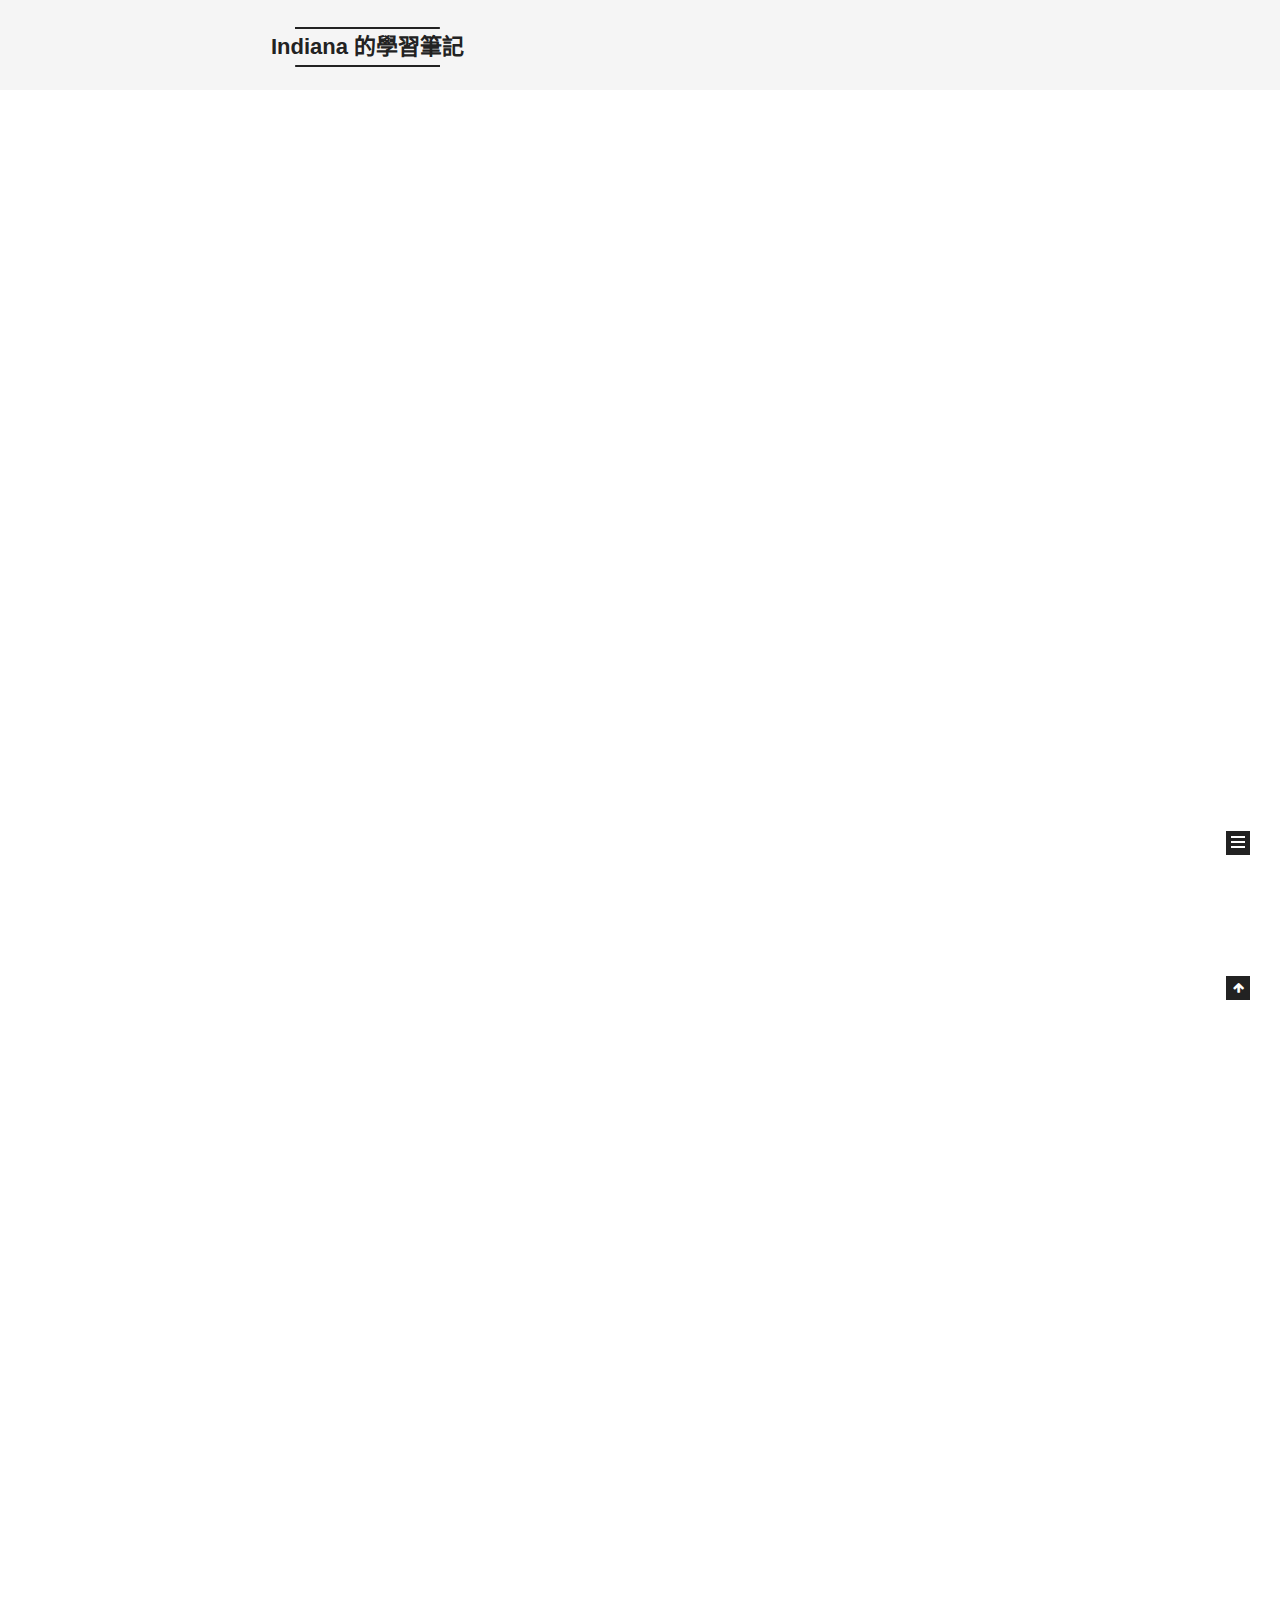
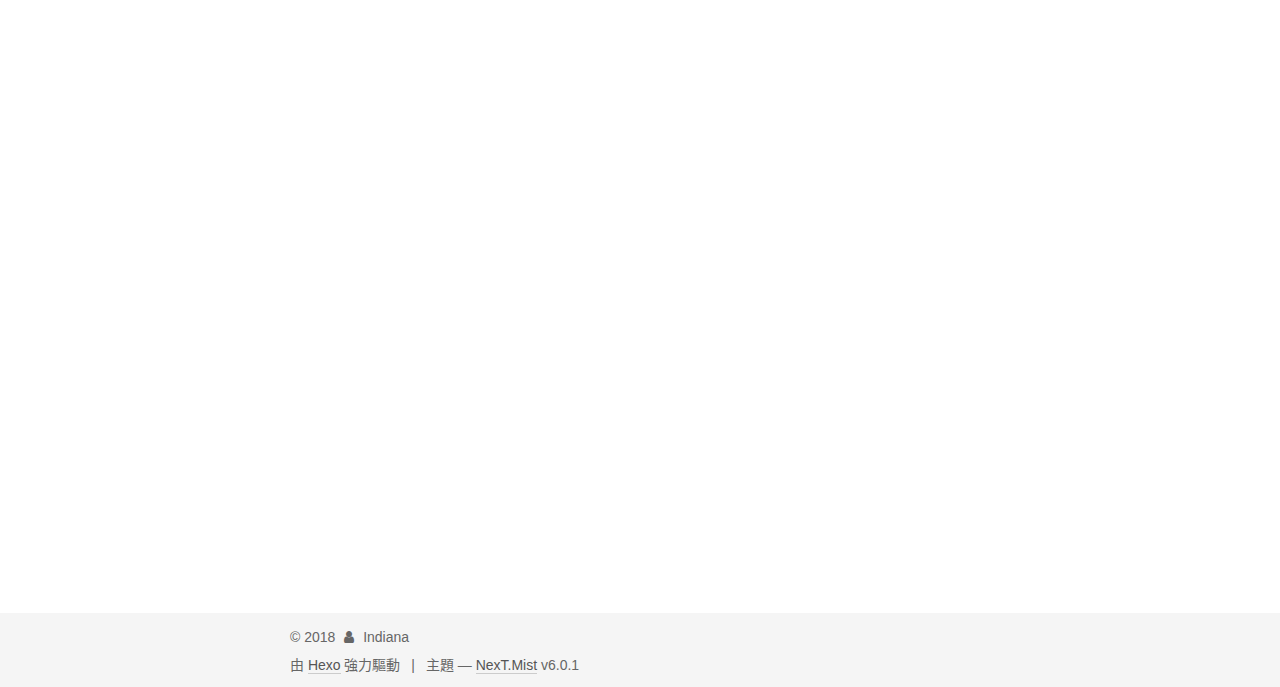
<file: index.html>
<!DOCTYPE html>



  


<html class="theme-next mist use-motion" lang="zh-tw">
<head>
  <meta charset="UTF-8"/>
<meta http-equiv="X-UA-Compatible" content="IE=edge" />
<meta name="viewport" content="width=device-width, initial-scale=1, maximum-scale=1"/>
<meta name="theme-color" content="#222">












<meta http-equiv="Cache-Control" content="no-transform" />
<meta http-equiv="Cache-Control" content="no-siteapp" />






















<link href="/lib/font-awesome/css/font-awesome.min.css?v=4.6.2" rel="stylesheet" type="text/css" />

<link href="/css/main.css?v=6.0.1" rel="stylesheet" type="text/css" />


  <link rel="apple-touch-icon" sizes="180x180" href="/favicon.ico?v=6.0.1">


  <link rel="icon" type="image/png" sizes="32x32" href="/favicon.ico?v=6.0.1">


  <link rel="icon" type="image/png" sizes="16x16" href="/favicon.ico?v=6.0.1">


  <link rel="mask-icon" href="/favicon.ico?v=6.0.1" color="#222">






  <meta property="fb:admins" content="indiana.zhao" />
  <meta property="fb:app_id" content="" />




<script type="text/javascript" id="hexo.configurations">
  var NexT = window.NexT || {};
  var CONFIG = {
    root: '/',
    scheme: 'Mist',
    version: '6.0.1',
    sidebar: {"position":"left","display":"post","offset":12,"b2t":false,"scrollpercent":false,"onmobile":false},
    fancybox: false,
    fastclick: false,
    lazyload: false,
    tabs: true,
    motion: {"enable":true,"async":false,"transition":{"post_block":"fadeIn","post_header":"slideDownIn","post_body":"slideDownIn","coll_header":"slideLeftIn","sidebar":"slideUpIn"}},
    algolia: {
      applicationID: '',
      apiKey: '',
      indexName: '',
      hits: {"per_page":10},
      labels: {"input_placeholder":"Search for Posts","hits_empty":"We didn't find any results for the search: ${query}","hits_stats":"${hits} results found in ${time} ms"}
    }
  };
</script>




  
  <meta name="keywords" content="Hexo, NexT" />


<meta property="og:type" content="website">
<meta property="og:title" content="Indiana 的學習筆記">
<meta property="og:url" content="http://indianazhao.github.io/index.html">
<meta property="og:site_name" content="Indiana 的學習筆記">
<meta property="og:locale" content="zh-tw">
<meta name="twitter:card" content="summary">
<meta name="twitter:title" content="Indiana 的學習筆記">






  <link rel="canonical" href="http://indianazhao.github.io/"/>


  <title>Indiana 的學習筆記</title>
  
<script>
  window.fbAsyncInit = function() {
    FB.init({
      appId      : '',
      xfbml      : true,
      version    : 'v2.10'
    });
  };

  (function(d, s, id){
     var js, fjs = d.getElementsByTagName(s)[0];
     if (d.getElementById(id)) {return;}
     js = d.createElement(s); js.id = id;
     js.src = "//connect.facebook.net/zh_tw/sdk.js";
     fjs.parentNode.insertBefore(js, fjs);
   }(document, 'script', 'facebook-jssdk'));
</script>










  <noscript>
  <style type="text/css">
    .use-motion .motion-element,
    .use-motion .brand,
    .use-motion .menu-item,
    .sidebar-inner,
    .use-motion .post-block,
    .use-motion .pagination,
    .use-motion .comments,
    .use-motion .post-header,
    .use-motion .post-body,
    .use-motion .collection-title { opacity: initial; }

    .use-motion .logo,
    .use-motion .site-title,
    .use-motion .site-subtitle {
      opacity: initial;
      top: initial;
    }

    .use-motion {
      .logo-line-before i { left: initial; }
      .logo-line-after i { right: initial; }
    }
  </style>
</noscript>

</head>

<body itemscope itemtype="http://schema.org/WebPage" lang="zh-tw">

  
  
    
  

  <div class="container sidebar-position-left 
  page-home">
    <div class="headband"></div>

    <header id="header" class="header" itemscope itemtype="http://schema.org/WPHeader">
      <div class="header-inner"> <div class="site-brand-wrapper">
  <div class="site-meta ">
    

    <div class="custom-logo-site-title">
      <a href="/"  class="brand" rel="start">
        <span class="logo-line-before"><i></i></span>
        <span class="site-title">Indiana 的學習筆記</span>
        <span class="logo-line-after"><i></i></span>
      </a>
    </div>
      
        <p class="site-subtitle"></p>
      
  </div>

  <div class="site-nav-toggle">
    <button>
      <span class="btn-bar"></span>
      <span class="btn-bar"></span>
      <span class="btn-bar"></span>
    </button>
  </div>
</div>

<nav class="site-nav">
  

  
    <ul id="menu" class="menu">
      
        
        <li class="menu-item menu-item-home">
          <a href="/" rel="section">
            <i class="menu-item-icon fa fa-fw fa-home"></i> <br />首頁</a>
        </li>
      
        
        <li class="menu-item menu-item-categories">
          <a href="/categories/" rel="section">
            <i class="menu-item-icon fa fa-fw fa-th"></i> <br />分類</a>
        </li>
      
        
        <li class="menu-item menu-item-archives">
          <a href="/archives/" rel="section">
            <i class="menu-item-icon fa fa-fw fa-archive"></i> <br />歸檔</a>
        </li>
      

      
    </ul>
  

  
</nav>



 </div>
    </header>

    


    <main id="main" class="main">
      <div class="main-inner">
        <div class="content-wrap">
          <div id="content" class="content">
            
  <section id="posts" class="posts-expand">
    
      

  

  
  
  

  

  <article class="post post-type-normal" itemscope itemtype="http://schema.org/Article">
  
  
  
  <div class="post-block">
    <link itemprop="mainEntityOfPage" href="http://indianazhao.github.io/2018/02/08/profile-bash-profile-bashrc/">

    <span hidden itemprop="author" itemscope itemtype="http://schema.org/Person">
      <meta itemprop="name" content="Indiana">
      <meta itemprop="description" content="">
      <meta itemprop="image" content="/img/avatar.jpg">
    </span>

    <span hidden itemprop="publisher" itemscope itemtype="http://schema.org/Organization">
      <meta itemprop="name" content="Indiana 的學習筆記">
    </span>

    
      <header class="post-header">

        
        
          <h1 class="post-title" itemprop="name headline">
                
                <a class="post-title-link" href="/2018/02/08/profile-bash-profile-bashrc/" itemprop="url">profile，bash_profile 與 bashrc</a></h1>
        

        <div class="post-meta">
          <span class="post-time">
            
              <span class="post-meta-item-icon">
                <i class="fa fa-calendar-o"></i>
              </span>
              
                <span class="post-meta-item-text">發表於</span>
              
              <time title="創建於" itemprop="dateCreated datePublished" datetime="2018-02-08T10:14:16+08:00">2018-02-08</time>
            

            

            
          </span>

          
            <span class="post-category" >
            
              <span class="post-meta-divider">|</span>
            
              <span class="post-meta-item-icon">
                <i class="fa fa-folder-o"></i>
              </span>
              
                <span class="post-meta-item-text">分類於</span>
              
              
                <span itemprop="about" itemscope itemtype="http://schema.org/Thing"><a href="/categories/Linux/" itemprop="url" rel="index"><span itemprop="name">Linux</span></a></span>

                
                
              
            </span>
          

          
            
              <span class="post-comments-count">
                <span class="post-meta-divider">|</span>
                <span class="post-meta-item-icon">
                  <i class="fa fa-comment-o"></i>
                </span>
                <a href="/2018/02/08/profile-bash-profile-bashrc/#comments" itemprop="discussionUrl">
                  <span class="post-comments-count fb-comments-count" data-href="http://indianazhao.github.io/2018/02/08/profile-bash-profile-bashrc/" itemprop="commentCount">0</span> comments
                </a>
              </span>
            
          

          
          

          

          

          

        </div>
      </header>
    

    
    
    
    <div class="post-body" itemprop="articleBody">

      
      

      
        
          <h2 id="profile，bash-profile-與-bashrc"><a href="#profile，bash-profile-與-bashrc" class="headerlink" title="profile，bash_profile 與 bashrc"></a>profile，bash_profile 與 bashrc</h2><p><strong>/etc/profile</strong>: 此文件為系統的每個用戶設置環境信息，當用戶第一次登錄時，該文件被執行。<br>並從/etc/profile.d目錄的配置文件中蒐集shell的設置。</p>
<p><strong>/etc/bashrc</strong>: 為每一個運行bash shell的用戶執行此文件.當bash shell被打開時，該文件被讀取。</p>
<p><strong>~/.bash_profile</strong>: 每個用戶都可使用該文件輸入專用於自己使用的shell信息，當用戶登錄時，該<br>文件僅僅執行一次!默認情況下，他設置一些環境變量，執行用戶的.bashrc文件。</p>
<p><strong>~/.bashrc</strong>: 該文件包含專用於你的bash shell的bash信息，當登錄時以及每次打開新的shell時，該<br>該文件被讀取。</p>
<p><strong>~/.bash_logout</strong>: 當每次退出系統(退出bash shell)時，執行該文件。 </p>
<p>另外，/etc/profile 中設定的變量(全局)的可以作用於任何用戶，而 ~/.bashrc 等中設定的變量(局部)只能繼承 /etc/profile 中的變量，他們是”父子”關係。</p>
<p>~/.bash_profile 是交互式、login 方式進入 bash 運行的；~/.bashrc 是交互式 non-login 方式進入 bash 運行的。通常二者設置大致相同，所以通常前者會調用後者。</p>
<p><strong>設置生效</strong>：可以重啟生效，也可以使用命令：source</p>
<figure class="highlight bash"><table><tr><td class="gutter"><pre><span class="line">1</span><br><span class="line">2</span><br></pre></td><td class="code"><pre><span class="line"><span class="built_in">alias</span> php=/var/eyouim/pub/php/bin/php</span><br><span class="line"><span class="built_in">source</span> /etc/profile</span><br></pre></td></tr></table></figure>
          <!--noindex-->
          <div class="post-button text-center">
            <a class="btn" href="/2018/02/08/profile-bash-profile-bashrc/#more" rel="contents">
              閱讀全文 &raquo;
            </a>
          </div>
          <!--/noindex-->
        
      
    </div>
    
    
    

    

    

    

    <footer class="post-footer">
      

      

      

      
      
        <div class="post-eof"></div>
      
    </footer>
  </div>
  
  
  
  </article>


    
      

  

  
  
  

  

  <article class="post post-type-normal" itemscope itemtype="http://schema.org/Article">
  
  
  
  <div class="post-block">
    <link itemprop="mainEntityOfPage" href="http://indianazhao.github.io/2018/01/19/nativescript-troubleshooting/">

    <span hidden itemprop="author" itemscope itemtype="http://schema.org/Person">
      <meta itemprop="name" content="Indiana">
      <meta itemprop="description" content="">
      <meta itemprop="image" content="/img/avatar.jpg">
    </span>

    <span hidden itemprop="publisher" itemscope itemtype="http://schema.org/Organization">
      <meta itemprop="name" content="Indiana 的學習筆記">
    </span>

    
      <header class="post-header">

        
        
          <h1 class="post-title" itemprop="name headline">
                
                <a class="post-title-link" href="/2018/01/19/nativescript-troubleshooting/" itemprop="url">NativeScript 的故障排除</a></h1>
        

        <div class="post-meta">
          <span class="post-time">
            
              <span class="post-meta-item-icon">
                <i class="fa fa-calendar-o"></i>
              </span>
              
                <span class="post-meta-item-text">發表於</span>
              
              <time title="創建於" itemprop="dateCreated datePublished" datetime="2018-01-19T23:53:47+08:00">2018-01-19</time>
            

            

            
          </span>

          
            <span class="post-category" >
            
              <span class="post-meta-divider">|</span>
            
              <span class="post-meta-item-icon">
                <i class="fa fa-folder-o"></i>
              </span>
              
                <span class="post-meta-item-text">分類於</span>
              
              
                <span itemprop="about" itemscope itemtype="http://schema.org/Thing"><a href="/categories/NativeScript/" itemprop="url" rel="index"><span itemprop="name">NativeScript</span></a></span>

                
                
              
            </span>
          

          
            
              <span class="post-comments-count">
                <span class="post-meta-divider">|</span>
                <span class="post-meta-item-icon">
                  <i class="fa fa-comment-o"></i>
                </span>
                <a href="/2018/01/19/nativescript-troubleshooting/#comments" itemprop="discussionUrl">
                  <span class="post-comments-count fb-comments-count" data-href="http://indianazhao.github.io/2018/01/19/nativescript-troubleshooting/" itemprop="commentCount">0</span> comments
                </a>
              </span>
            
          

          
          

          

          

          

        </div>
      </header>
    

    
    
    
    <div class="post-body" itemprop="articleBody">

      
      

      
        
          <p>過去 <a href="http://www.ezqueue.com" target="_blank" rel="noopener">MediQ 醫療輕鬆排!</a> 的 Android 版本是由我在維護。一直到 2017 年底，為了能夠同時維護 iOS 版本，開始把 MediQ 移植到 <a href="https://www.nativescript.org/" target="_blank" rel="noopener">NativeScript</a> 平台，終於可以做到「Develop once, deploy anywhere」。</p>
<p>只是這移植的過程並非一帆風順，所以就把一路踩過的雷、跨過的坑，記錄下來…</p>
<h3 id="錯誤訊息-You-need-to-have-Android-SDK-22-or-later-and-the-latest-Android-Support-Repository-installed-on-your-system"><a href="#錯誤訊息-You-need-to-have-Android-SDK-22-or-later-and-the-latest-Android-Support-Repository-installed-on-your-system" class="headerlink" title="[錯誤訊息] You need to have Android SDK 22 or later and the latest Android Support Repository installed on your system"></a><strong>[錯誤訊息]</strong> You need to have Android SDK 22 or later and the latest Android Support Repository installed on your system</h3><p>直接利用官方提供的單一 script，雖然可以一路安裝到底，但是最後用 $tns doctor 檢查是否正確時，會出現錯誤：You need to have Android SDK 22 or later and the latest Android Support Repository installed on your system.</p>
<blockquote>
<p><strong>[解決方法]</strong> 單獨執行分解動作的這一個步驟：<br><code>$ANDROID_HOME/tools/bin/sdkmanager &quot;tools&quot; &quot;platform-tools&quot; &quot;platforms;android-25&quot; &quot;build-tools;25.0.2&quot; &quot;extras;android;m2repository&quot; &quot;extras;google;m2repository&quot;</code></p>
</blockquote>
          <!--noindex-->
          <div class="post-button text-center">
            <a class="btn" href="/2018/01/19/nativescript-troubleshooting/#more" rel="contents">
              閱讀全文 &raquo;
            </a>
          </div>
          <!--/noindex-->
        
      
    </div>
    
    
    

    

    

    

    <footer class="post-footer">
      

      

      

      
      
        <div class="post-eof"></div>
      
    </footer>
  </div>
  
  
  
  </article>


    
      

  

  
  
  

  

  <article class="post post-type-normal" itemscope itemtype="http://schema.org/Article">
  
  
  
  <div class="post-block">
    <link itemprop="mainEntityOfPage" href="http://indianazhao.github.io/2018/01/19/first-post/">

    <span hidden itemprop="author" itemscope itemtype="http://schema.org/Person">
      <meta itemprop="name" content="Indiana">
      <meta itemprop="description" content="">
      <meta itemprop="image" content="/img/avatar.jpg">
    </span>

    <span hidden itemprop="publisher" itemscope itemtype="http://schema.org/Organization">
      <meta itemprop="name" content="Indiana 的學習筆記">
    </span>

    
      <header class="post-header">

        
        
          <h1 class="post-title" itemprop="name headline">
                
                <a class="post-title-link" href="/2018/01/19/first-post/" itemprop="url">前言</a></h1>
        

        <div class="post-meta">
          <span class="post-time">
            
              <span class="post-meta-item-icon">
                <i class="fa fa-calendar-o"></i>
              </span>
              
                <span class="post-meta-item-text">發表於</span>
              
              <time title="創建於" itemprop="dateCreated datePublished" datetime="2018-01-19T17:26:40+08:00">2018-01-19</time>
            

            

            
          </span>

          
            <span class="post-category" >
            
              <span class="post-meta-divider">|</span>
            
              <span class="post-meta-item-icon">
                <i class="fa fa-folder-o"></i>
              </span>
              
                <span class="post-meta-item-text">分類於</span>
              
              
                <span itemprop="about" itemscope itemtype="http://schema.org/Thing"><a href="/categories/其他/" itemprop="url" rel="index"><span itemprop="name">其他</span></a></span>

                
                
              
            </span>
          

          
            
              <span class="post-comments-count">
                <span class="post-meta-divider">|</span>
                <span class="post-meta-item-icon">
                  <i class="fa fa-comment-o"></i>
                </span>
                <a href="/2018/01/19/first-post/#comments" itemprop="discussionUrl">
                  <span class="post-comments-count fb-comments-count" data-href="http://indianazhao.github.io/2018/01/19/first-post/" itemprop="commentCount">0</span> comments
                </a>
              </span>
            
          

          
          

          

          

          

        </div>
      </header>
    

    
    
    
    <div class="post-body" itemprop="articleBody">

      
      

      
        
          
            <p>一直以來都習慣用 Google Doc 來製作筆記，最多是與同事協同編輯一些檔案。但覺得還是有些缺點：</p>
<ul>
<li>程式碼不太容易編輯/閱讀</li>
<li>不易快速分享/查詢</li>
</ul>
<p>趁這次改用 <a href="https://hexo.io/" target="_blank" rel="noopener">hexo</a> 把一些過去的筆記整理出來，也順便練習一下 markdown 語法。</p>
<p>筆記內容主要是以自己學習過程踩過的雷、提醒自己注意的內容為主，所以排版上可能不一定符合各位的需求。如果有人能因為這些紀錄受益，也算是自己對開源的一點貢獻吧～</p>

          
        
      
    </div>
    
    
    

    

    

    

    <footer class="post-footer">
      

      

      

      
      
        <div class="post-eof"></div>
      
    </footer>
  </div>
  
  
  
  </article>


    
  </section>

  


          </div>
          

        </div>
        
          
  
  <div class="sidebar-toggle">
    <div class="sidebar-toggle-line-wrap">
      <span class="sidebar-toggle-line sidebar-toggle-line-first"></span>
      <span class="sidebar-toggle-line sidebar-toggle-line-middle"></span>
      <span class="sidebar-toggle-line sidebar-toggle-line-last"></span>
    </div>
  </div>

  <aside id="sidebar" class="sidebar">
    
    <div class="sidebar-inner">

      

      

      <section class="site-overview-wrap sidebar-panel sidebar-panel-active">
        <div class="site-overview">
          <div class="site-author motion-element" itemprop="author" itemscope itemtype="http://schema.org/Person">
            
              <img class="site-author-image" itemprop="image"
                src="/img/avatar.jpg"
                alt="Indiana" />
            
              <p class="site-author-name" itemprop="name">Indiana</p>
              <p class="site-description motion-element" itemprop="description"></p>
          </div>

          
            <nav class="site-state motion-element">
              
                <div class="site-state-item site-state-posts">
                
                  <a href="/archives/">
                
                    <span class="site-state-item-count">3</span>
                    <span class="site-state-item-name">文章</span>
                  </a>
                </div>
              

              
                
                
                <div class="site-state-item site-state-categories">
                  <a href="/categories/index.html">
                    <span class="site-state-item-count">3</span>
                    <span class="site-state-item-name">分類</span>
                  </a>
                </div>
              

              
                
                
                <div class="site-state-item site-state-tags">
                  
                    <span class="site-state-item-count">2</span>
                    <span class="site-state-item-name">標籤</span>
                  
                </div>
              
            </nav>
          

          

          

          
          

          
          

          

        </div>
      </section>

      

      

    </div>
  </aside>


        
      </div>
    </main>

    <footer id="footer" class="footer">
      <div class="footer-inner">
        <div class="copyright">&copy; <span itemprop="copyrightYear">2018</span>
  <span class="with-love">
    <i class="fa fa-user"></i>
  </span>
  <span class="author" itemprop="copyrightHolder">Indiana</span>

  

  
</div>


  <div class="powered-by">由 <a class="theme-link" target="_blank" href="https://hexo.io">Hexo</a> 強力驅動</div>



  <span class="post-meta-divider">|</span>



  <div class="theme-info">主題 &mdash; <a class="theme-link" target="_blank" href="https://github.com/theme-next/hexo-theme-next">NexT.Mist</a> v6.0.1</div>




        







        
      </div>
    </footer>

    
      <div class="back-to-top">
        <i class="fa fa-arrow-up"></i>
        
      </div>
    

    

  </div>

  

<script type="text/javascript">
  if (Object.prototype.toString.call(window.Promise) !== '[object Function]') {
    window.Promise = null;
  }
</script>


























  
  
    <script type="text/javascript" src="/lib/jquery/index.js?v=2.1.3"></script>
  

  
  
    <script type="text/javascript" src="/lib/velocity/velocity.min.js?v=1.2.1"></script>
  

  
  
    <script type="text/javascript" src="/lib/velocity/velocity.ui.min.js?v=1.2.1"></script>
  


  


  <script type="text/javascript" src="/js/src/utils.js?v=6.0.1"></script>

  <script type="text/javascript" src="/js/src/motion.js?v=6.0.1"></script>



  
  

  

  


  <script type="text/javascript" src="/js/src/bootstrap.js?v=6.0.1"></script>



  



	





  





  










  





  

  

  

  
  

  

  

  

</body>
</html>
</file>
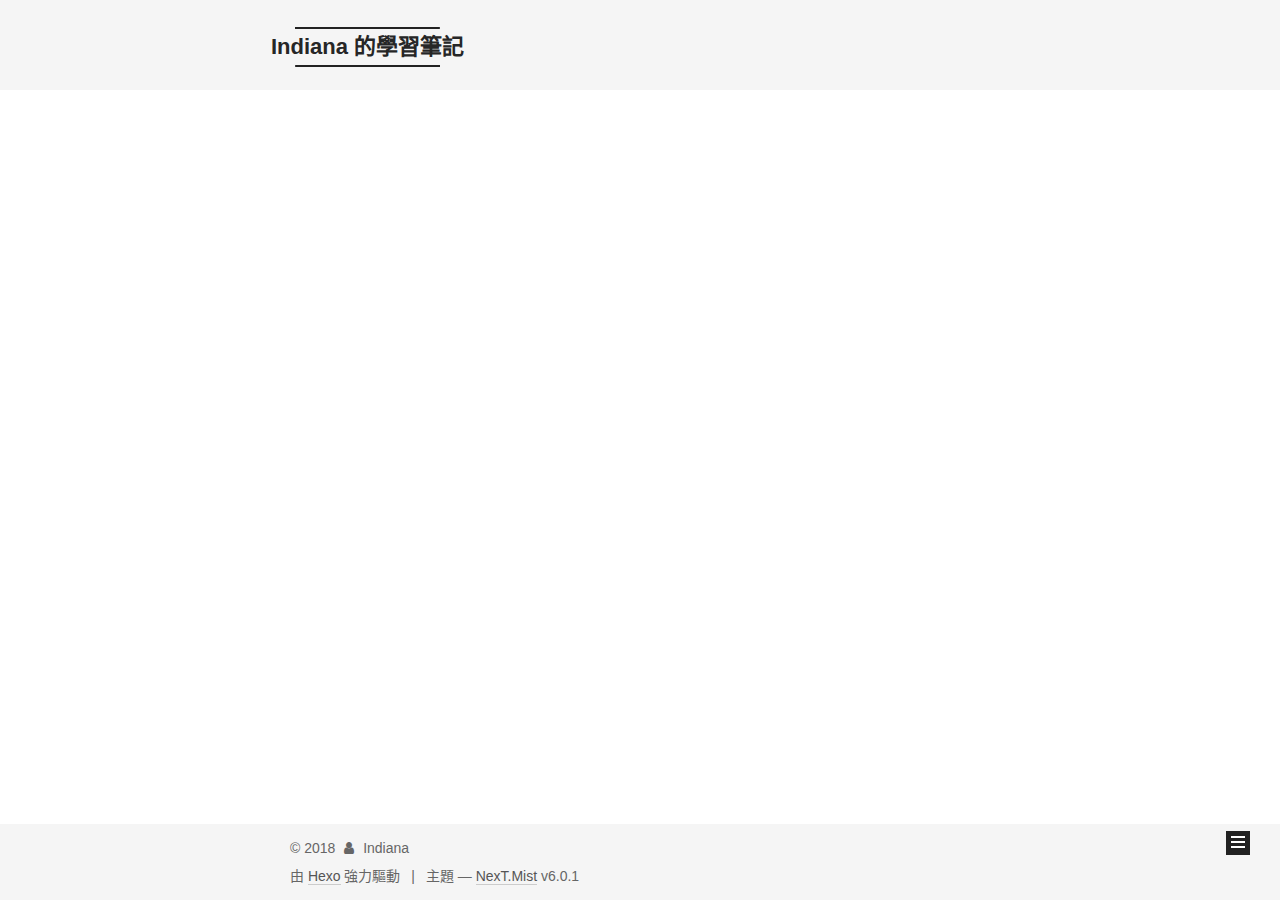
<file: archives/index.html>
<!DOCTYPE html>



  


<html class="theme-next mist use-motion" lang="zh-tw">
<head>
  <meta charset="UTF-8"/>
<meta http-equiv="X-UA-Compatible" content="IE=edge" />
<meta name="viewport" content="width=device-width, initial-scale=1, maximum-scale=1"/>
<meta name="theme-color" content="#222">












<meta http-equiv="Cache-Control" content="no-transform" />
<meta http-equiv="Cache-Control" content="no-siteapp" />






















<link href="/lib/font-awesome/css/font-awesome.min.css?v=4.6.2" rel="stylesheet" type="text/css" />

<link href="/css/main.css?v=6.0.1" rel="stylesheet" type="text/css" />


  <link rel="apple-touch-icon" sizes="180x180" href="/favicon.ico?v=6.0.1">


  <link rel="icon" type="image/png" sizes="32x32" href="/favicon.ico?v=6.0.1">


  <link rel="icon" type="image/png" sizes="16x16" href="/favicon.ico?v=6.0.1">


  <link rel="mask-icon" href="/favicon.ico?v=6.0.1" color="#222">






  <meta property="fb:admins" content="indiana.zhao" />
  <meta property="fb:app_id" content="" />




<script type="text/javascript" id="hexo.configurations">
  var NexT = window.NexT || {};
  var CONFIG = {
    root: '/',
    scheme: 'Mist',
    version: '6.0.1',
    sidebar: {"position":"left","display":"post","offset":12,"b2t":false,"scrollpercent":false,"onmobile":false},
    fancybox: false,
    fastclick: false,
    lazyload: false,
    tabs: true,
    motion: {"enable":true,"async":false,"transition":{"post_block":"fadeIn","post_header":"slideDownIn","post_body":"slideDownIn","coll_header":"slideLeftIn","sidebar":"slideUpIn"}},
    algolia: {
      applicationID: '',
      apiKey: '',
      indexName: '',
      hits: {"per_page":10},
      labels: {"input_placeholder":"Search for Posts","hits_empty":"We didn't find any results for the search: ${query}","hits_stats":"${hits} results found in ${time} ms"}
    }
  };
</script>




  
  <meta name="keywords" content="Hexo, NexT" />


<meta property="og:type" content="website">
<meta property="og:title" content="Indiana 的學習筆記">
<meta property="og:url" content="http://indianazhao.github.io/archives/index.html">
<meta property="og:site_name" content="Indiana 的學習筆記">
<meta property="og:locale" content="zh-tw">
<meta name="twitter:card" content="summary">
<meta name="twitter:title" content="Indiana 的學習筆記">






  <link rel="canonical" href="http://indianazhao.github.io/archives/"/>


  <title>歸檔 | Indiana 的學習筆記</title>
  
<script>
  window.fbAsyncInit = function() {
    FB.init({
      appId      : '',
      xfbml      : true,
      version    : 'v2.10'
    });
  };

  (function(d, s, id){
     var js, fjs = d.getElementsByTagName(s)[0];
     if (d.getElementById(id)) {return;}
     js = d.createElement(s); js.id = id;
     js.src = "//connect.facebook.net/zh_tw/sdk.js";
     fjs.parentNode.insertBefore(js, fjs);
   }(document, 'script', 'facebook-jssdk'));
</script>










  <noscript>
  <style type="text/css">
    .use-motion .motion-element,
    .use-motion .brand,
    .use-motion .menu-item,
    .sidebar-inner,
    .use-motion .post-block,
    .use-motion .pagination,
    .use-motion .comments,
    .use-motion .post-header,
    .use-motion .post-body,
    .use-motion .collection-title { opacity: initial; }

    .use-motion .logo,
    .use-motion .site-title,
    .use-motion .site-subtitle {
      opacity: initial;
      top: initial;
    }

    .use-motion {
      .logo-line-before i { left: initial; }
      .logo-line-after i { right: initial; }
    }
  </style>
</noscript>

</head>

<body itemscope itemtype="http://schema.org/WebPage" lang="zh-tw">

  
  
    
  

  <div class="container sidebar-position-left page-archive">
    <div class="headband"></div>

    <header id="header" class="header" itemscope itemtype="http://schema.org/WPHeader">
      <div class="header-inner"> <div class="site-brand-wrapper">
  <div class="site-meta ">
    

    <div class="custom-logo-site-title">
      <a href="/"  class="brand" rel="start">
        <span class="logo-line-before"><i></i></span>
        <span class="site-title">Indiana 的學習筆記</span>
        <span class="logo-line-after"><i></i></span>
      </a>
    </div>
      
        <p class="site-subtitle"></p>
      
  </div>

  <div class="site-nav-toggle">
    <button>
      <span class="btn-bar"></span>
      <span class="btn-bar"></span>
      <span class="btn-bar"></span>
    </button>
  </div>
</div>

<nav class="site-nav">
  

  
    <ul id="menu" class="menu">
      
        
        <li class="menu-item menu-item-home">
          <a href="/" rel="section">
            <i class="menu-item-icon fa fa-fw fa-home"></i> <br />首頁</a>
        </li>
      
        
        <li class="menu-item menu-item-categories">
          <a href="/categories/" rel="section">
            <i class="menu-item-icon fa fa-fw fa-th"></i> <br />分類</a>
        </li>
      
        
        <li class="menu-item menu-item-archives">
          <a href="/archives/" rel="section">
            <i class="menu-item-icon fa fa-fw fa-archive"></i> <br />歸檔</a>
        </li>
      

      
    </ul>
  

  
</nav>



 </div>
    </header>

    


    <main id="main" class="main">
      <div class="main-inner">
        <div class="content-wrap">
          <div id="content" class="content">
            

  
  
  
  <div class="post-block archive">
    <div id="posts" class="posts-collapse">
      <span class="archive-move-on"></span>

      
      <span class="archive-page-counter">
        
        
        
          
        
        嗯..! 目前共計 3 篇文章。 繼續努力。
      </span>
      

      

        
        
        

        
          
          <div class="collection-title">
            <h1 class="archive-year" id="archive-year-2018">2018</h1>
          </div>
        
        

        

  <article class="post post-type-normal" itemscope itemtype="http://schema.org/Article">
    <header class="post-header">

      <h2 class="post-title">
        
            <a class="post-title-link" href="/2018/02/08/profile-bash-profile-bashrc/" itemprop="url">
              
                <span itemprop="name">profile，bash_profile 與 bashrc</span>
              
            </a>
        
      </h2>

      <div class="post-meta">
        <time class="post-time" itemprop="dateCreated"
              datetime="2018-02-08T10:14:16+08:00"
              content="2018-02-08" >
          02-08
        </time>
      </div>

    </header>
  </article>



      

        
        
        

        
        

        

  <article class="post post-type-normal" itemscope itemtype="http://schema.org/Article">
    <header class="post-header">

      <h2 class="post-title">
        
            <a class="post-title-link" href="/2018/01/19/nativescript-troubleshooting/" itemprop="url">
              
                <span itemprop="name">NativeScript 的故障排除</span>
              
            </a>
        
      </h2>

      <div class="post-meta">
        <time class="post-time" itemprop="dateCreated"
              datetime="2018-01-19T23:53:47+08:00"
              content="2018-01-19" >
          01-19
        </time>
      </div>

    </header>
  </article>



      

        
        
        

        
        

        

  <article class="post post-type-normal" itemscope itemtype="http://schema.org/Article">
    <header class="post-header">

      <h2 class="post-title">
        
            <a class="post-title-link" href="/2018/01/19/first-post/" itemprop="url">
              
                <span itemprop="name">前言</span>
              
            </a>
        
      </h2>

      <div class="post-meta">
        <time class="post-time" itemprop="dateCreated"
              datetime="2018-01-19T17:26:40+08:00"
              content="2018-01-19" >
          01-19
        </time>
      </div>

    </header>
  </article>



      

    </div>
  </div>
  
  
  

  



          </div>
          

        </div>
        
          
  
  <div class="sidebar-toggle">
    <div class="sidebar-toggle-line-wrap">
      <span class="sidebar-toggle-line sidebar-toggle-line-first"></span>
      <span class="sidebar-toggle-line sidebar-toggle-line-middle"></span>
      <span class="sidebar-toggle-line sidebar-toggle-line-last"></span>
    </div>
  </div>

  <aside id="sidebar" class="sidebar">
    
    <div class="sidebar-inner">

      

      

      <section class="site-overview-wrap sidebar-panel sidebar-panel-active">
        <div class="site-overview">
          <div class="site-author motion-element" itemprop="author" itemscope itemtype="http://schema.org/Person">
            
              <img class="site-author-image" itemprop="image"
                src="/img/avatar.jpg"
                alt="Indiana" />
            
              <p class="site-author-name" itemprop="name">Indiana</p>
              <p class="site-description motion-element" itemprop="description"></p>
          </div>

          
            <nav class="site-state motion-element">
              
                <div class="site-state-item site-state-posts">
                
                  <a href="/archives/">
                
                    <span class="site-state-item-count">3</span>
                    <span class="site-state-item-name">文章</span>
                  </a>
                </div>
              

              
                
                
                <div class="site-state-item site-state-categories">
                  <a href="/categories/index.html">
                    <span class="site-state-item-count">3</span>
                    <span class="site-state-item-name">分類</span>
                  </a>
                </div>
              

              
                
                
                <div class="site-state-item site-state-tags">
                  
                    <span class="site-state-item-count">2</span>
                    <span class="site-state-item-name">標籤</span>
                  
                </div>
              
            </nav>
          

          

          

          
          

          
          

          

        </div>
      </section>

      

      

    </div>
  </aside>


        
      </div>
    </main>

    <footer id="footer" class="footer">
      <div class="footer-inner">
        <div class="copyright">&copy; <span itemprop="copyrightYear">2018</span>
  <span class="with-love">
    <i class="fa fa-user"></i>
  </span>
  <span class="author" itemprop="copyrightHolder">Indiana</span>

  

  
</div>


  <div class="powered-by">由 <a class="theme-link" target="_blank" href="https://hexo.io">Hexo</a> 強力驅動</div>



  <span class="post-meta-divider">|</span>



  <div class="theme-info">主題 &mdash; <a class="theme-link" target="_blank" href="https://github.com/theme-next/hexo-theme-next">NexT.Mist</a> v6.0.1</div>




        







        
      </div>
    </footer>

    
      <div class="back-to-top">
        <i class="fa fa-arrow-up"></i>
        
      </div>
    

    

  </div>

  

<script type="text/javascript">
  if (Object.prototype.toString.call(window.Promise) !== '[object Function]') {
    window.Promise = null;
  }
</script>


























  
  
    <script type="text/javascript" src="/lib/jquery/index.js?v=2.1.3"></script>
  

  
  
    <script type="text/javascript" src="/lib/velocity/velocity.min.js?v=1.2.1"></script>
  

  
  
    <script type="text/javascript" src="/lib/velocity/velocity.ui.min.js?v=1.2.1"></script>
  


  


  <script type="text/javascript" src="/js/src/utils.js?v=6.0.1"></script>

  <script type="text/javascript" src="/js/src/motion.js?v=6.0.1"></script>



  
  

  

  


  <script type="text/javascript" src="/js/src/bootstrap.js?v=6.0.1"></script>



  



	





  





  










  





  

  

  

  
  

  

  

  

</body>
</html>
</file>
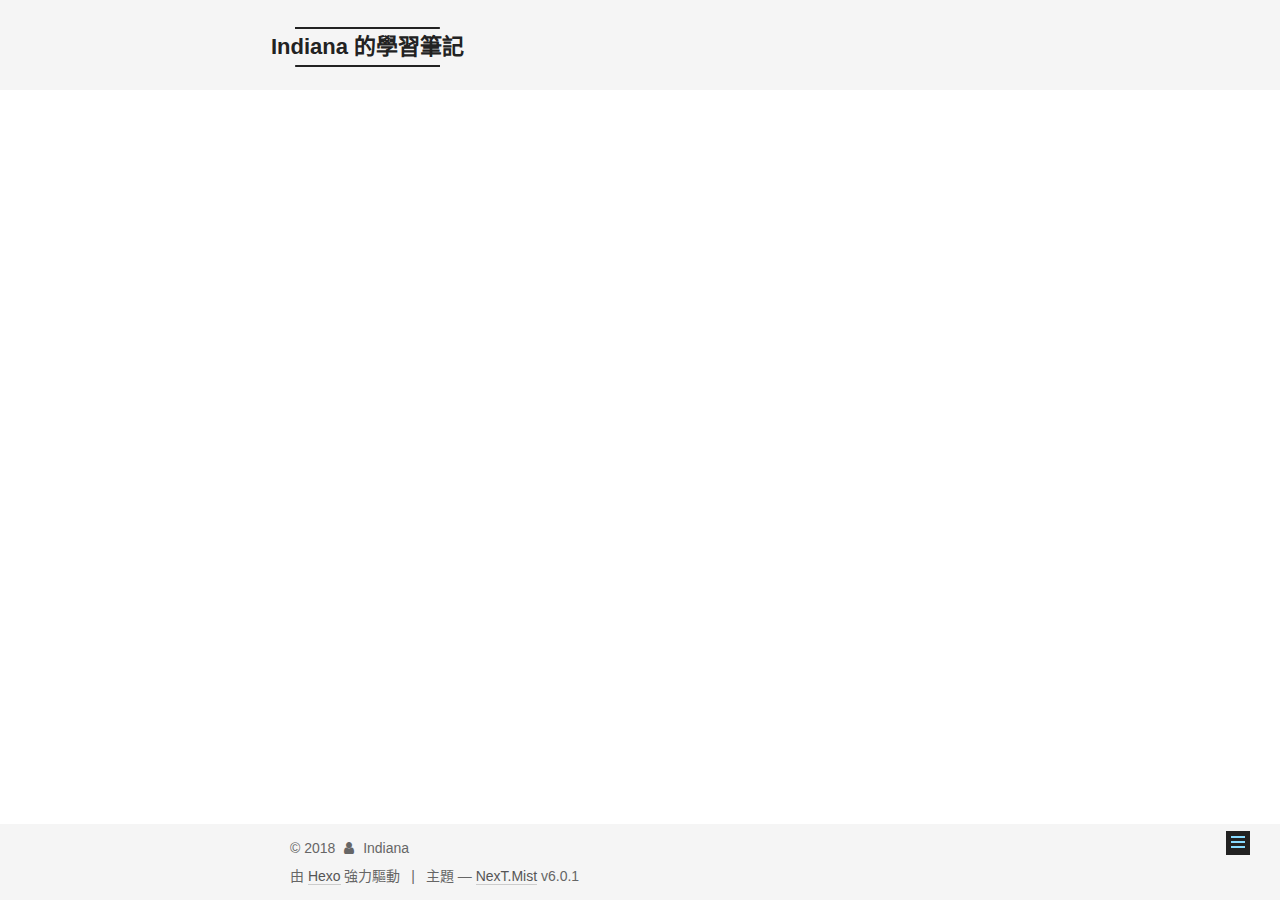
<file: categories/index.html>
<!DOCTYPE html>



  


<html class="theme-next mist use-motion" lang="zh-tw">
<head>
  <meta charset="UTF-8"/>
<meta http-equiv="X-UA-Compatible" content="IE=edge" />
<meta name="viewport" content="width=device-width, initial-scale=1, maximum-scale=1"/>
<meta name="theme-color" content="#222">












<meta http-equiv="Cache-Control" content="no-transform" />
<meta http-equiv="Cache-Control" content="no-siteapp" />






















<link href="/lib/font-awesome/css/font-awesome.min.css?v=4.6.2" rel="stylesheet" type="text/css" />

<link href="/css/main.css?v=6.0.1" rel="stylesheet" type="text/css" />


  <link rel="apple-touch-icon" sizes="180x180" href="/favicon.ico?v=6.0.1">


  <link rel="icon" type="image/png" sizes="32x32" href="/favicon.ico?v=6.0.1">


  <link rel="icon" type="image/png" sizes="16x16" href="/favicon.ico?v=6.0.1">


  <link rel="mask-icon" href="/favicon.ico?v=6.0.1" color="#222">






  <meta property="fb:admins" content="indiana.zhao" />
  <meta property="fb:app_id" content="" />




<script type="text/javascript" id="hexo.configurations">
  var NexT = window.NexT || {};
  var CONFIG = {
    root: '/',
    scheme: 'Mist',
    version: '6.0.1',
    sidebar: {"position":"left","display":"post","offset":12,"b2t":false,"scrollpercent":false,"onmobile":false},
    fancybox: false,
    fastclick: false,
    lazyload: false,
    tabs: true,
    motion: {"enable":true,"async":false,"transition":{"post_block":"fadeIn","post_header":"slideDownIn","post_body":"slideDownIn","coll_header":"slideLeftIn","sidebar":"slideUpIn"}},
    algolia: {
      applicationID: '',
      apiKey: '',
      indexName: '',
      hits: {"per_page":10},
      labels: {"input_placeholder":"Search for Posts","hits_empty":"We didn't find any results for the search: ${query}","hits_stats":"${hits} results found in ${time} ms"}
    }
  };
</script>




  
  <meta name="keywords" content="Hexo, NexT" />


<meta property="og:type" content="website">
<meta property="og:title" content="分類">
<meta property="og:url" content="http://indianazhao.github.io/categories/index.html">
<meta property="og:site_name" content="Indiana 的學習筆記">
<meta property="og:locale" content="zh-tw">
<meta property="og:updated_time" content="2018-01-21T07:21:05.309Z">
<meta name="twitter:card" content="summary">
<meta name="twitter:title" content="分類">






  <link rel="canonical" href="http://indianazhao.github.io/categories/"/>


  <title>分類 | Indiana 的學習筆記</title>
  
<script>
  window.fbAsyncInit = function() {
    FB.init({
      appId      : '',
      xfbml      : true,
      version    : 'v2.10'
    });
  };

  (function(d, s, id){
     var js, fjs = d.getElementsByTagName(s)[0];
     if (d.getElementById(id)) {return;}
     js = d.createElement(s); js.id = id;
     js.src = "//connect.facebook.net/zh_tw/sdk.js";
     fjs.parentNode.insertBefore(js, fjs);
   }(document, 'script', 'facebook-jssdk'));
</script>










  <noscript>
  <style type="text/css">
    .use-motion .motion-element,
    .use-motion .brand,
    .use-motion .menu-item,
    .sidebar-inner,
    .use-motion .post-block,
    .use-motion .pagination,
    .use-motion .comments,
    .use-motion .post-header,
    .use-motion .post-body,
    .use-motion .collection-title { opacity: initial; }

    .use-motion .logo,
    .use-motion .site-title,
    .use-motion .site-subtitle {
      opacity: initial;
      top: initial;
    }

    .use-motion {
      .logo-line-before i { left: initial; }
      .logo-line-after i { right: initial; }
    }
  </style>
</noscript>

</head>

<body itemscope itemtype="http://schema.org/WebPage" lang="zh-tw">

  
  
    
  

  <div class="container sidebar-position-left page-post-detail">
    <div class="headband"></div>

    <header id="header" class="header" itemscope itemtype="http://schema.org/WPHeader">
      <div class="header-inner"> <div class="site-brand-wrapper">
  <div class="site-meta ">
    

    <div class="custom-logo-site-title">
      <a href="/"  class="brand" rel="start">
        <span class="logo-line-before"><i></i></span>
        <span class="site-title">Indiana 的學習筆記</span>
        <span class="logo-line-after"><i></i></span>
      </a>
    </div>
      
        <p class="site-subtitle"></p>
      
  </div>

  <div class="site-nav-toggle">
    <button>
      <span class="btn-bar"></span>
      <span class="btn-bar"></span>
      <span class="btn-bar"></span>
    </button>
  </div>
</div>

<nav class="site-nav">
  

  
    <ul id="menu" class="menu">
      
        
        <li class="menu-item menu-item-home">
          <a href="/" rel="section">
            <i class="menu-item-icon fa fa-fw fa-home"></i> <br />首頁</a>
        </li>
      
        
        <li class="menu-item menu-item-categories">
          <a href="/categories/" rel="section">
            <i class="menu-item-icon fa fa-fw fa-th"></i> <br />分類</a>
        </li>
      
        
        <li class="menu-item menu-item-archives">
          <a href="/archives/" rel="section">
            <i class="menu-item-icon fa fa-fw fa-archive"></i> <br />歸檔</a>
        </li>
      

      
    </ul>
  

  
</nav>



 </div>
    </header>

    


    <main id="main" class="main">
      <div class="main-inner">
        <div class="content-wrap">
          <div id="content" class="content">
            

  <div id="posts" class="posts-expand">
    
    
    
    <div class="post-block page">
      <header class="post-header">

	<h1 class="post-title" itemprop="name headline">分類</h1>



</header>

      
      
      
      <div class="post-body">
        
        
          <div class="category-all-page">
            <div class="category-all-title">
                
                
                  
                    
                  
                
                  
                    
                  
                
                  
                    
                  
                
                目前共計 3 個分類
            </div>
            <div class="category-all">
              <ul class="category-list"><li class="category-list-item"><a class="category-list-link" href="/categories/Linux/">Linux</a><span class="category-list-count">1</span></li><li class="category-list-item"><a class="category-list-link" href="/categories/NativeScript/">NativeScript</a><span class="category-list-count">1</span></li><li class="category-list-item"><a class="category-list-link" href="/categories/其他/">其他</a><span class="category-list-count">1</span></li></ul>
            </div>
          </div>
        
      </div>
      
      
      
    </div>
    
    
    
  </div>


          </div>
          

  
    <div class="comments" id="comments">
      <div class="fb-comments"
           data-href="http://indianazhao.github.io/categories/index.html"
           data-numposts="10"
           data-width="100%"
           data-colorscheme="light">
      </div>
    </div>

  



        </div>
        
          
  
  <div class="sidebar-toggle">
    <div class="sidebar-toggle-line-wrap">
      <span class="sidebar-toggle-line sidebar-toggle-line-first"></span>
      <span class="sidebar-toggle-line sidebar-toggle-line-middle"></span>
      <span class="sidebar-toggle-line sidebar-toggle-line-last"></span>
    </div>
  </div>

  <aside id="sidebar" class="sidebar">
    
    <div class="sidebar-inner">

      

      

      <section class="site-overview-wrap sidebar-panel sidebar-panel-active">
        <div class="site-overview">
          <div class="site-author motion-element" itemprop="author" itemscope itemtype="http://schema.org/Person">
            
              <img class="site-author-image" itemprop="image"
                src="/img/avatar.jpg"
                alt="Indiana" />
            
              <p class="site-author-name" itemprop="name">Indiana</p>
              <p class="site-description motion-element" itemprop="description"></p>
          </div>

          
            <nav class="site-state motion-element">
              
                <div class="site-state-item site-state-posts">
                
                  <a href="/archives/">
                
                    <span class="site-state-item-count">3</span>
                    <span class="site-state-item-name">文章</span>
                  </a>
                </div>
              

              
                
                
                <div class="site-state-item site-state-categories">
                  <a href="/categories/index.html">
                    <span class="site-state-item-count">3</span>
                    <span class="site-state-item-name">分類</span>
                  </a>
                </div>
              

              
                
                
                <div class="site-state-item site-state-tags">
                  
                    <span class="site-state-item-count">2</span>
                    <span class="site-state-item-name">標籤</span>
                  
                </div>
              
            </nav>
          

          

          

          
          

          
          

          

        </div>
      </section>

      

      

    </div>
  </aside>


        
      </div>
    </main>

    <footer id="footer" class="footer">
      <div class="footer-inner">
        <div class="copyright">&copy; <span itemprop="copyrightYear">2018</span>
  <span class="with-love">
    <i class="fa fa-user"></i>
  </span>
  <span class="author" itemprop="copyrightHolder">Indiana</span>

  

  
</div>


  <div class="powered-by">由 <a class="theme-link" target="_blank" href="https://hexo.io">Hexo</a> 強力驅動</div>



  <span class="post-meta-divider">|</span>



  <div class="theme-info">主題 &mdash; <a class="theme-link" target="_blank" href="https://github.com/theme-next/hexo-theme-next">NexT.Mist</a> v6.0.1</div>




        







        
      </div>
    </footer>

    
      <div class="back-to-top">
        <i class="fa fa-arrow-up"></i>
        
      </div>
    

    

  </div>

  

<script type="text/javascript">
  if (Object.prototype.toString.call(window.Promise) !== '[object Function]') {
    window.Promise = null;
  }
</script>


























  
  
    <script type="text/javascript" src="/lib/jquery/index.js?v=2.1.3"></script>
  

  
  
    <script type="text/javascript" src="/lib/velocity/velocity.min.js?v=1.2.1"></script>
  

  
  
    <script type="text/javascript" src="/lib/velocity/velocity.ui.min.js?v=1.2.1"></script>
  


  


  <script type="text/javascript" src="/js/src/utils.js?v=6.0.1"></script>

  <script type="text/javascript" src="/js/src/motion.js?v=6.0.1"></script>



  
  

  
  <script type="text/javascript" src="/js/src/scrollspy.js?v=6.0.1"></script>
<script type="text/javascript" src="/js/src/post-details.js?v=6.0.1"></script>



  


  <script type="text/javascript" src="/js/src/bootstrap.js?v=6.0.1"></script>



  



	





  





  










  





  

  

  

  
  

  

  

  

</body>
</html>
</file>
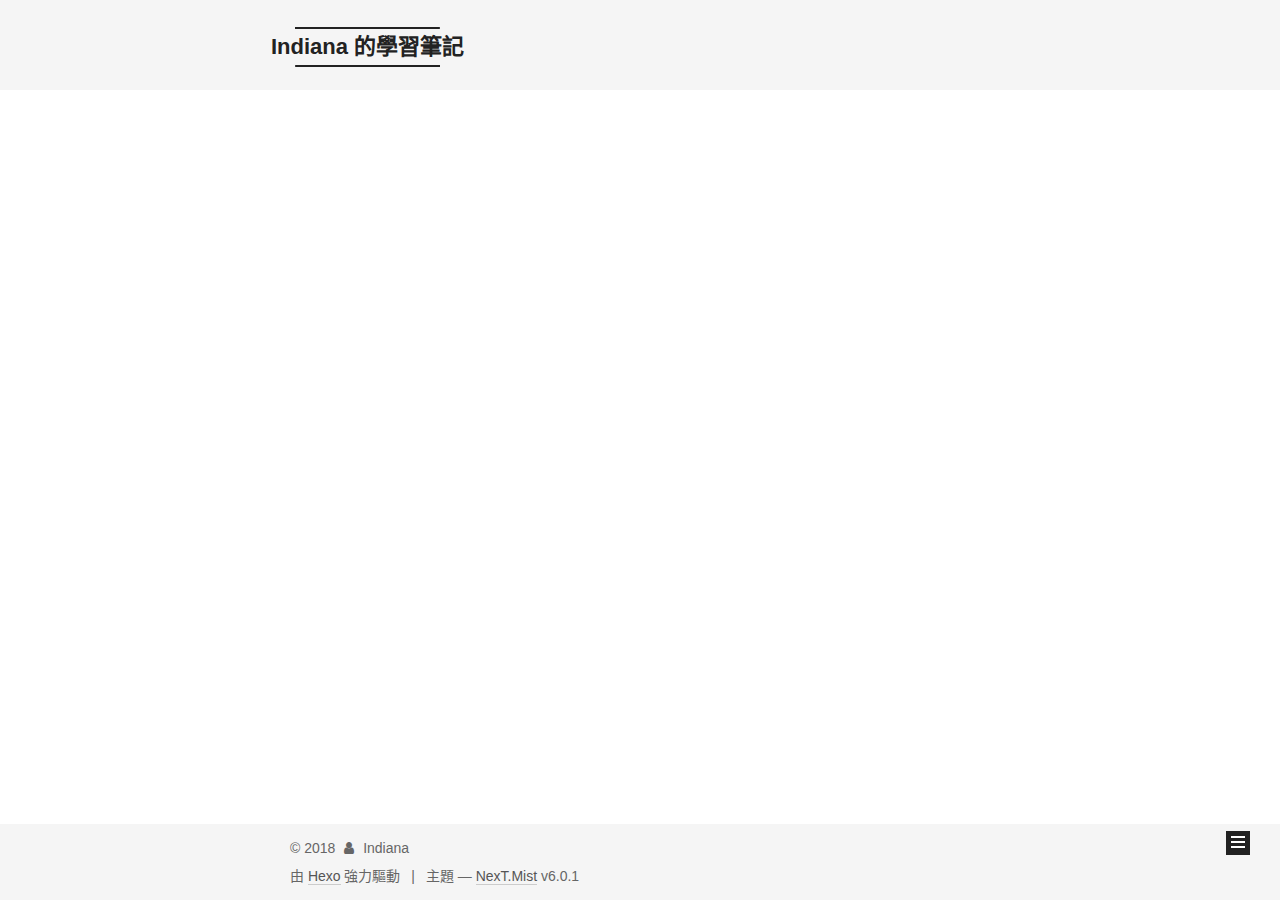
<file: archives/2018/index.html>
<!DOCTYPE html>



  


<html class="theme-next mist use-motion" lang="zh-tw">
<head>
  <meta charset="UTF-8"/>
<meta http-equiv="X-UA-Compatible" content="IE=edge" />
<meta name="viewport" content="width=device-width, initial-scale=1, maximum-scale=1"/>
<meta name="theme-color" content="#222">












<meta http-equiv="Cache-Control" content="no-transform" />
<meta http-equiv="Cache-Control" content="no-siteapp" />






















<link href="/lib/font-awesome/css/font-awesome.min.css?v=4.6.2" rel="stylesheet" type="text/css" />

<link href="/css/main.css?v=6.0.1" rel="stylesheet" type="text/css" />


  <link rel="apple-touch-icon" sizes="180x180" href="/favicon.ico?v=6.0.1">


  <link rel="icon" type="image/png" sizes="32x32" href="/favicon.ico?v=6.0.1">


  <link rel="icon" type="image/png" sizes="16x16" href="/favicon.ico?v=6.0.1">


  <link rel="mask-icon" href="/favicon.ico?v=6.0.1" color="#222">






  <meta property="fb:admins" content="indiana.zhao" />
  <meta property="fb:app_id" content="" />




<script type="text/javascript" id="hexo.configurations">
  var NexT = window.NexT || {};
  var CONFIG = {
    root: '/',
    scheme: 'Mist',
    version: '6.0.1',
    sidebar: {"position":"left","display":"post","offset":12,"b2t":false,"scrollpercent":false,"onmobile":false},
    fancybox: false,
    fastclick: false,
    lazyload: false,
    tabs: true,
    motion: {"enable":true,"async":false,"transition":{"post_block":"fadeIn","post_header":"slideDownIn","post_body":"slideDownIn","coll_header":"slideLeftIn","sidebar":"slideUpIn"}},
    algolia: {
      applicationID: '',
      apiKey: '',
      indexName: '',
      hits: {"per_page":10},
      labels: {"input_placeholder":"Search for Posts","hits_empty":"We didn't find any results for the search: ${query}","hits_stats":"${hits} results found in ${time} ms"}
    }
  };
</script>




  
  <meta name="keywords" content="Hexo, NexT" />


<meta property="og:type" content="website">
<meta property="og:title" content="Indiana 的學習筆記">
<meta property="og:url" content="http://indianazhao.github.io/archives/2018/index.html">
<meta property="og:site_name" content="Indiana 的學習筆記">
<meta property="og:locale" content="zh-tw">
<meta name="twitter:card" content="summary">
<meta name="twitter:title" content="Indiana 的學習筆記">






  <link rel="canonical" href="http://indianazhao.github.io/archives/2018/"/>


  <title>歸檔 | Indiana 的學習筆記</title>
  
<script>
  window.fbAsyncInit = function() {
    FB.init({
      appId      : '',
      xfbml      : true,
      version    : 'v2.10'
    });
  };

  (function(d, s, id){
     var js, fjs = d.getElementsByTagName(s)[0];
     if (d.getElementById(id)) {return;}
     js = d.createElement(s); js.id = id;
     js.src = "//connect.facebook.net/zh_tw/sdk.js";
     fjs.parentNode.insertBefore(js, fjs);
   }(document, 'script', 'facebook-jssdk'));
</script>










  <noscript>
  <style type="text/css">
    .use-motion .motion-element,
    .use-motion .brand,
    .use-motion .menu-item,
    .sidebar-inner,
    .use-motion .post-block,
    .use-motion .pagination,
    .use-motion .comments,
    .use-motion .post-header,
    .use-motion .post-body,
    .use-motion .collection-title { opacity: initial; }

    .use-motion .logo,
    .use-motion .site-title,
    .use-motion .site-subtitle {
      opacity: initial;
      top: initial;
    }

    .use-motion {
      .logo-line-before i { left: initial; }
      .logo-line-after i { right: initial; }
    }
  </style>
</noscript>

</head>

<body itemscope itemtype="http://schema.org/WebPage" lang="zh-tw">

  
  
    
  

  <div class="container sidebar-position-left page-archive">
    <div class="headband"></div>

    <header id="header" class="header" itemscope itemtype="http://schema.org/WPHeader">
      <div class="header-inner"> <div class="site-brand-wrapper">
  <div class="site-meta ">
    

    <div class="custom-logo-site-title">
      <a href="/"  class="brand" rel="start">
        <span class="logo-line-before"><i></i></span>
        <span class="site-title">Indiana 的學習筆記</span>
        <span class="logo-line-after"><i></i></span>
      </a>
    </div>
      
        <p class="site-subtitle"></p>
      
  </div>

  <div class="site-nav-toggle">
    <button>
      <span class="btn-bar"></span>
      <span class="btn-bar"></span>
      <span class="btn-bar"></span>
    </button>
  </div>
</div>

<nav class="site-nav">
  

  
    <ul id="menu" class="menu">
      
        
        <li class="menu-item menu-item-home">
          <a href="/" rel="section">
            <i class="menu-item-icon fa fa-fw fa-home"></i> <br />首頁</a>
        </li>
      
        
        <li class="menu-item menu-item-categories">
          <a href="/categories/" rel="section">
            <i class="menu-item-icon fa fa-fw fa-th"></i> <br />分類</a>
        </li>
      
        
        <li class="menu-item menu-item-archives">
          <a href="/archives/" rel="section">
            <i class="menu-item-icon fa fa-fw fa-archive"></i> <br />歸檔</a>
        </li>
      

      
    </ul>
  

  
</nav>



 </div>
    </header>

    


    <main id="main" class="main">
      <div class="main-inner">
        <div class="content-wrap">
          <div id="content" class="content">
            

  
  
  
  <div class="post-block archive">
    <div id="posts" class="posts-collapse">
      <span class="archive-move-on"></span>

      
      <span class="archive-page-counter">
        
        
        
          
        
        嗯..! 目前共計 3 篇文章。 繼續努力。
      </span>
      

      

        
        
        

        
          
          <div class="collection-title">
            <h1 class="archive-year" id="archive-year-2018">2018</h1>
          </div>
        
        

        

  <article class="post post-type-normal" itemscope itemtype="http://schema.org/Article">
    <header class="post-header">

      <h2 class="post-title">
        
            <a class="post-title-link" href="/2018/02/08/profile-bash-profile-bashrc/" itemprop="url">
              
                <span itemprop="name">profile，bash_profile 與 bashrc</span>
              
            </a>
        
      </h2>

      <div class="post-meta">
        <time class="post-time" itemprop="dateCreated"
              datetime="2018-02-08T10:14:16+08:00"
              content="2018-02-08" >
          02-08
        </time>
      </div>

    </header>
  </article>



      

        
        
        

        
        

        

  <article class="post post-type-normal" itemscope itemtype="http://schema.org/Article">
    <header class="post-header">

      <h2 class="post-title">
        
            <a class="post-title-link" href="/2018/01/19/nativescript-troubleshooting/" itemprop="url">
              
                <span itemprop="name">NativeScript 的故障排除</span>
              
            </a>
        
      </h2>

      <div class="post-meta">
        <time class="post-time" itemprop="dateCreated"
              datetime="2018-01-19T23:53:47+08:00"
              content="2018-01-19" >
          01-19
        </time>
      </div>

    </header>
  </article>



      

        
        
        

        
        

        

  <article class="post post-type-normal" itemscope itemtype="http://schema.org/Article">
    <header class="post-header">

      <h2 class="post-title">
        
            <a class="post-title-link" href="/2018/01/19/first-post/" itemprop="url">
              
                <span itemprop="name">前言</span>
              
            </a>
        
      </h2>

      <div class="post-meta">
        <time class="post-time" itemprop="dateCreated"
              datetime="2018-01-19T17:26:40+08:00"
              content="2018-01-19" >
          01-19
        </time>
      </div>

    </header>
  </article>



      

    </div>
  </div>
  
  
  

  



          </div>
          

        </div>
        
          
  
  <div class="sidebar-toggle">
    <div class="sidebar-toggle-line-wrap">
      <span class="sidebar-toggle-line sidebar-toggle-line-first"></span>
      <span class="sidebar-toggle-line sidebar-toggle-line-middle"></span>
      <span class="sidebar-toggle-line sidebar-toggle-line-last"></span>
    </div>
  </div>

  <aside id="sidebar" class="sidebar">
    
    <div class="sidebar-inner">

      

      

      <section class="site-overview-wrap sidebar-panel sidebar-panel-active">
        <div class="site-overview">
          <div class="site-author motion-element" itemprop="author" itemscope itemtype="http://schema.org/Person">
            
              <img class="site-author-image" itemprop="image"
                src="/img/avatar.jpg"
                alt="Indiana" />
            
              <p class="site-author-name" itemprop="name">Indiana</p>
              <p class="site-description motion-element" itemprop="description"></p>
          </div>

          
            <nav class="site-state motion-element">
              
                <div class="site-state-item site-state-posts">
                
                  <a href="/archives/">
                
                    <span class="site-state-item-count">3</span>
                    <span class="site-state-item-name">文章</span>
                  </a>
                </div>
              

              
                
                
                <div class="site-state-item site-state-categories">
                  <a href="/categories/index.html">
                    <span class="site-state-item-count">3</span>
                    <span class="site-state-item-name">分類</span>
                  </a>
                </div>
              

              
                
                
                <div class="site-state-item site-state-tags">
                  
                    <span class="site-state-item-count">2</span>
                    <span class="site-state-item-name">標籤</span>
                  
                </div>
              
            </nav>
          

          

          

          
          

          
          

          

        </div>
      </section>

      

      

    </div>
  </aside>


        
      </div>
    </main>

    <footer id="footer" class="footer">
      <div class="footer-inner">
        <div class="copyright">&copy; <span itemprop="copyrightYear">2018</span>
  <span class="with-love">
    <i class="fa fa-user"></i>
  </span>
  <span class="author" itemprop="copyrightHolder">Indiana</span>

  

  
</div>


  <div class="powered-by">由 <a class="theme-link" target="_blank" href="https://hexo.io">Hexo</a> 強力驅動</div>



  <span class="post-meta-divider">|</span>



  <div class="theme-info">主題 &mdash; <a class="theme-link" target="_blank" href="https://github.com/theme-next/hexo-theme-next">NexT.Mist</a> v6.0.1</div>




        







        
      </div>
    </footer>

    
      <div class="back-to-top">
        <i class="fa fa-arrow-up"></i>
        
      </div>
    

    

  </div>

  

<script type="text/javascript">
  if (Object.prototype.toString.call(window.Promise) !== '[object Function]') {
    window.Promise = null;
  }
</script>


























  
  
    <script type="text/javascript" src="/lib/jquery/index.js?v=2.1.3"></script>
  

  
  
    <script type="text/javascript" src="/lib/velocity/velocity.min.js?v=1.2.1"></script>
  

  
  
    <script type="text/javascript" src="/lib/velocity/velocity.ui.min.js?v=1.2.1"></script>
  


  


  <script type="text/javascript" src="/js/src/utils.js?v=6.0.1"></script>

  <script type="text/javascript" src="/js/src/motion.js?v=6.0.1"></script>



  
  

  

  


  <script type="text/javascript" src="/js/src/bootstrap.js?v=6.0.1"></script>



  



	





  





  










  





  

  

  

  
  

  

  

  

</body>
</html>
</file>
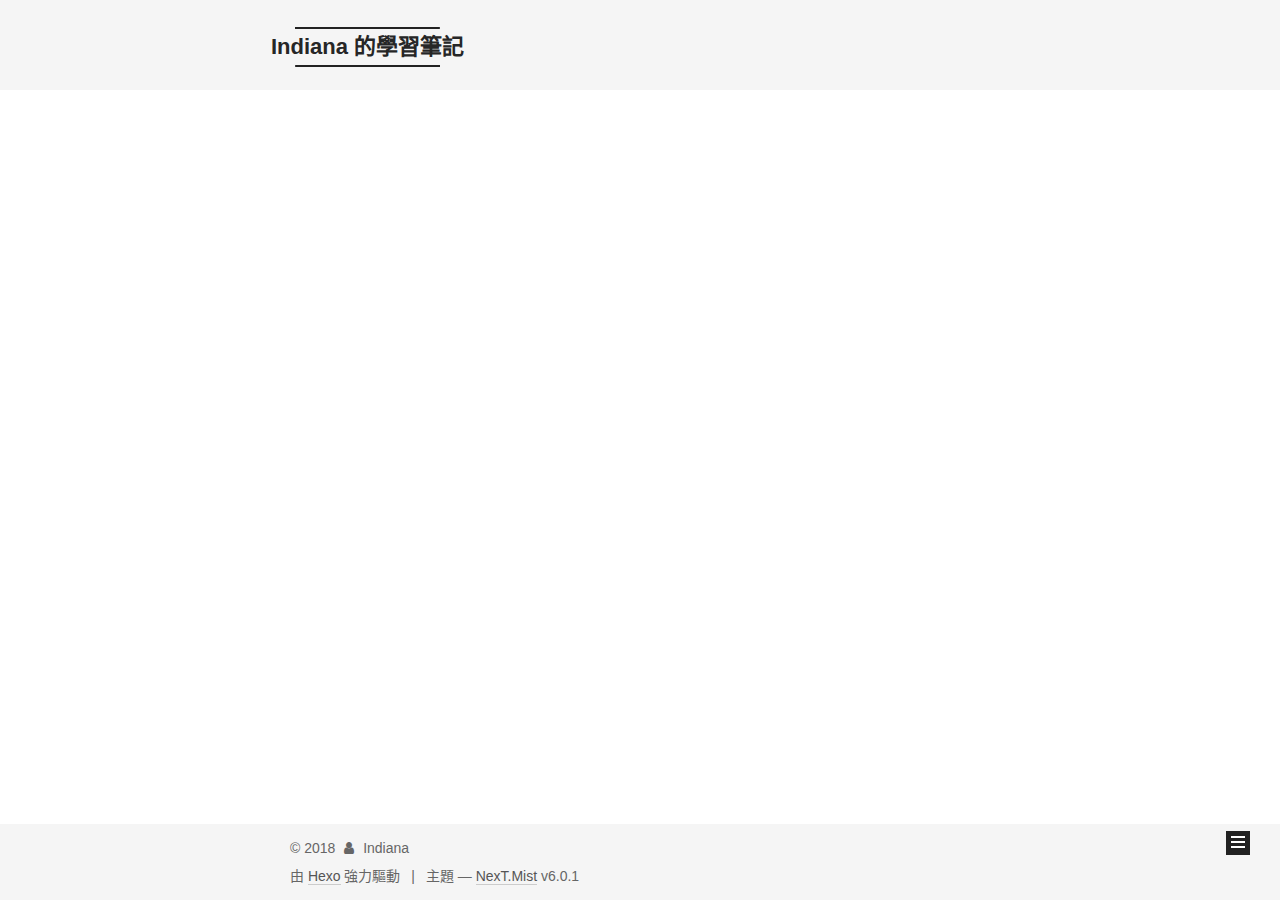
<file: categories/Linux/index.html>
<!DOCTYPE html>



  


<html class="theme-next mist use-motion" lang="zh-tw">
<head>
  <meta charset="UTF-8"/>
<meta http-equiv="X-UA-Compatible" content="IE=edge" />
<meta name="viewport" content="width=device-width, initial-scale=1, maximum-scale=1"/>
<meta name="theme-color" content="#222">












<meta http-equiv="Cache-Control" content="no-transform" />
<meta http-equiv="Cache-Control" content="no-siteapp" />






















<link href="/lib/font-awesome/css/font-awesome.min.css?v=4.6.2" rel="stylesheet" type="text/css" />

<link href="/css/main.css?v=6.0.1" rel="stylesheet" type="text/css" />


  <link rel="apple-touch-icon" sizes="180x180" href="/favicon.ico?v=6.0.1">


  <link rel="icon" type="image/png" sizes="32x32" href="/favicon.ico?v=6.0.1">


  <link rel="icon" type="image/png" sizes="16x16" href="/favicon.ico?v=6.0.1">


  <link rel="mask-icon" href="/favicon.ico?v=6.0.1" color="#222">






  <meta property="fb:admins" content="indiana.zhao" />
  <meta property="fb:app_id" content="" />




<script type="text/javascript" id="hexo.configurations">
  var NexT = window.NexT || {};
  var CONFIG = {
    root: '/',
    scheme: 'Mist',
    version: '6.0.1',
    sidebar: {"position":"left","display":"post","offset":12,"b2t":false,"scrollpercent":false,"onmobile":false},
    fancybox: false,
    fastclick: false,
    lazyload: false,
    tabs: true,
    motion: {"enable":true,"async":false,"transition":{"post_block":"fadeIn","post_header":"slideDownIn","post_body":"slideDownIn","coll_header":"slideLeftIn","sidebar":"slideUpIn"}},
    algolia: {
      applicationID: '',
      apiKey: '',
      indexName: '',
      hits: {"per_page":10},
      labels: {"input_placeholder":"Search for Posts","hits_empty":"We didn't find any results for the search: ${query}","hits_stats":"${hits} results found in ${time} ms"}
    }
  };
</script>




  
  <meta name="keywords" content="Hexo, NexT" />


<meta property="og:type" content="website">
<meta property="og:title" content="Indiana 的學習筆記">
<meta property="og:url" content="http://indianazhao.github.io/categories/Linux/index.html">
<meta property="og:site_name" content="Indiana 的學習筆記">
<meta property="og:locale" content="zh-tw">
<meta name="twitter:card" content="summary">
<meta name="twitter:title" content="Indiana 的學習筆記">






  <link rel="canonical" href="http://indianazhao.github.io/categories/Linux/"/>


  <title>分類: Linux | Indiana 的學習筆記</title>
  
<script>
  window.fbAsyncInit = function() {
    FB.init({
      appId      : '',
      xfbml      : true,
      version    : 'v2.10'
    });
  };

  (function(d, s, id){
     var js, fjs = d.getElementsByTagName(s)[0];
     if (d.getElementById(id)) {return;}
     js = d.createElement(s); js.id = id;
     js.src = "//connect.facebook.net/zh_tw/sdk.js";
     fjs.parentNode.insertBefore(js, fjs);
   }(document, 'script', 'facebook-jssdk'));
</script>










  <noscript>
  <style type="text/css">
    .use-motion .motion-element,
    .use-motion .brand,
    .use-motion .menu-item,
    .sidebar-inner,
    .use-motion .post-block,
    .use-motion .pagination,
    .use-motion .comments,
    .use-motion .post-header,
    .use-motion .post-body,
    .use-motion .collection-title { opacity: initial; }

    .use-motion .logo,
    .use-motion .site-title,
    .use-motion .site-subtitle {
      opacity: initial;
      top: initial;
    }

    .use-motion {
      .logo-line-before i { left: initial; }
      .logo-line-after i { right: initial; }
    }
  </style>
</noscript>

</head>

<body itemscope itemtype="http://schema.org/WebPage" lang="zh-tw">

  
  
    
  

  <div class="container sidebar-position-left ">
    <div class="headband"></div>

    <header id="header" class="header" itemscope itemtype="http://schema.org/WPHeader">
      <div class="header-inner"> <div class="site-brand-wrapper">
  <div class="site-meta ">
    

    <div class="custom-logo-site-title">
      <a href="/"  class="brand" rel="start">
        <span class="logo-line-before"><i></i></span>
        <span class="site-title">Indiana 的學習筆記</span>
        <span class="logo-line-after"><i></i></span>
      </a>
    </div>
      
        <p class="site-subtitle"></p>
      
  </div>

  <div class="site-nav-toggle">
    <button>
      <span class="btn-bar"></span>
      <span class="btn-bar"></span>
      <span class="btn-bar"></span>
    </button>
  </div>
</div>

<nav class="site-nav">
  

  
    <ul id="menu" class="menu">
      
        
        <li class="menu-item menu-item-home">
          <a href="/" rel="section">
            <i class="menu-item-icon fa fa-fw fa-home"></i> <br />首頁</a>
        </li>
      
        
        <li class="menu-item menu-item-categories">
          <a href="/categories/" rel="section">
            <i class="menu-item-icon fa fa-fw fa-th"></i> <br />分類</a>
        </li>
      
        
        <li class="menu-item menu-item-archives">
          <a href="/archives/" rel="section">
            <i class="menu-item-icon fa fa-fw fa-archive"></i> <br />歸檔</a>
        </li>
      

      
    </ul>
  

  
</nav>



 </div>
    </header>

    


    <main id="main" class="main">
      <div class="main-inner">
        <div class="content-wrap">
          <div id="content" class="content">
            

  
  
  
  <div class="post-block category">

    <div id="posts" class="posts-collapse">
      <div class="collection-title">
        <h1>Linux<small>分類</small>
        </h1>
      </div>

      
        

  <article class="post post-type-normal" itemscope itemtype="http://schema.org/Article">
    <header class="post-header">

      <h2 class="post-title">
        
            <a class="post-title-link" href="/2018/02/08/profile-bash-profile-bashrc/" itemprop="url">
              
                <span itemprop="name">profile，bash_profile 與 bashrc</span>
              
            </a>
        
      </h2>

      <div class="post-meta">
        <time class="post-time" itemprop="dateCreated"
              datetime="2018-02-08T10:14:16+08:00"
              content="2018-02-08" >
          02-08
        </time>
      </div>

    </header>
  </article>


      
    </div>

  </div>
  
  
  

  



          </div>
          

        </div>
        
          
  
  <div class="sidebar-toggle">
    <div class="sidebar-toggle-line-wrap">
      <span class="sidebar-toggle-line sidebar-toggle-line-first"></span>
      <span class="sidebar-toggle-line sidebar-toggle-line-middle"></span>
      <span class="sidebar-toggle-line sidebar-toggle-line-last"></span>
    </div>
  </div>

  <aside id="sidebar" class="sidebar">
    
    <div class="sidebar-inner">

      

      

      <section class="site-overview-wrap sidebar-panel sidebar-panel-active">
        <div class="site-overview">
          <div class="site-author motion-element" itemprop="author" itemscope itemtype="http://schema.org/Person">
            
              <img class="site-author-image" itemprop="image"
                src="/img/avatar.jpg"
                alt="Indiana" />
            
              <p class="site-author-name" itemprop="name">Indiana</p>
              <p class="site-description motion-element" itemprop="description"></p>
          </div>

          
            <nav class="site-state motion-element">
              
                <div class="site-state-item site-state-posts">
                
                  <a href="/archives/">
                
                    <span class="site-state-item-count">3</span>
                    <span class="site-state-item-name">文章</span>
                  </a>
                </div>
              

              
                
                
                <div class="site-state-item site-state-categories">
                  <a href="/categories/index.html">
                    <span class="site-state-item-count">3</span>
                    <span class="site-state-item-name">分類</span>
                  </a>
                </div>
              

              
                
                
                <div class="site-state-item site-state-tags">
                  
                    <span class="site-state-item-count">2</span>
                    <span class="site-state-item-name">標籤</span>
                  
                </div>
              
            </nav>
          

          

          

          
          

          
          

          

        </div>
      </section>

      

      

    </div>
  </aside>


        
      </div>
    </main>

    <footer id="footer" class="footer">
      <div class="footer-inner">
        <div class="copyright">&copy; <span itemprop="copyrightYear">2018</span>
  <span class="with-love">
    <i class="fa fa-user"></i>
  </span>
  <span class="author" itemprop="copyrightHolder">Indiana</span>

  

  
</div>


  <div class="powered-by">由 <a class="theme-link" target="_blank" href="https://hexo.io">Hexo</a> 強力驅動</div>



  <span class="post-meta-divider">|</span>



  <div class="theme-info">主題 &mdash; <a class="theme-link" target="_blank" href="https://github.com/theme-next/hexo-theme-next">NexT.Mist</a> v6.0.1</div>




        







        
      </div>
    </footer>

    
      <div class="back-to-top">
        <i class="fa fa-arrow-up"></i>
        
      </div>
    

    

  </div>

  

<script type="text/javascript">
  if (Object.prototype.toString.call(window.Promise) !== '[object Function]') {
    window.Promise = null;
  }
</script>


























  
  
    <script type="text/javascript" src="/lib/jquery/index.js?v=2.1.3"></script>
  

  
  
    <script type="text/javascript" src="/lib/velocity/velocity.min.js?v=1.2.1"></script>
  

  
  
    <script type="text/javascript" src="/lib/velocity/velocity.ui.min.js?v=1.2.1"></script>
  


  


  <script type="text/javascript" src="/js/src/utils.js?v=6.0.1"></script>

  <script type="text/javascript" src="/js/src/motion.js?v=6.0.1"></script>



  
  

  

  


  <script type="text/javascript" src="/js/src/bootstrap.js?v=6.0.1"></script>



  



	





  





  










  





  

  

  

  
  

  

  

  

</body>
</html>
</file>
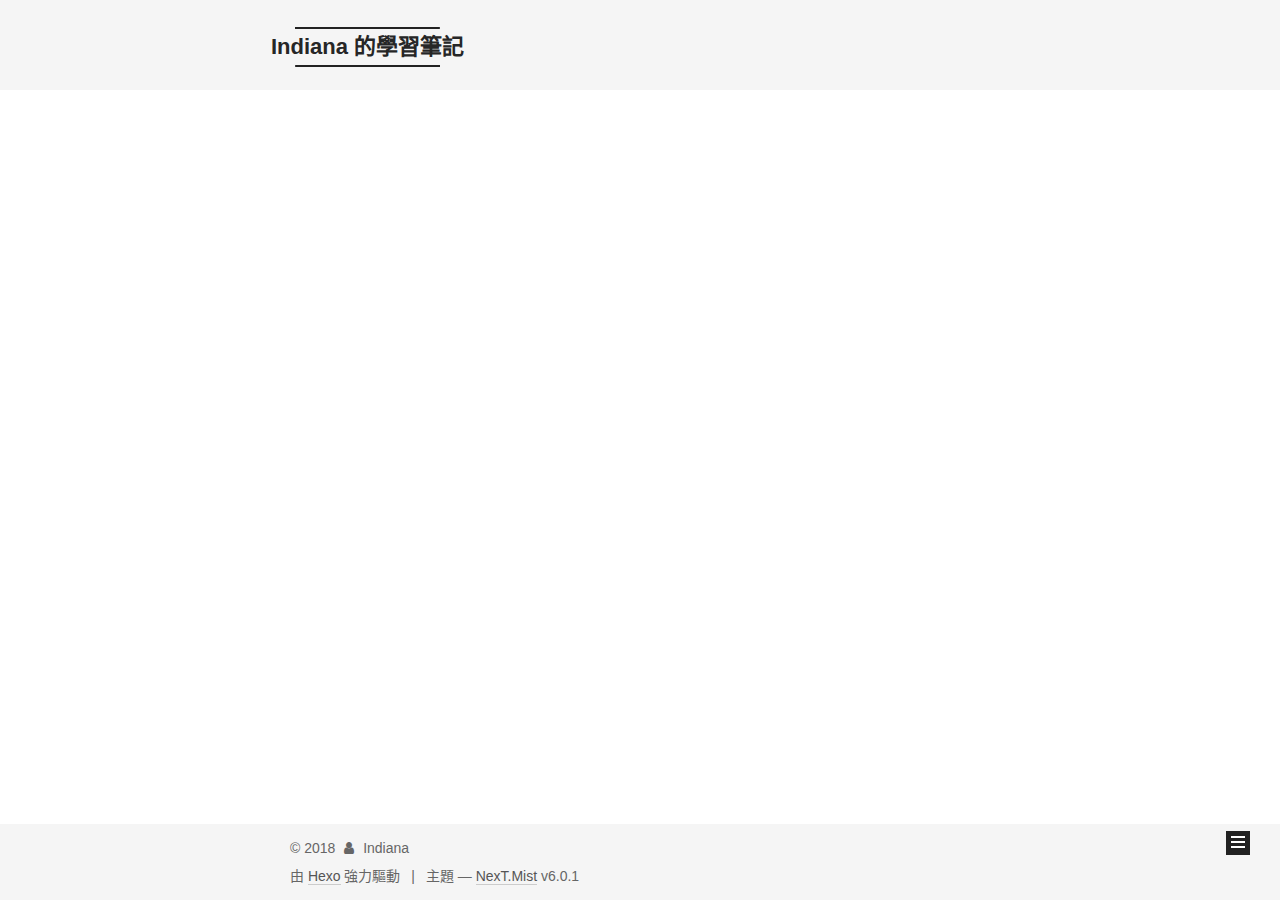
<file: categories/NativeScript/index.html>
<!DOCTYPE html>



  


<html class="theme-next mist use-motion" lang="zh-tw">
<head>
  <meta charset="UTF-8"/>
<meta http-equiv="X-UA-Compatible" content="IE=edge" />
<meta name="viewport" content="width=device-width, initial-scale=1, maximum-scale=1"/>
<meta name="theme-color" content="#222">












<meta http-equiv="Cache-Control" content="no-transform" />
<meta http-equiv="Cache-Control" content="no-siteapp" />






















<link href="/lib/font-awesome/css/font-awesome.min.css?v=4.6.2" rel="stylesheet" type="text/css" />

<link href="/css/main.css?v=6.0.1" rel="stylesheet" type="text/css" />


  <link rel="apple-touch-icon" sizes="180x180" href="/favicon.ico?v=6.0.1">


  <link rel="icon" type="image/png" sizes="32x32" href="/favicon.ico?v=6.0.1">


  <link rel="icon" type="image/png" sizes="16x16" href="/favicon.ico?v=6.0.1">


  <link rel="mask-icon" href="/favicon.ico?v=6.0.1" color="#222">






  <meta property="fb:admins" content="indiana.zhao" />
  <meta property="fb:app_id" content="" />




<script type="text/javascript" id="hexo.configurations">
  var NexT = window.NexT || {};
  var CONFIG = {
    root: '/',
    scheme: 'Mist',
    version: '6.0.1',
    sidebar: {"position":"left","display":"post","offset":12,"b2t":false,"scrollpercent":false,"onmobile":false},
    fancybox: false,
    fastclick: false,
    lazyload: false,
    tabs: true,
    motion: {"enable":true,"async":false,"transition":{"post_block":"fadeIn","post_header":"slideDownIn","post_body":"slideDownIn","coll_header":"slideLeftIn","sidebar":"slideUpIn"}},
    algolia: {
      applicationID: '',
      apiKey: '',
      indexName: '',
      hits: {"per_page":10},
      labels: {"input_placeholder":"Search for Posts","hits_empty":"We didn't find any results for the search: ${query}","hits_stats":"${hits} results found in ${time} ms"}
    }
  };
</script>




  
  <meta name="keywords" content="Hexo, NexT" />


<meta property="og:type" content="website">
<meta property="og:title" content="Indiana 的學習筆記">
<meta property="og:url" content="http://indianazhao.github.io/categories/NativeScript/index.html">
<meta property="og:site_name" content="Indiana 的學習筆記">
<meta property="og:locale" content="zh-tw">
<meta name="twitter:card" content="summary">
<meta name="twitter:title" content="Indiana 的學習筆記">






  <link rel="canonical" href="http://indianazhao.github.io/categories/NativeScript/"/>


  <title>分類: NativeScript | Indiana 的學習筆記</title>
  
<script>
  window.fbAsyncInit = function() {
    FB.init({
      appId      : '',
      xfbml      : true,
      version    : 'v2.10'
    });
  };

  (function(d, s, id){
     var js, fjs = d.getElementsByTagName(s)[0];
     if (d.getElementById(id)) {return;}
     js = d.createElement(s); js.id = id;
     js.src = "//connect.facebook.net/zh_tw/sdk.js";
     fjs.parentNode.insertBefore(js, fjs);
   }(document, 'script', 'facebook-jssdk'));
</script>










  <noscript>
  <style type="text/css">
    .use-motion .motion-element,
    .use-motion .brand,
    .use-motion .menu-item,
    .sidebar-inner,
    .use-motion .post-block,
    .use-motion .pagination,
    .use-motion .comments,
    .use-motion .post-header,
    .use-motion .post-body,
    .use-motion .collection-title { opacity: initial; }

    .use-motion .logo,
    .use-motion .site-title,
    .use-motion .site-subtitle {
      opacity: initial;
      top: initial;
    }

    .use-motion {
      .logo-line-before i { left: initial; }
      .logo-line-after i { right: initial; }
    }
  </style>
</noscript>

</head>

<body itemscope itemtype="http://schema.org/WebPage" lang="zh-tw">

  
  
    
  

  <div class="container sidebar-position-left ">
    <div class="headband"></div>

    <header id="header" class="header" itemscope itemtype="http://schema.org/WPHeader">
      <div class="header-inner"> <div class="site-brand-wrapper">
  <div class="site-meta ">
    

    <div class="custom-logo-site-title">
      <a href="/"  class="brand" rel="start">
        <span class="logo-line-before"><i></i></span>
        <span class="site-title">Indiana 的學習筆記</span>
        <span class="logo-line-after"><i></i></span>
      </a>
    </div>
      
        <p class="site-subtitle"></p>
      
  </div>

  <div class="site-nav-toggle">
    <button>
      <span class="btn-bar"></span>
      <span class="btn-bar"></span>
      <span class="btn-bar"></span>
    </button>
  </div>
</div>

<nav class="site-nav">
  

  
    <ul id="menu" class="menu">
      
        
        <li class="menu-item menu-item-home">
          <a href="/" rel="section">
            <i class="menu-item-icon fa fa-fw fa-home"></i> <br />首頁</a>
        </li>
      
        
        <li class="menu-item menu-item-categories">
          <a href="/categories/" rel="section">
            <i class="menu-item-icon fa fa-fw fa-th"></i> <br />分類</a>
        </li>
      
        
        <li class="menu-item menu-item-archives">
          <a href="/archives/" rel="section">
            <i class="menu-item-icon fa fa-fw fa-archive"></i> <br />歸檔</a>
        </li>
      

      
    </ul>
  

  
</nav>



 </div>
    </header>

    


    <main id="main" class="main">
      <div class="main-inner">
        <div class="content-wrap">
          <div id="content" class="content">
            

  
  
  
  <div class="post-block category">

    <div id="posts" class="posts-collapse">
      <div class="collection-title">
        <h1>NativeScript<small>分類</small>
        </h1>
      </div>

      
        

  <article class="post post-type-normal" itemscope itemtype="http://schema.org/Article">
    <header class="post-header">

      <h2 class="post-title">
        
            <a class="post-title-link" href="/2018/01/19/nativescript-troubleshooting/" itemprop="url">
              
                <span itemprop="name">NativeScript 的故障排除</span>
              
            </a>
        
      </h2>

      <div class="post-meta">
        <time class="post-time" itemprop="dateCreated"
              datetime="2018-01-19T23:53:47+08:00"
              content="2018-01-19" >
          01-19
        </time>
      </div>

    </header>
  </article>


      
    </div>

  </div>
  
  
  

  



          </div>
          

        </div>
        
          
  
  <div class="sidebar-toggle">
    <div class="sidebar-toggle-line-wrap">
      <span class="sidebar-toggle-line sidebar-toggle-line-first"></span>
      <span class="sidebar-toggle-line sidebar-toggle-line-middle"></span>
      <span class="sidebar-toggle-line sidebar-toggle-line-last"></span>
    </div>
  </div>

  <aside id="sidebar" class="sidebar">
    
    <div class="sidebar-inner">

      

      

      <section class="site-overview-wrap sidebar-panel sidebar-panel-active">
        <div class="site-overview">
          <div class="site-author motion-element" itemprop="author" itemscope itemtype="http://schema.org/Person">
            
              <img class="site-author-image" itemprop="image"
                src="/img/avatar.jpg"
                alt="Indiana" />
            
              <p class="site-author-name" itemprop="name">Indiana</p>
              <p class="site-description motion-element" itemprop="description"></p>
          </div>

          
            <nav class="site-state motion-element">
              
                <div class="site-state-item site-state-posts">
                
                  <a href="/archives/">
                
                    <span class="site-state-item-count">2</span>
                    <span class="site-state-item-name">文章</span>
                  </a>
                </div>
              

              
                
                
                <div class="site-state-item site-state-categories">
                  <a href="/categories/index.html">
                    <span class="site-state-item-count">2</span>
                    <span class="site-state-item-name">分類</span>
                  </a>
                </div>
              

              
            </nav>
          

          

          

          
          

          
          

          

        </div>
      </section>

      

      

    </div>
  </aside>


        
      </div>
    </main>

    <footer id="footer" class="footer">
      <div class="footer-inner">
        <div class="copyright">&copy; <span itemprop="copyrightYear">2018</span>
  <span class="with-love">
    <i class="fa fa-user"></i>
  </span>
  <span class="author" itemprop="copyrightHolder">Indiana</span>

  

  
</div>


  <div class="powered-by">由 <a class="theme-link" target="_blank" href="https://hexo.io">Hexo</a> 強力驅動</div>



  <span class="post-meta-divider">|</span>



  <div class="theme-info">主題 &mdash; <a class="theme-link" target="_blank" href="https://github.com/theme-next/hexo-theme-next">NexT.Mist</a> v6.0.1</div>




        







        
      </div>
    </footer>

    
      <div class="back-to-top">
        <i class="fa fa-arrow-up"></i>
        
      </div>
    

    

  </div>

  

<script type="text/javascript">
  if (Object.prototype.toString.call(window.Promise) !== '[object Function]') {
    window.Promise = null;
  }
</script>


























  
  
    <script type="text/javascript" src="/lib/jquery/index.js?v=2.1.3"></script>
  

  
  
    <script type="text/javascript" src="/lib/velocity/velocity.min.js?v=1.2.1"></script>
  

  
  
    <script type="text/javascript" src="/lib/velocity/velocity.ui.min.js?v=1.2.1"></script>
  


  


  <script type="text/javascript" src="/js/src/utils.js?v=6.0.1"></script>

  <script type="text/javascript" src="/js/src/motion.js?v=6.0.1"></script>



  
  

  

  


  <script type="text/javascript" src="/js/src/bootstrap.js?v=6.0.1"></script>



  



	





  





  










  





  

  

  

  
  

  

  

  

</body>
</html>
</file>
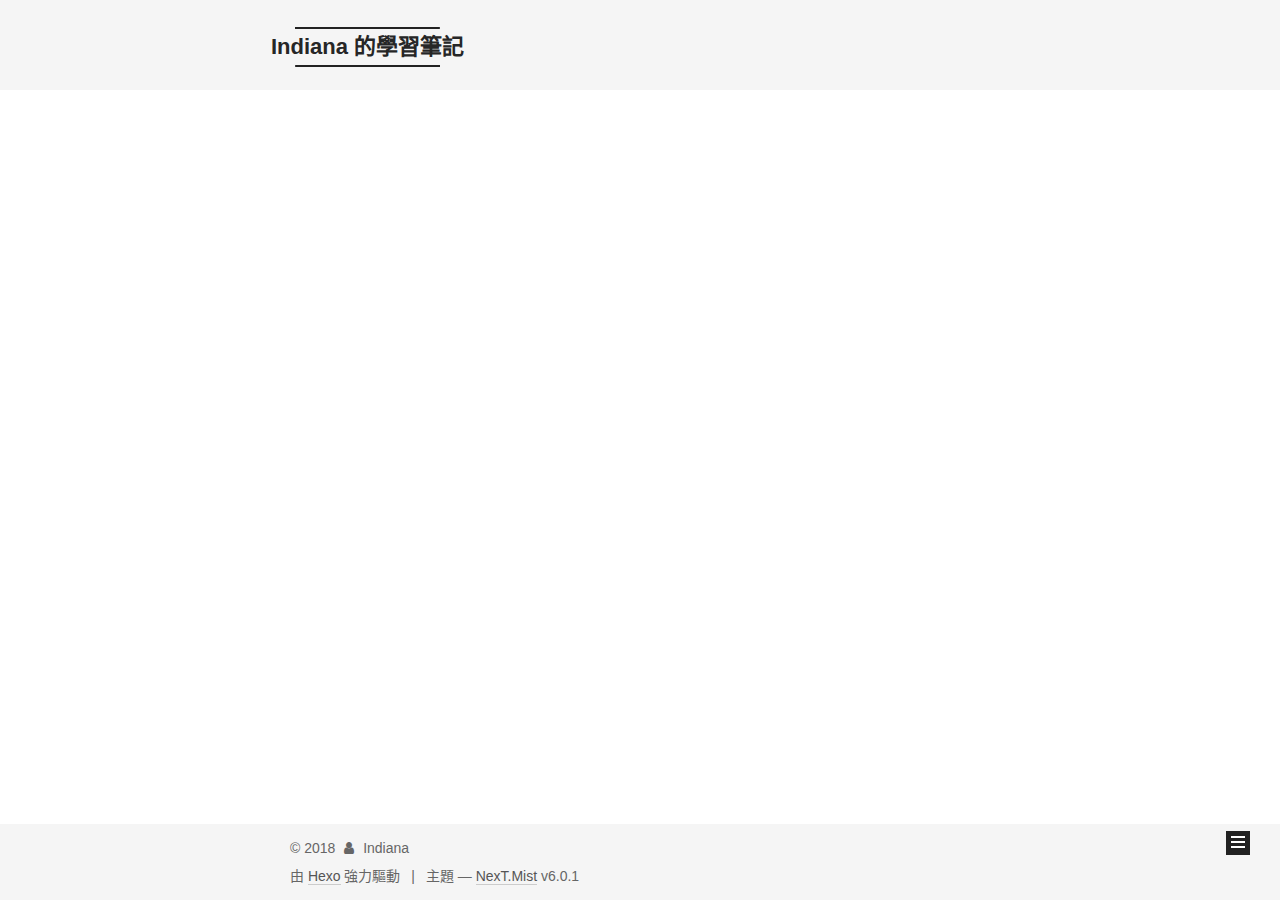
<file: categories/其他/index.html>
<!DOCTYPE html>



  


<html class="theme-next mist use-motion" lang="zh-tw">
<head>
  <meta charset="UTF-8"/>
<meta http-equiv="X-UA-Compatible" content="IE=edge" />
<meta name="viewport" content="width=device-width, initial-scale=1, maximum-scale=1"/>
<meta name="theme-color" content="#222">












<meta http-equiv="Cache-Control" content="no-transform" />
<meta http-equiv="Cache-Control" content="no-siteapp" />






















<link href="/lib/font-awesome/css/font-awesome.min.css?v=4.6.2" rel="stylesheet" type="text/css" />

<link href="/css/main.css?v=6.0.1" rel="stylesheet" type="text/css" />


  <link rel="apple-touch-icon" sizes="180x180" href="/favicon.ico?v=6.0.1">


  <link rel="icon" type="image/png" sizes="32x32" href="/favicon.ico?v=6.0.1">


  <link rel="icon" type="image/png" sizes="16x16" href="/favicon.ico?v=6.0.1">


  <link rel="mask-icon" href="/favicon.ico?v=6.0.1" color="#222">






  <meta property="fb:admins" content="indiana.zhao" />
  <meta property="fb:app_id" content="" />




<script type="text/javascript" id="hexo.configurations">
  var NexT = window.NexT || {};
  var CONFIG = {
    root: '/',
    scheme: 'Mist',
    version: '6.0.1',
    sidebar: {"position":"left","display":"post","offset":12,"b2t":false,"scrollpercent":false,"onmobile":false},
    fancybox: false,
    fastclick: false,
    lazyload: false,
    tabs: true,
    motion: {"enable":true,"async":false,"transition":{"post_block":"fadeIn","post_header":"slideDownIn","post_body":"slideDownIn","coll_header":"slideLeftIn","sidebar":"slideUpIn"}},
    algolia: {
      applicationID: '',
      apiKey: '',
      indexName: '',
      hits: {"per_page":10},
      labels: {"input_placeholder":"Search for Posts","hits_empty":"We didn't find any results for the search: ${query}","hits_stats":"${hits} results found in ${time} ms"}
    }
  };
</script>




  
  <meta name="keywords" content="Hexo, NexT" />


<meta property="og:type" content="website">
<meta property="og:title" content="Indiana 的學習筆記">
<meta property="og:url" content="http://indianazhao.github.io/categories/其他/index.html">
<meta property="og:site_name" content="Indiana 的學習筆記">
<meta property="og:locale" content="zh-tw">
<meta name="twitter:card" content="summary">
<meta name="twitter:title" content="Indiana 的學習筆記">






  <link rel="canonical" href="http://indianazhao.github.io/categories/其他/"/>


  <title>分類: 其他 | Indiana 的學習筆記</title>
  
<script>
  window.fbAsyncInit = function() {
    FB.init({
      appId      : '',
      xfbml      : true,
      version    : 'v2.10'
    });
  };

  (function(d, s, id){
     var js, fjs = d.getElementsByTagName(s)[0];
     if (d.getElementById(id)) {return;}
     js = d.createElement(s); js.id = id;
     js.src = "//connect.facebook.net/zh_tw/sdk.js";
     fjs.parentNode.insertBefore(js, fjs);
   }(document, 'script', 'facebook-jssdk'));
</script>










  <noscript>
  <style type="text/css">
    .use-motion .motion-element,
    .use-motion .brand,
    .use-motion .menu-item,
    .sidebar-inner,
    .use-motion .post-block,
    .use-motion .pagination,
    .use-motion .comments,
    .use-motion .post-header,
    .use-motion .post-body,
    .use-motion .collection-title { opacity: initial; }

    .use-motion .logo,
    .use-motion .site-title,
    .use-motion .site-subtitle {
      opacity: initial;
      top: initial;
    }

    .use-motion {
      .logo-line-before i { left: initial; }
      .logo-line-after i { right: initial; }
    }
  </style>
</noscript>

</head>

<body itemscope itemtype="http://schema.org/WebPage" lang="zh-tw">

  
  
    
  

  <div class="container sidebar-position-left ">
    <div class="headband"></div>

    <header id="header" class="header" itemscope itemtype="http://schema.org/WPHeader">
      <div class="header-inner"> <div class="site-brand-wrapper">
  <div class="site-meta ">
    

    <div class="custom-logo-site-title">
      <a href="/"  class="brand" rel="start">
        <span class="logo-line-before"><i></i></span>
        <span class="site-title">Indiana 的學習筆記</span>
        <span class="logo-line-after"><i></i></span>
      </a>
    </div>
      
        <p class="site-subtitle"></p>
      
  </div>

  <div class="site-nav-toggle">
    <button>
      <span class="btn-bar"></span>
      <span class="btn-bar"></span>
      <span class="btn-bar"></span>
    </button>
  </div>
</div>

<nav class="site-nav">
  

  
    <ul id="menu" class="menu">
      
        
        <li class="menu-item menu-item-home">
          <a href="/" rel="section">
            <i class="menu-item-icon fa fa-fw fa-home"></i> <br />首頁</a>
        </li>
      
        
        <li class="menu-item menu-item-categories">
          <a href="/categories/" rel="section">
            <i class="menu-item-icon fa fa-fw fa-th"></i> <br />分類</a>
        </li>
      
        
        <li class="menu-item menu-item-archives">
          <a href="/archives/" rel="section">
            <i class="menu-item-icon fa fa-fw fa-archive"></i> <br />歸檔</a>
        </li>
      

      
    </ul>
  

  
</nav>



 </div>
    </header>

    


    <main id="main" class="main">
      <div class="main-inner">
        <div class="content-wrap">
          <div id="content" class="content">
            

  
  
  
  <div class="post-block category">

    <div id="posts" class="posts-collapse">
      <div class="collection-title">
        <h1>其他<small>分類</small>
        </h1>
      </div>

      
        

  <article class="post post-type-normal" itemscope itemtype="http://schema.org/Article">
    <header class="post-header">

      <h2 class="post-title">
        
            <a class="post-title-link" href="/2018/01/19/first-post/" itemprop="url">
              
                <span itemprop="name">前言</span>
              
            </a>
        
      </h2>

      <div class="post-meta">
        <time class="post-time" itemprop="dateCreated"
              datetime="2018-01-19T17:26:40+08:00"
              content="2018-01-19" >
          01-19
        </time>
      </div>

    </header>
  </article>


      
    </div>

  </div>
  
  
  

  



          </div>
          

        </div>
        
          
  
  <div class="sidebar-toggle">
    <div class="sidebar-toggle-line-wrap">
      <span class="sidebar-toggle-line sidebar-toggle-line-first"></span>
      <span class="sidebar-toggle-line sidebar-toggle-line-middle"></span>
      <span class="sidebar-toggle-line sidebar-toggle-line-last"></span>
    </div>
  </div>

  <aside id="sidebar" class="sidebar">
    
    <div class="sidebar-inner">

      

      

      <section class="site-overview-wrap sidebar-panel sidebar-panel-active">
        <div class="site-overview">
          <div class="site-author motion-element" itemprop="author" itemscope itemtype="http://schema.org/Person">
            
              <img class="site-author-image" itemprop="image"
                src="/img/avatar.jpg"
                alt="Indiana" />
            
              <p class="site-author-name" itemprop="name">Indiana</p>
              <p class="site-description motion-element" itemprop="description"></p>
          </div>

          
            <nav class="site-state motion-element">
              
                <div class="site-state-item site-state-posts">
                
                  <a href="/archives/">
                
                    <span class="site-state-item-count">3</span>
                    <span class="site-state-item-name">文章</span>
                  </a>
                </div>
              

              
                
                
                <div class="site-state-item site-state-categories">
                  <a href="/categories/index.html">
                    <span class="site-state-item-count">3</span>
                    <span class="site-state-item-name">分類</span>
                  </a>
                </div>
              

              
                
                
                <div class="site-state-item site-state-tags">
                  
                    <span class="site-state-item-count">2</span>
                    <span class="site-state-item-name">標籤</span>
                  
                </div>
              
            </nav>
          

          

          

          
          

          
          

          

        </div>
      </section>

      

      

    </div>
  </aside>


        
      </div>
    </main>

    <footer id="footer" class="footer">
      <div class="footer-inner">
        <div class="copyright">&copy; <span itemprop="copyrightYear">2018</span>
  <span class="with-love">
    <i class="fa fa-user"></i>
  </span>
  <span class="author" itemprop="copyrightHolder">Indiana</span>

  

  
</div>


  <div class="powered-by">由 <a class="theme-link" target="_blank" href="https://hexo.io">Hexo</a> 強力驅動</div>



  <span class="post-meta-divider">|</span>



  <div class="theme-info">主題 &mdash; <a class="theme-link" target="_blank" href="https://github.com/theme-next/hexo-theme-next">NexT.Mist</a> v6.0.1</div>




        







        
      </div>
    </footer>

    
      <div class="back-to-top">
        <i class="fa fa-arrow-up"></i>
        
      </div>
    

    

  </div>

  

<script type="text/javascript">
  if (Object.prototype.toString.call(window.Promise) !== '[object Function]') {
    window.Promise = null;
  }
</script>


























  
  
    <script type="text/javascript" src="/lib/jquery/index.js?v=2.1.3"></script>
  

  
  
    <script type="text/javascript" src="/lib/velocity/velocity.min.js?v=1.2.1"></script>
  

  
  
    <script type="text/javascript" src="/lib/velocity/velocity.ui.min.js?v=1.2.1"></script>
  


  


  <script type="text/javascript" src="/js/src/utils.js?v=6.0.1"></script>

  <script type="text/javascript" src="/js/src/motion.js?v=6.0.1"></script>



  
  

  

  


  <script type="text/javascript" src="/js/src/bootstrap.js?v=6.0.1"></script>



  



	





  





  










  





  

  

  

  
  

  

  

  

</body>
</html>
</file>
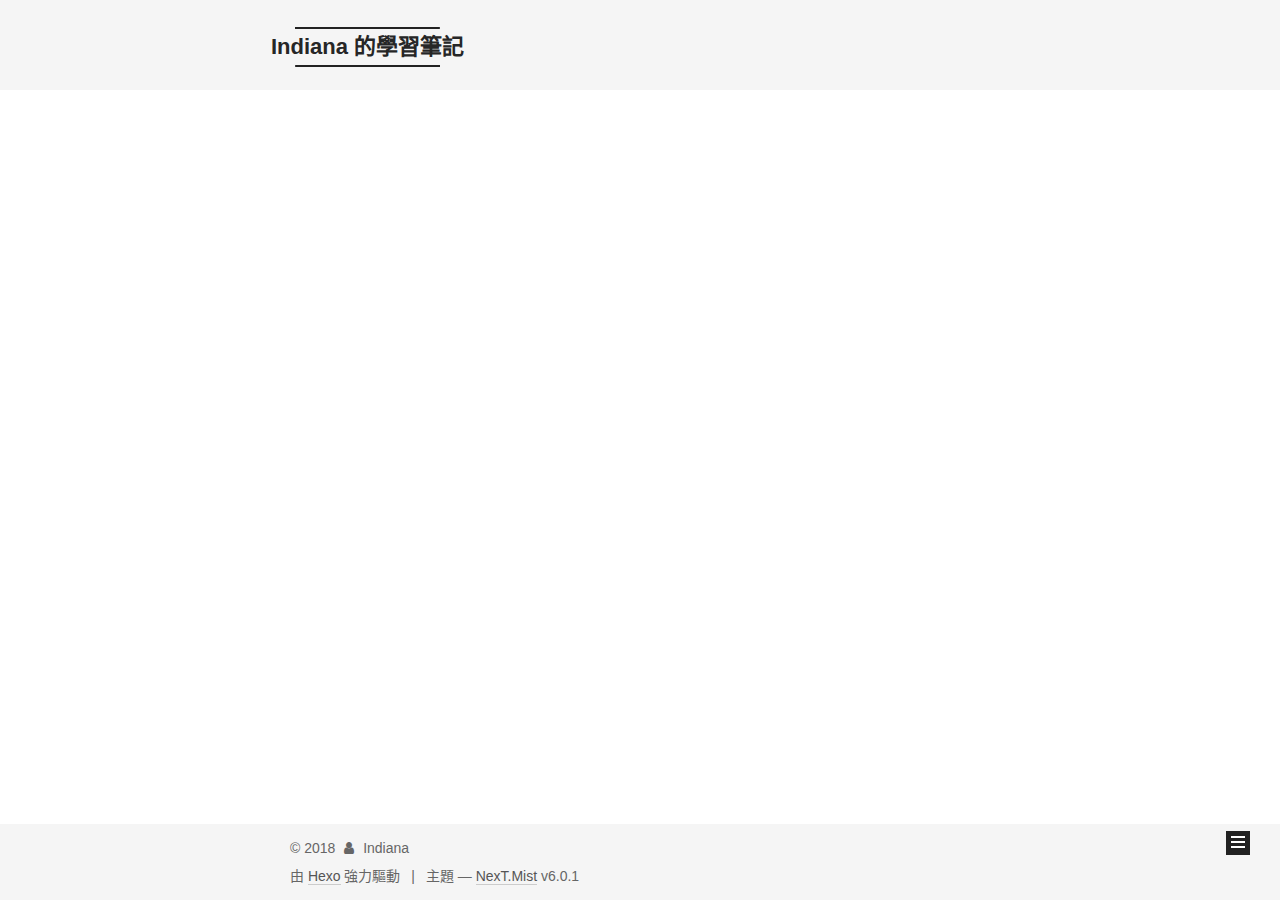
<file: tags/nativescript/index.html>
<!DOCTYPE html>



  


<html class="theme-next mist use-motion" lang="zh-tw">
<head>
  <meta charset="UTF-8"/>
<meta http-equiv="X-UA-Compatible" content="IE=edge" />
<meta name="viewport" content="width=device-width, initial-scale=1, maximum-scale=1"/>
<meta name="theme-color" content="#222">












<meta http-equiv="Cache-Control" content="no-transform" />
<meta http-equiv="Cache-Control" content="no-siteapp" />






















<link href="/lib/font-awesome/css/font-awesome.min.css?v=4.6.2" rel="stylesheet" type="text/css" />

<link href="/css/main.css?v=6.0.1" rel="stylesheet" type="text/css" />


  <link rel="apple-touch-icon" sizes="180x180" href="/favicon.ico?v=6.0.1">


  <link rel="icon" type="image/png" sizes="32x32" href="/favicon.ico?v=6.0.1">


  <link rel="icon" type="image/png" sizes="16x16" href="/favicon.ico?v=6.0.1">


  <link rel="mask-icon" href="/favicon.ico?v=6.0.1" color="#222">






  <meta property="fb:admins" content="indiana.zhao" />
  <meta property="fb:app_id" content="" />




<script type="text/javascript" id="hexo.configurations">
  var NexT = window.NexT || {};
  var CONFIG = {
    root: '/',
    scheme: 'Mist',
    version: '6.0.1',
    sidebar: {"position":"left","display":"post","offset":12,"b2t":false,"scrollpercent":false,"onmobile":false},
    fancybox: false,
    fastclick: false,
    lazyload: false,
    tabs: true,
    motion: {"enable":true,"async":false,"transition":{"post_block":"fadeIn","post_header":"slideDownIn","post_body":"slideDownIn","coll_header":"slideLeftIn","sidebar":"slideUpIn"}},
    algolia: {
      applicationID: '',
      apiKey: '',
      indexName: '',
      hits: {"per_page":10},
      labels: {"input_placeholder":"Search for Posts","hits_empty":"We didn't find any results for the search: ${query}","hits_stats":"${hits} results found in ${time} ms"}
    }
  };
</script>




  
  <meta name="keywords" content="Hexo, NexT" />


<meta property="og:type" content="website">
<meta property="og:title" content="Indiana 的學習筆記">
<meta property="og:url" content="http://indianazhao.github.io/tags/nativescript/index.html">
<meta property="og:site_name" content="Indiana 的學習筆記">
<meta property="og:locale" content="zh-tw">
<meta name="twitter:card" content="summary">
<meta name="twitter:title" content="Indiana 的學習筆記">






  <link rel="canonical" href="http://indianazhao.github.io/tags/nativescript/"/>


  <title>標籤: nativescript | Indiana 的學習筆記</title>
  
<script>
  window.fbAsyncInit = function() {
    FB.init({
      appId      : '',
      xfbml      : true,
      version    : 'v2.10'
    });
  };

  (function(d, s, id){
     var js, fjs = d.getElementsByTagName(s)[0];
     if (d.getElementById(id)) {return;}
     js = d.createElement(s); js.id = id;
     js.src = "//connect.facebook.net/zh_tw/sdk.js";
     fjs.parentNode.insertBefore(js, fjs);
   }(document, 'script', 'facebook-jssdk'));
</script>










  <noscript>
  <style type="text/css">
    .use-motion .motion-element,
    .use-motion .brand,
    .use-motion .menu-item,
    .sidebar-inner,
    .use-motion .post-block,
    .use-motion .pagination,
    .use-motion .comments,
    .use-motion .post-header,
    .use-motion .post-body,
    .use-motion .collection-title { opacity: initial; }

    .use-motion .logo,
    .use-motion .site-title,
    .use-motion .site-subtitle {
      opacity: initial;
      top: initial;
    }

    .use-motion {
      .logo-line-before i { left: initial; }
      .logo-line-after i { right: initial; }
    }
  </style>
</noscript>

</head>

<body itemscope itemtype="http://schema.org/WebPage" lang="zh-tw">

  
  
    
  

  <div class="container sidebar-position-left ">
    <div class="headband"></div>

    <header id="header" class="header" itemscope itemtype="http://schema.org/WPHeader">
      <div class="header-inner"> <div class="site-brand-wrapper">
  <div class="site-meta ">
    

    <div class="custom-logo-site-title">
      <a href="/"  class="brand" rel="start">
        <span class="logo-line-before"><i></i></span>
        <span class="site-title">Indiana 的學習筆記</span>
        <span class="logo-line-after"><i></i></span>
      </a>
    </div>
      
        <p class="site-subtitle"></p>
      
  </div>

  <div class="site-nav-toggle">
    <button>
      <span class="btn-bar"></span>
      <span class="btn-bar"></span>
      <span class="btn-bar"></span>
    </button>
  </div>
</div>

<nav class="site-nav">
  

  
    <ul id="menu" class="menu">
      
        
        <li class="menu-item menu-item-home">
          <a href="/" rel="section">
            <i class="menu-item-icon fa fa-fw fa-home"></i> <br />首頁</a>
        </li>
      
        
        <li class="menu-item menu-item-categories">
          <a href="/categories/" rel="section">
            <i class="menu-item-icon fa fa-fw fa-th"></i> <br />分類</a>
        </li>
      
        
        <li class="menu-item menu-item-archives">
          <a href="/archives/" rel="section">
            <i class="menu-item-icon fa fa-fw fa-archive"></i> <br />歸檔</a>
        </li>
      

      
    </ul>
  

  
</nav>



 </div>
    </header>

    


    <main id="main" class="main">
      <div class="main-inner">
        <div class="content-wrap">
          <div id="content" class="content">
            

  
  
  
  <div class="post-block tag">

    <div id="posts" class="posts-collapse">
      <div class="collection-title">
        <h1>nativescript<small>標籤</small>
        </h1>
      </div>

      
        

  <article class="post post-type-normal" itemscope itemtype="http://schema.org/Article">
    <header class="post-header">

      <h2 class="post-title">
        
            <a class="post-title-link" href="/2018/01/19/nativescript-troubleshooting/" itemprop="url">
              
                <span itemprop="name">NativeScript 的故障排除</span>
              
            </a>
        
      </h2>

      <div class="post-meta">
        <time class="post-time" itemprop="dateCreated"
              datetime="2018-01-19T23:53:47+08:00"
              content="2018-01-19" >
          01-19
        </time>
      </div>

    </header>
  </article>


      
    </div>

  </div>
  
  
  

  


          </div>
          

        </div>
        
          
  
  <div class="sidebar-toggle">
    <div class="sidebar-toggle-line-wrap">
      <span class="sidebar-toggle-line sidebar-toggle-line-first"></span>
      <span class="sidebar-toggle-line sidebar-toggle-line-middle"></span>
      <span class="sidebar-toggle-line sidebar-toggle-line-last"></span>
    </div>
  </div>

  <aside id="sidebar" class="sidebar">
    
    <div class="sidebar-inner">

      

      

      <section class="site-overview-wrap sidebar-panel sidebar-panel-active">
        <div class="site-overview">
          <div class="site-author motion-element" itemprop="author" itemscope itemtype="http://schema.org/Person">
            
              <img class="site-author-image" itemprop="image"
                src="/img/avatar.jpg"
                alt="Indiana" />
            
              <p class="site-author-name" itemprop="name">Indiana</p>
              <p class="site-description motion-element" itemprop="description"></p>
          </div>

          
            <nav class="site-state motion-element">
              
                <div class="site-state-item site-state-posts">
                
                  <a href="/archives/">
                
                    <span class="site-state-item-count">3</span>
                    <span class="site-state-item-name">文章</span>
                  </a>
                </div>
              

              
                
                
                <div class="site-state-item site-state-categories">
                  <a href="/categories/index.html">
                    <span class="site-state-item-count">3</span>
                    <span class="site-state-item-name">分類</span>
                  </a>
                </div>
              

              
                
                
                <div class="site-state-item site-state-tags">
                  
                    <span class="site-state-item-count">2</span>
                    <span class="site-state-item-name">標籤</span>
                  
                </div>
              
            </nav>
          

          

          

          
          

          
          

          

        </div>
      </section>

      

      

    </div>
  </aside>


        
      </div>
    </main>

    <footer id="footer" class="footer">
      <div class="footer-inner">
        <div class="copyright">&copy; <span itemprop="copyrightYear">2018</span>
  <span class="with-love">
    <i class="fa fa-user"></i>
  </span>
  <span class="author" itemprop="copyrightHolder">Indiana</span>

  

  
</div>


  <div class="powered-by">由 <a class="theme-link" target="_blank" href="https://hexo.io">Hexo</a> 強力驅動</div>



  <span class="post-meta-divider">|</span>



  <div class="theme-info">主題 &mdash; <a class="theme-link" target="_blank" href="https://github.com/theme-next/hexo-theme-next">NexT.Mist</a> v6.0.1</div>




        







        
      </div>
    </footer>

    
      <div class="back-to-top">
        <i class="fa fa-arrow-up"></i>
        
      </div>
    

    

  </div>

  

<script type="text/javascript">
  if (Object.prototype.toString.call(window.Promise) !== '[object Function]') {
    window.Promise = null;
  }
</script>


























  
  
    <script type="text/javascript" src="/lib/jquery/index.js?v=2.1.3"></script>
  

  
  
    <script type="text/javascript" src="/lib/velocity/velocity.min.js?v=1.2.1"></script>
  

  
  
    <script type="text/javascript" src="/lib/velocity/velocity.ui.min.js?v=1.2.1"></script>
  


  


  <script type="text/javascript" src="/js/src/utils.js?v=6.0.1"></script>

  <script type="text/javascript" src="/js/src/motion.js?v=6.0.1"></script>



  
  

  

  


  <script type="text/javascript" src="/js/src/bootstrap.js?v=6.0.1"></script>



  



	





  





  










  





  

  

  

  
  

  

  

  

</body>
</html>
</file>
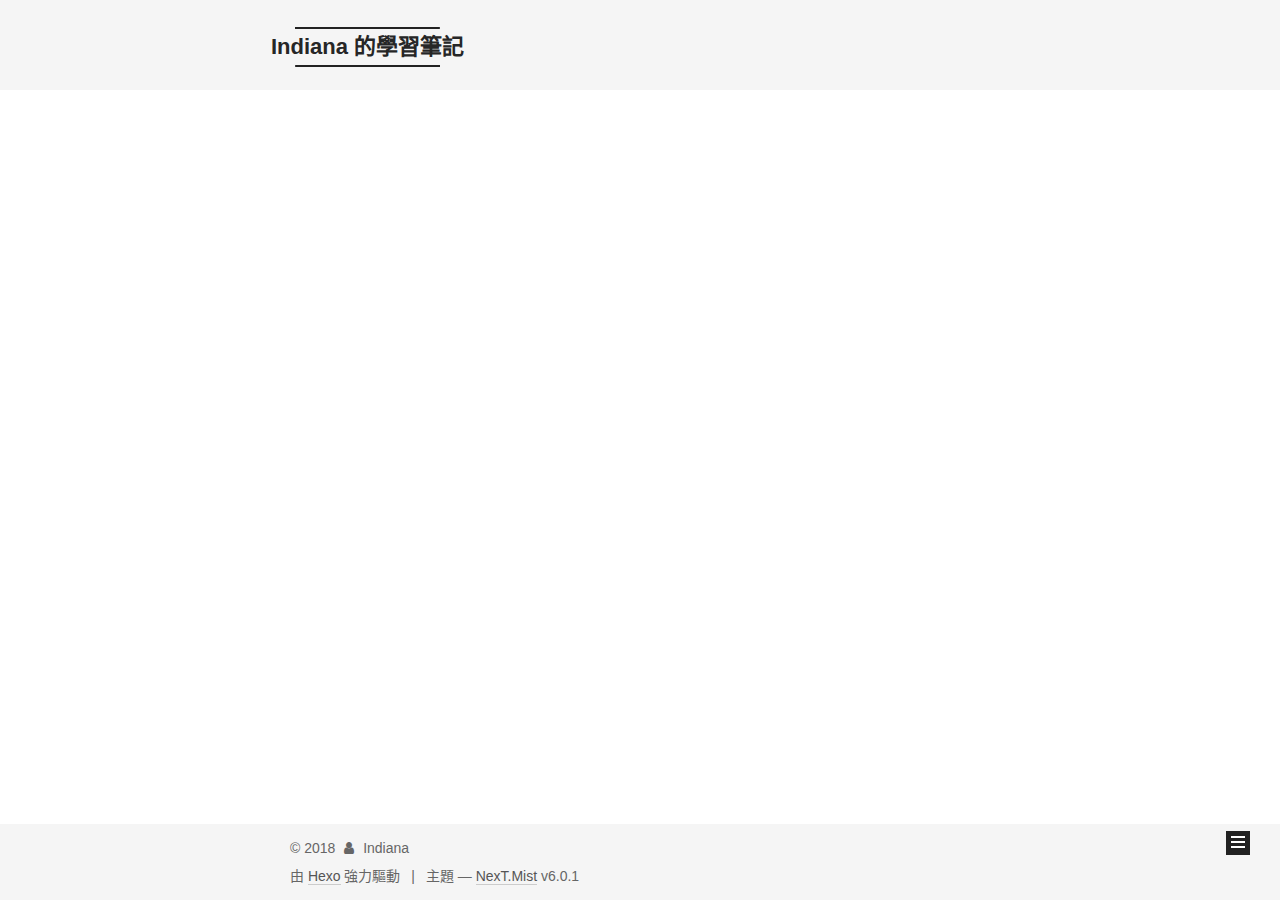
<file: tags/shell-bash/index.html>
<!DOCTYPE html>



  


<html class="theme-next mist use-motion" lang="zh-tw">
<head>
  <meta charset="UTF-8"/>
<meta http-equiv="X-UA-Compatible" content="IE=edge" />
<meta name="viewport" content="width=device-width, initial-scale=1, maximum-scale=1"/>
<meta name="theme-color" content="#222">












<meta http-equiv="Cache-Control" content="no-transform" />
<meta http-equiv="Cache-Control" content="no-siteapp" />






















<link href="/lib/font-awesome/css/font-awesome.min.css?v=4.6.2" rel="stylesheet" type="text/css" />

<link href="/css/main.css?v=6.0.1" rel="stylesheet" type="text/css" />


  <link rel="apple-touch-icon" sizes="180x180" href="/favicon.ico?v=6.0.1">


  <link rel="icon" type="image/png" sizes="32x32" href="/favicon.ico?v=6.0.1">


  <link rel="icon" type="image/png" sizes="16x16" href="/favicon.ico?v=6.0.1">


  <link rel="mask-icon" href="/favicon.ico?v=6.0.1" color="#222">






  <meta property="fb:admins" content="indiana.zhao" />
  <meta property="fb:app_id" content="" />




<script type="text/javascript" id="hexo.configurations">
  var NexT = window.NexT || {};
  var CONFIG = {
    root: '/',
    scheme: 'Mist',
    version: '6.0.1',
    sidebar: {"position":"left","display":"post","offset":12,"b2t":false,"scrollpercent":false,"onmobile":false},
    fancybox: false,
    fastclick: false,
    lazyload: false,
    tabs: true,
    motion: {"enable":true,"async":false,"transition":{"post_block":"fadeIn","post_header":"slideDownIn","post_body":"slideDownIn","coll_header":"slideLeftIn","sidebar":"slideUpIn"}},
    algolia: {
      applicationID: '',
      apiKey: '',
      indexName: '',
      hits: {"per_page":10},
      labels: {"input_placeholder":"Search for Posts","hits_empty":"We didn't find any results for the search: ${query}","hits_stats":"${hits} results found in ${time} ms"}
    }
  };
</script>




  
  <meta name="keywords" content="Hexo, NexT" />


<meta property="og:type" content="website">
<meta property="og:title" content="Indiana 的學習筆記">
<meta property="og:url" content="http://indianazhao.github.io/tags/shell-bash/index.html">
<meta property="og:site_name" content="Indiana 的學習筆記">
<meta property="og:locale" content="zh-tw">
<meta name="twitter:card" content="summary">
<meta name="twitter:title" content="Indiana 的學習筆記">






  <link rel="canonical" href="http://indianazhao.github.io/tags/shell-bash/"/>


  <title>標籤: shell, bash | Indiana 的學習筆記</title>
  
<script>
  window.fbAsyncInit = function() {
    FB.init({
      appId      : '',
      xfbml      : true,
      version    : 'v2.10'
    });
  };

  (function(d, s, id){
     var js, fjs = d.getElementsByTagName(s)[0];
     if (d.getElementById(id)) {return;}
     js = d.createElement(s); js.id = id;
     js.src = "//connect.facebook.net/zh_tw/sdk.js";
     fjs.parentNode.insertBefore(js, fjs);
   }(document, 'script', 'facebook-jssdk'));
</script>










  <noscript>
  <style type="text/css">
    .use-motion .motion-element,
    .use-motion .brand,
    .use-motion .menu-item,
    .sidebar-inner,
    .use-motion .post-block,
    .use-motion .pagination,
    .use-motion .comments,
    .use-motion .post-header,
    .use-motion .post-body,
    .use-motion .collection-title { opacity: initial; }

    .use-motion .logo,
    .use-motion .site-title,
    .use-motion .site-subtitle {
      opacity: initial;
      top: initial;
    }

    .use-motion {
      .logo-line-before i { left: initial; }
      .logo-line-after i { right: initial; }
    }
  </style>
</noscript>

</head>

<body itemscope itemtype="http://schema.org/WebPage" lang="zh-tw">

  
  
    
  

  <div class="container sidebar-position-left ">
    <div class="headband"></div>

    <header id="header" class="header" itemscope itemtype="http://schema.org/WPHeader">
      <div class="header-inner"> <div class="site-brand-wrapper">
  <div class="site-meta ">
    

    <div class="custom-logo-site-title">
      <a href="/"  class="brand" rel="start">
        <span class="logo-line-before"><i></i></span>
        <span class="site-title">Indiana 的學習筆記</span>
        <span class="logo-line-after"><i></i></span>
      </a>
    </div>
      
        <p class="site-subtitle"></p>
      
  </div>

  <div class="site-nav-toggle">
    <button>
      <span class="btn-bar"></span>
      <span class="btn-bar"></span>
      <span class="btn-bar"></span>
    </button>
  </div>
</div>

<nav class="site-nav">
  

  
    <ul id="menu" class="menu">
      
        
        <li class="menu-item menu-item-home">
          <a href="/" rel="section">
            <i class="menu-item-icon fa fa-fw fa-home"></i> <br />首頁</a>
        </li>
      
        
        <li class="menu-item menu-item-categories">
          <a href="/categories/" rel="section">
            <i class="menu-item-icon fa fa-fw fa-th"></i> <br />分類</a>
        </li>
      
        
        <li class="menu-item menu-item-archives">
          <a href="/archives/" rel="section">
            <i class="menu-item-icon fa fa-fw fa-archive"></i> <br />歸檔</a>
        </li>
      

      
    </ul>
  

  
</nav>



 </div>
    </header>

    


    <main id="main" class="main">
      <div class="main-inner">
        <div class="content-wrap">
          <div id="content" class="content">
            

  
  
  
  <div class="post-block tag">

    <div id="posts" class="posts-collapse">
      <div class="collection-title">
        <h1>shell, bash<small>標籤</small>
        </h1>
      </div>

      
        

  <article class="post post-type-normal" itemscope itemtype="http://schema.org/Article">
    <header class="post-header">

      <h2 class="post-title">
        
            <a class="post-title-link" href="/2018/02/08/profile-bash-profile-bashrc/" itemprop="url">
              
                <span itemprop="name">profile，bash_profile 與 bashrc</span>
              
            </a>
        
      </h2>

      <div class="post-meta">
        <time class="post-time" itemprop="dateCreated"
              datetime="2018-02-08T10:14:16+08:00"
              content="2018-02-08" >
          02-08
        </time>
      </div>

    </header>
  </article>


      
    </div>

  </div>
  
  
  

  


          </div>
          

        </div>
        
          
  
  <div class="sidebar-toggle">
    <div class="sidebar-toggle-line-wrap">
      <span class="sidebar-toggle-line sidebar-toggle-line-first"></span>
      <span class="sidebar-toggle-line sidebar-toggle-line-middle"></span>
      <span class="sidebar-toggle-line sidebar-toggle-line-last"></span>
    </div>
  </div>

  <aside id="sidebar" class="sidebar">
    
    <div class="sidebar-inner">

      

      

      <section class="site-overview-wrap sidebar-panel sidebar-panel-active">
        <div class="site-overview">
          <div class="site-author motion-element" itemprop="author" itemscope itemtype="http://schema.org/Person">
            
              <img class="site-author-image" itemprop="image"
                src="/img/avatar.jpg"
                alt="Indiana" />
            
              <p class="site-author-name" itemprop="name">Indiana</p>
              <p class="site-description motion-element" itemprop="description"></p>
          </div>

          
            <nav class="site-state motion-element">
              
                <div class="site-state-item site-state-posts">
                
                  <a href="/archives/">
                
                    <span class="site-state-item-count">3</span>
                    <span class="site-state-item-name">文章</span>
                  </a>
                </div>
              

              
                
                
                <div class="site-state-item site-state-categories">
                  <a href="/categories/index.html">
                    <span class="site-state-item-count">3</span>
                    <span class="site-state-item-name">分類</span>
                  </a>
                </div>
              

              
                
                
                <div class="site-state-item site-state-tags">
                  
                    <span class="site-state-item-count">2</span>
                    <span class="site-state-item-name">標籤</span>
                  
                </div>
              
            </nav>
          

          

          

          
          

          
          

          

        </div>
      </section>

      

      

    </div>
  </aside>


        
      </div>
    </main>

    <footer id="footer" class="footer">
      <div class="footer-inner">
        <div class="copyright">&copy; <span itemprop="copyrightYear">2018</span>
  <span class="with-love">
    <i class="fa fa-user"></i>
  </span>
  <span class="author" itemprop="copyrightHolder">Indiana</span>

  

  
</div>


  <div class="powered-by">由 <a class="theme-link" target="_blank" href="https://hexo.io">Hexo</a> 強力驅動</div>



  <span class="post-meta-divider">|</span>



  <div class="theme-info">主題 &mdash; <a class="theme-link" target="_blank" href="https://github.com/theme-next/hexo-theme-next">NexT.Mist</a> v6.0.1</div>




        







        
      </div>
    </footer>

    
      <div class="back-to-top">
        <i class="fa fa-arrow-up"></i>
        
      </div>
    

    

  </div>

  

<script type="text/javascript">
  if (Object.prototype.toString.call(window.Promise) !== '[object Function]') {
    window.Promise = null;
  }
</script>


























  
  
    <script type="text/javascript" src="/lib/jquery/index.js?v=2.1.3"></script>
  

  
  
    <script type="text/javascript" src="/lib/velocity/velocity.min.js?v=1.2.1"></script>
  

  
  
    <script type="text/javascript" src="/lib/velocity/velocity.ui.min.js?v=1.2.1"></script>
  


  


  <script type="text/javascript" src="/js/src/utils.js?v=6.0.1"></script>

  <script type="text/javascript" src="/js/src/motion.js?v=6.0.1"></script>



  
  

  

  


  <script type="text/javascript" src="/js/src/bootstrap.js?v=6.0.1"></script>



  



	





  





  










  





  

  

  

  
  

  

  

  

</body>
</html>
</file>
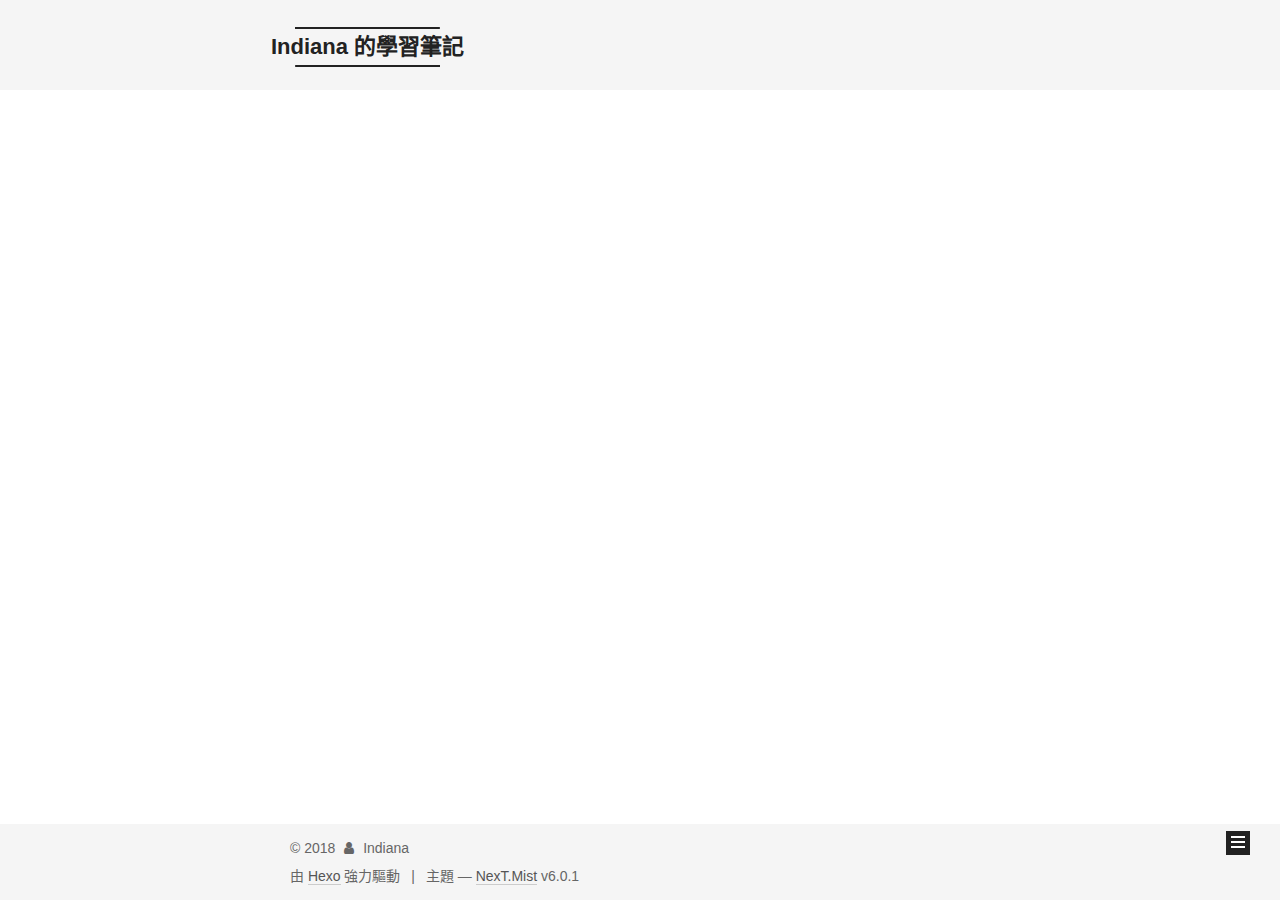
<file: archives/2018/01/index.html>
<!DOCTYPE html>



  


<html class="theme-next mist use-motion" lang="zh-tw">
<head>
  <meta charset="UTF-8"/>
<meta http-equiv="X-UA-Compatible" content="IE=edge" />
<meta name="viewport" content="width=device-width, initial-scale=1, maximum-scale=1"/>
<meta name="theme-color" content="#222">












<meta http-equiv="Cache-Control" content="no-transform" />
<meta http-equiv="Cache-Control" content="no-siteapp" />






















<link href="/lib/font-awesome/css/font-awesome.min.css?v=4.6.2" rel="stylesheet" type="text/css" />

<link href="/css/main.css?v=6.0.1" rel="stylesheet" type="text/css" />


  <link rel="apple-touch-icon" sizes="180x180" href="/favicon.ico?v=6.0.1">


  <link rel="icon" type="image/png" sizes="32x32" href="/favicon.ico?v=6.0.1">


  <link rel="icon" type="image/png" sizes="16x16" href="/favicon.ico?v=6.0.1">


  <link rel="mask-icon" href="/favicon.ico?v=6.0.1" color="#222">






  <meta property="fb:admins" content="indiana.zhao" />
  <meta property="fb:app_id" content="" />




<script type="text/javascript" id="hexo.configurations">
  var NexT = window.NexT || {};
  var CONFIG = {
    root: '/',
    scheme: 'Mist',
    version: '6.0.1',
    sidebar: {"position":"left","display":"post","offset":12,"b2t":false,"scrollpercent":false,"onmobile":false},
    fancybox: false,
    fastclick: false,
    lazyload: false,
    tabs: true,
    motion: {"enable":true,"async":false,"transition":{"post_block":"fadeIn","post_header":"slideDownIn","post_body":"slideDownIn","coll_header":"slideLeftIn","sidebar":"slideUpIn"}},
    algolia: {
      applicationID: '',
      apiKey: '',
      indexName: '',
      hits: {"per_page":10},
      labels: {"input_placeholder":"Search for Posts","hits_empty":"We didn't find any results for the search: ${query}","hits_stats":"${hits} results found in ${time} ms"}
    }
  };
</script>




  
  <meta name="keywords" content="Hexo, NexT" />


<meta property="og:type" content="website">
<meta property="og:title" content="Indiana 的學習筆記">
<meta property="og:url" content="http://indianazhao.github.io/archives/2018/01/index.html">
<meta property="og:site_name" content="Indiana 的學習筆記">
<meta property="og:locale" content="zh-tw">
<meta name="twitter:card" content="summary">
<meta name="twitter:title" content="Indiana 的學習筆記">






  <link rel="canonical" href="http://indianazhao.github.io/archives/2018/01/"/>


  <title>歸檔 | Indiana 的學習筆記</title>
  
<script>
  window.fbAsyncInit = function() {
    FB.init({
      appId      : '',
      xfbml      : true,
      version    : 'v2.10'
    });
  };

  (function(d, s, id){
     var js, fjs = d.getElementsByTagName(s)[0];
     if (d.getElementById(id)) {return;}
     js = d.createElement(s); js.id = id;
     js.src = "//connect.facebook.net/zh_tw/sdk.js";
     fjs.parentNode.insertBefore(js, fjs);
   }(document, 'script', 'facebook-jssdk'));
</script>










  <noscript>
  <style type="text/css">
    .use-motion .motion-element,
    .use-motion .brand,
    .use-motion .menu-item,
    .sidebar-inner,
    .use-motion .post-block,
    .use-motion .pagination,
    .use-motion .comments,
    .use-motion .post-header,
    .use-motion .post-body,
    .use-motion .collection-title { opacity: initial; }

    .use-motion .logo,
    .use-motion .site-title,
    .use-motion .site-subtitle {
      opacity: initial;
      top: initial;
    }

    .use-motion {
      .logo-line-before i { left: initial; }
      .logo-line-after i { right: initial; }
    }
  </style>
</noscript>

</head>

<body itemscope itemtype="http://schema.org/WebPage" lang="zh-tw">

  
  
    
  

  <div class="container sidebar-position-left page-archive">
    <div class="headband"></div>

    <header id="header" class="header" itemscope itemtype="http://schema.org/WPHeader">
      <div class="header-inner"> <div class="site-brand-wrapper">
  <div class="site-meta ">
    

    <div class="custom-logo-site-title">
      <a href="/"  class="brand" rel="start">
        <span class="logo-line-before"><i></i></span>
        <span class="site-title">Indiana 的學習筆記</span>
        <span class="logo-line-after"><i></i></span>
      </a>
    </div>
      
        <p class="site-subtitle"></p>
      
  </div>

  <div class="site-nav-toggle">
    <button>
      <span class="btn-bar"></span>
      <span class="btn-bar"></span>
      <span class="btn-bar"></span>
    </button>
  </div>
</div>

<nav class="site-nav">
  

  
    <ul id="menu" class="menu">
      
        
        <li class="menu-item menu-item-home">
          <a href="/" rel="section">
            <i class="menu-item-icon fa fa-fw fa-home"></i> <br />首頁</a>
        </li>
      
        
        <li class="menu-item menu-item-categories">
          <a href="/categories/" rel="section">
            <i class="menu-item-icon fa fa-fw fa-th"></i> <br />分類</a>
        </li>
      
        
        <li class="menu-item menu-item-archives">
          <a href="/archives/" rel="section">
            <i class="menu-item-icon fa fa-fw fa-archive"></i> <br />歸檔</a>
        </li>
      

      
    </ul>
  

  
</nav>



 </div>
    </header>

    


    <main id="main" class="main">
      <div class="main-inner">
        <div class="content-wrap">
          <div id="content" class="content">
            

  
  
  
  <div class="post-block archive">
    <div id="posts" class="posts-collapse">
      <span class="archive-move-on"></span>

      
      <span class="archive-page-counter">
        
        
        
          
        
        嗯..! 目前共計 3 篇文章。 繼續努力。
      </span>
      

      

        
        
        

        
          
          <div class="collection-title">
            <h1 class="archive-year" id="archive-year-2018">2018</h1>
          </div>
        
        

        

  <article class="post post-type-normal" itemscope itemtype="http://schema.org/Article">
    <header class="post-header">

      <h2 class="post-title">
        
            <a class="post-title-link" href="/2018/01/19/nativescript-troubleshooting/" itemprop="url">
              
                <span itemprop="name">NativeScript 的故障排除</span>
              
            </a>
        
      </h2>

      <div class="post-meta">
        <time class="post-time" itemprop="dateCreated"
              datetime="2018-01-19T23:53:47+08:00"
              content="2018-01-19" >
          01-19
        </time>
      </div>

    </header>
  </article>



      

        
        
        

        
        

        

  <article class="post post-type-normal" itemscope itemtype="http://schema.org/Article">
    <header class="post-header">

      <h2 class="post-title">
        
            <a class="post-title-link" href="/2018/01/19/first-post/" itemprop="url">
              
                <span itemprop="name">前言</span>
              
            </a>
        
      </h2>

      <div class="post-meta">
        <time class="post-time" itemprop="dateCreated"
              datetime="2018-01-19T17:26:40+08:00"
              content="2018-01-19" >
          01-19
        </time>
      </div>

    </header>
  </article>



      

    </div>
  </div>
  
  
  

  



          </div>
          

        </div>
        
          
  
  <div class="sidebar-toggle">
    <div class="sidebar-toggle-line-wrap">
      <span class="sidebar-toggle-line sidebar-toggle-line-first"></span>
      <span class="sidebar-toggle-line sidebar-toggle-line-middle"></span>
      <span class="sidebar-toggle-line sidebar-toggle-line-last"></span>
    </div>
  </div>

  <aside id="sidebar" class="sidebar">
    
    <div class="sidebar-inner">

      

      

      <section class="site-overview-wrap sidebar-panel sidebar-panel-active">
        <div class="site-overview">
          <div class="site-author motion-element" itemprop="author" itemscope itemtype="http://schema.org/Person">
            
              <img class="site-author-image" itemprop="image"
                src="/img/avatar.jpg"
                alt="Indiana" />
            
              <p class="site-author-name" itemprop="name">Indiana</p>
              <p class="site-description motion-element" itemprop="description"></p>
          </div>

          
            <nav class="site-state motion-element">
              
                <div class="site-state-item site-state-posts">
                
                  <a href="/archives/">
                
                    <span class="site-state-item-count">3</span>
                    <span class="site-state-item-name">文章</span>
                  </a>
                </div>
              

              
                
                
                <div class="site-state-item site-state-categories">
                  <a href="/categories/index.html">
                    <span class="site-state-item-count">3</span>
                    <span class="site-state-item-name">分類</span>
                  </a>
                </div>
              

              
                
                
                <div class="site-state-item site-state-tags">
                  
                    <span class="site-state-item-count">2</span>
                    <span class="site-state-item-name">標籤</span>
                  
                </div>
              
            </nav>
          

          

          

          
          

          
          

          

        </div>
      </section>

      

      

    </div>
  </aside>


        
      </div>
    </main>

    <footer id="footer" class="footer">
      <div class="footer-inner">
        <div class="copyright">&copy; <span itemprop="copyrightYear">2018</span>
  <span class="with-love">
    <i class="fa fa-user"></i>
  </span>
  <span class="author" itemprop="copyrightHolder">Indiana</span>

  

  
</div>


  <div class="powered-by">由 <a class="theme-link" target="_blank" href="https://hexo.io">Hexo</a> 強力驅動</div>



  <span class="post-meta-divider">|</span>



  <div class="theme-info">主題 &mdash; <a class="theme-link" target="_blank" href="https://github.com/theme-next/hexo-theme-next">NexT.Mist</a> v6.0.1</div>




        







        
      </div>
    </footer>

    
      <div class="back-to-top">
        <i class="fa fa-arrow-up"></i>
        
      </div>
    

    

  </div>

  

<script type="text/javascript">
  if (Object.prototype.toString.call(window.Promise) !== '[object Function]') {
    window.Promise = null;
  }
</script>


























  
  
    <script type="text/javascript" src="/lib/jquery/index.js?v=2.1.3"></script>
  

  
  
    <script type="text/javascript" src="/lib/velocity/velocity.min.js?v=1.2.1"></script>
  

  
  
    <script type="text/javascript" src="/lib/velocity/velocity.ui.min.js?v=1.2.1"></script>
  


  


  <script type="text/javascript" src="/js/src/utils.js?v=6.0.1"></script>

  <script type="text/javascript" src="/js/src/motion.js?v=6.0.1"></script>



  
  

  

  


  <script type="text/javascript" src="/js/src/bootstrap.js?v=6.0.1"></script>



  



	





  





  










  





  

  

  

  
  

  

  

  

</body>
</html>
</file>
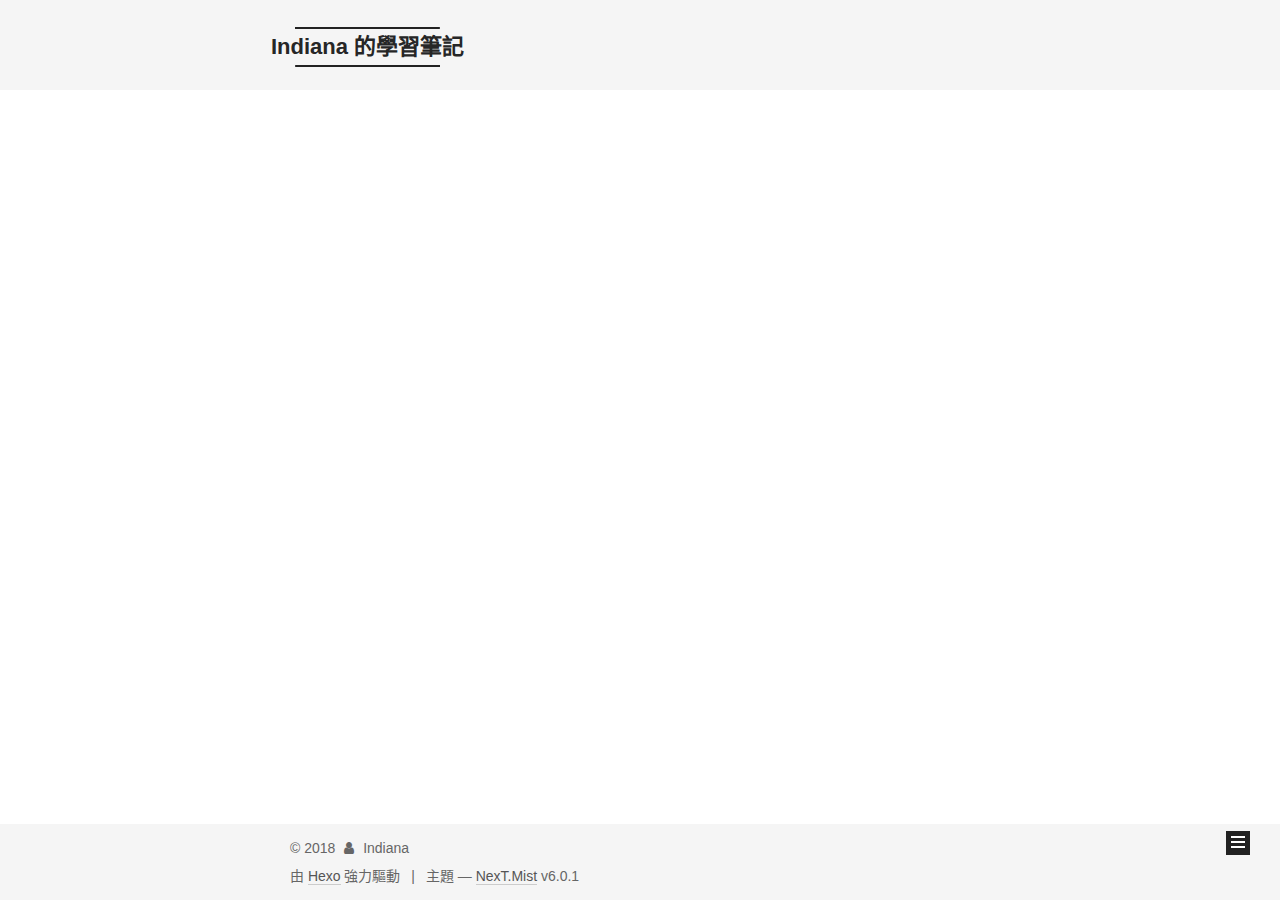
<file: archives/2018/02/index.html>
<!DOCTYPE html>



  


<html class="theme-next mist use-motion" lang="zh-tw">
<head>
  <meta charset="UTF-8"/>
<meta http-equiv="X-UA-Compatible" content="IE=edge" />
<meta name="viewport" content="width=device-width, initial-scale=1, maximum-scale=1"/>
<meta name="theme-color" content="#222">












<meta http-equiv="Cache-Control" content="no-transform" />
<meta http-equiv="Cache-Control" content="no-siteapp" />






















<link href="/lib/font-awesome/css/font-awesome.min.css?v=4.6.2" rel="stylesheet" type="text/css" />

<link href="/css/main.css?v=6.0.1" rel="stylesheet" type="text/css" />


  <link rel="apple-touch-icon" sizes="180x180" href="/favicon.ico?v=6.0.1">


  <link rel="icon" type="image/png" sizes="32x32" href="/favicon.ico?v=6.0.1">


  <link rel="icon" type="image/png" sizes="16x16" href="/favicon.ico?v=6.0.1">


  <link rel="mask-icon" href="/favicon.ico?v=6.0.1" color="#222">






  <meta property="fb:admins" content="indiana.zhao" />
  <meta property="fb:app_id" content="" />




<script type="text/javascript" id="hexo.configurations">
  var NexT = window.NexT || {};
  var CONFIG = {
    root: '/',
    scheme: 'Mist',
    version: '6.0.1',
    sidebar: {"position":"left","display":"post","offset":12,"b2t":false,"scrollpercent":false,"onmobile":false},
    fancybox: false,
    fastclick: false,
    lazyload: false,
    tabs: true,
    motion: {"enable":true,"async":false,"transition":{"post_block":"fadeIn","post_header":"slideDownIn","post_body":"slideDownIn","coll_header":"slideLeftIn","sidebar":"slideUpIn"}},
    algolia: {
      applicationID: '',
      apiKey: '',
      indexName: '',
      hits: {"per_page":10},
      labels: {"input_placeholder":"Search for Posts","hits_empty":"We didn't find any results for the search: ${query}","hits_stats":"${hits} results found in ${time} ms"}
    }
  };
</script>




  
  <meta name="keywords" content="Hexo, NexT" />


<meta property="og:type" content="website">
<meta property="og:title" content="Indiana 的學習筆記">
<meta property="og:url" content="http://indianazhao.github.io/archives/2018/02/index.html">
<meta property="og:site_name" content="Indiana 的學習筆記">
<meta property="og:locale" content="zh-tw">
<meta name="twitter:card" content="summary">
<meta name="twitter:title" content="Indiana 的學習筆記">






  <link rel="canonical" href="http://indianazhao.github.io/archives/2018/02/"/>


  <title>歸檔 | Indiana 的學習筆記</title>
  
<script>
  window.fbAsyncInit = function() {
    FB.init({
      appId      : '',
      xfbml      : true,
      version    : 'v2.10'
    });
  };

  (function(d, s, id){
     var js, fjs = d.getElementsByTagName(s)[0];
     if (d.getElementById(id)) {return;}
     js = d.createElement(s); js.id = id;
     js.src = "//connect.facebook.net/zh_tw/sdk.js";
     fjs.parentNode.insertBefore(js, fjs);
   }(document, 'script', 'facebook-jssdk'));
</script>










  <noscript>
  <style type="text/css">
    .use-motion .motion-element,
    .use-motion .brand,
    .use-motion .menu-item,
    .sidebar-inner,
    .use-motion .post-block,
    .use-motion .pagination,
    .use-motion .comments,
    .use-motion .post-header,
    .use-motion .post-body,
    .use-motion .collection-title { opacity: initial; }

    .use-motion .logo,
    .use-motion .site-title,
    .use-motion .site-subtitle {
      opacity: initial;
      top: initial;
    }

    .use-motion {
      .logo-line-before i { left: initial; }
      .logo-line-after i { right: initial; }
    }
  </style>
</noscript>

</head>

<body itemscope itemtype="http://schema.org/WebPage" lang="zh-tw">

  
  
    
  

  <div class="container sidebar-position-left page-archive">
    <div class="headband"></div>

    <header id="header" class="header" itemscope itemtype="http://schema.org/WPHeader">
      <div class="header-inner"> <div class="site-brand-wrapper">
  <div class="site-meta ">
    

    <div class="custom-logo-site-title">
      <a href="/"  class="brand" rel="start">
        <span class="logo-line-before"><i></i></span>
        <span class="site-title">Indiana 的學習筆記</span>
        <span class="logo-line-after"><i></i></span>
      </a>
    </div>
      
        <p class="site-subtitle"></p>
      
  </div>

  <div class="site-nav-toggle">
    <button>
      <span class="btn-bar"></span>
      <span class="btn-bar"></span>
      <span class="btn-bar"></span>
    </button>
  </div>
</div>

<nav class="site-nav">
  

  
    <ul id="menu" class="menu">
      
        
        <li class="menu-item menu-item-home">
          <a href="/" rel="section">
            <i class="menu-item-icon fa fa-fw fa-home"></i> <br />首頁</a>
        </li>
      
        
        <li class="menu-item menu-item-categories">
          <a href="/categories/" rel="section">
            <i class="menu-item-icon fa fa-fw fa-th"></i> <br />分類</a>
        </li>
      
        
        <li class="menu-item menu-item-archives">
          <a href="/archives/" rel="section">
            <i class="menu-item-icon fa fa-fw fa-archive"></i> <br />歸檔</a>
        </li>
      

      
    </ul>
  

  
</nav>



 </div>
    </header>

    


    <main id="main" class="main">
      <div class="main-inner">
        <div class="content-wrap">
          <div id="content" class="content">
            

  
  
  
  <div class="post-block archive">
    <div id="posts" class="posts-collapse">
      <span class="archive-move-on"></span>

      
      <span class="archive-page-counter">
        
        
        
          
        
        嗯..! 目前共計 3 篇文章。 繼續努力。
      </span>
      

      

        
        
        

        
          
          <div class="collection-title">
            <h1 class="archive-year" id="archive-year-2018">2018</h1>
          </div>
        
        

        

  <article class="post post-type-normal" itemscope itemtype="http://schema.org/Article">
    <header class="post-header">

      <h2 class="post-title">
        
            <a class="post-title-link" href="/2018/02/08/profile-bash-profile-bashrc/" itemprop="url">
              
                <span itemprop="name">profile，bash_profile 與 bashrc</span>
              
            </a>
        
      </h2>

      <div class="post-meta">
        <time class="post-time" itemprop="dateCreated"
              datetime="2018-02-08T10:14:16+08:00"
              content="2018-02-08" >
          02-08
        </time>
      </div>

    </header>
  </article>



      

    </div>
  </div>
  
  
  

  



          </div>
          

        </div>
        
          
  
  <div class="sidebar-toggle">
    <div class="sidebar-toggle-line-wrap">
      <span class="sidebar-toggle-line sidebar-toggle-line-first"></span>
      <span class="sidebar-toggle-line sidebar-toggle-line-middle"></span>
      <span class="sidebar-toggle-line sidebar-toggle-line-last"></span>
    </div>
  </div>

  <aside id="sidebar" class="sidebar">
    
    <div class="sidebar-inner">

      

      

      <section class="site-overview-wrap sidebar-panel sidebar-panel-active">
        <div class="site-overview">
          <div class="site-author motion-element" itemprop="author" itemscope itemtype="http://schema.org/Person">
            
              <img class="site-author-image" itemprop="image"
                src="/img/avatar.jpg"
                alt="Indiana" />
            
              <p class="site-author-name" itemprop="name">Indiana</p>
              <p class="site-description motion-element" itemprop="description"></p>
          </div>

          
            <nav class="site-state motion-element">
              
                <div class="site-state-item site-state-posts">
                
                  <a href="/archives/">
                
                    <span class="site-state-item-count">3</span>
                    <span class="site-state-item-name">文章</span>
                  </a>
                </div>
              

              
                
                
                <div class="site-state-item site-state-categories">
                  <a href="/categories/index.html">
                    <span class="site-state-item-count">3</span>
                    <span class="site-state-item-name">分類</span>
                  </a>
                </div>
              

              
                
                
                <div class="site-state-item site-state-tags">
                  
                    <span class="site-state-item-count">2</span>
                    <span class="site-state-item-name">標籤</span>
                  
                </div>
              
            </nav>
          

          

          

          
          

          
          

          

        </div>
      </section>

      

      

    </div>
  </aside>


        
      </div>
    </main>

    <footer id="footer" class="footer">
      <div class="footer-inner">
        <div class="copyright">&copy; <span itemprop="copyrightYear">2018</span>
  <span class="with-love">
    <i class="fa fa-user"></i>
  </span>
  <span class="author" itemprop="copyrightHolder">Indiana</span>

  

  
</div>


  <div class="powered-by">由 <a class="theme-link" target="_blank" href="https://hexo.io">Hexo</a> 強力驅動</div>



  <span class="post-meta-divider">|</span>



  <div class="theme-info">主題 &mdash; <a class="theme-link" target="_blank" href="https://github.com/theme-next/hexo-theme-next">NexT.Mist</a> v6.0.1</div>




        







        
      </div>
    </footer>

    
      <div class="back-to-top">
        <i class="fa fa-arrow-up"></i>
        
      </div>
    

    

  </div>

  

<script type="text/javascript">
  if (Object.prototype.toString.call(window.Promise) !== '[object Function]') {
    window.Promise = null;
  }
</script>


























  
  
    <script type="text/javascript" src="/lib/jquery/index.js?v=2.1.3"></script>
  

  
  
    <script type="text/javascript" src="/lib/velocity/velocity.min.js?v=1.2.1"></script>
  

  
  
    <script type="text/javascript" src="/lib/velocity/velocity.ui.min.js?v=1.2.1"></script>
  


  


  <script type="text/javascript" src="/js/src/utils.js?v=6.0.1"></script>

  <script type="text/javascript" src="/js/src/motion.js?v=6.0.1"></script>



  
  

  

  


  <script type="text/javascript" src="/js/src/bootstrap.js?v=6.0.1"></script>



  



	





  





  










  





  

  

  

  
  

  

  

  

</body>
</html>
</file>
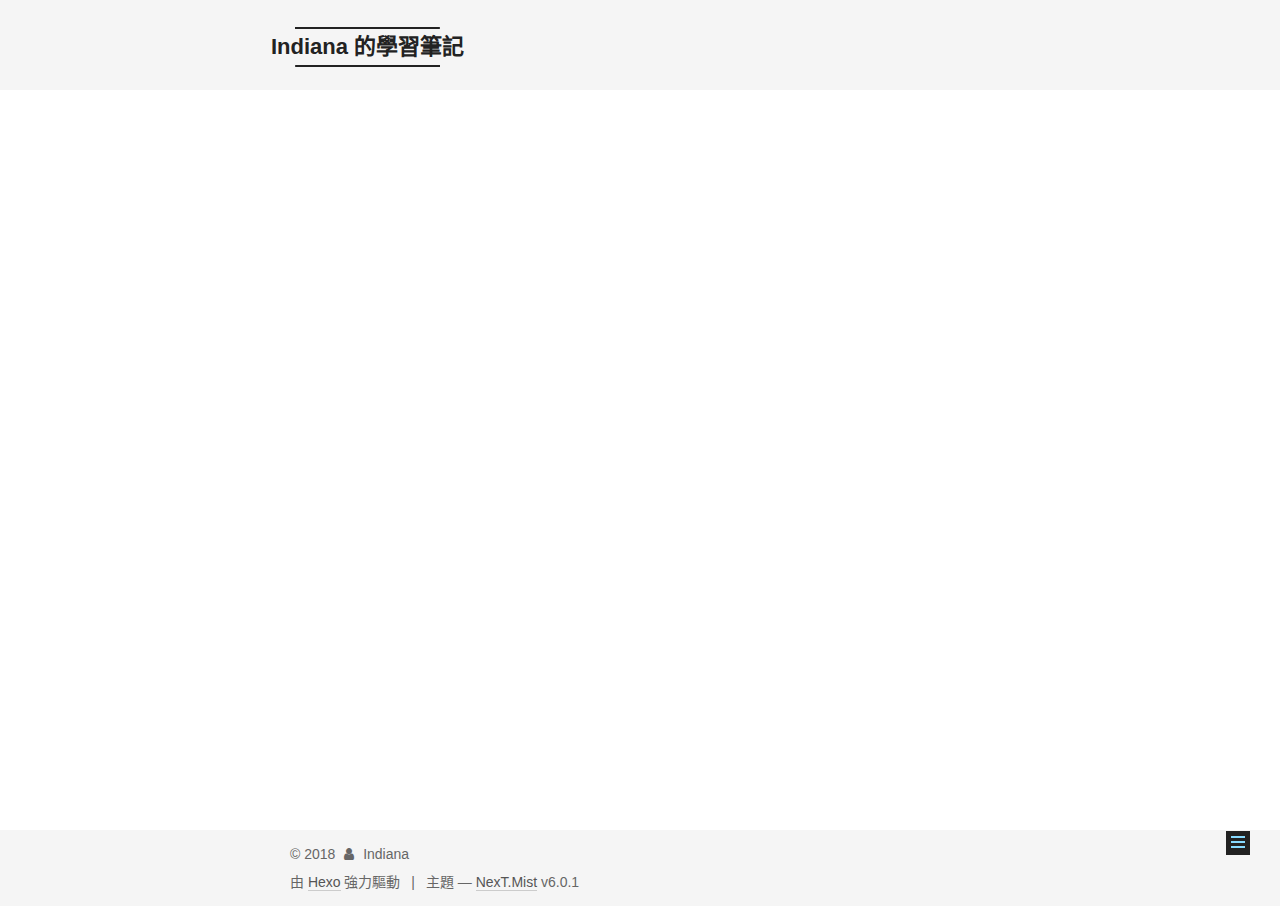
<file: 2018/01/19/first-post/index.html>
<!DOCTYPE html>



  


<html class="theme-next mist use-motion" lang="zh-tw">
<head>
  <meta charset="UTF-8"/>
<meta http-equiv="X-UA-Compatible" content="IE=edge" />
<meta name="viewport" content="width=device-width, initial-scale=1, maximum-scale=1"/>
<meta name="theme-color" content="#222">












<meta http-equiv="Cache-Control" content="no-transform" />
<meta http-equiv="Cache-Control" content="no-siteapp" />






















<link href="/lib/font-awesome/css/font-awesome.min.css?v=4.6.2" rel="stylesheet" type="text/css" />

<link href="/css/main.css?v=6.0.1" rel="stylesheet" type="text/css" />


  <link rel="apple-touch-icon" sizes="180x180" href="/favicon.ico?v=6.0.1">


  <link rel="icon" type="image/png" sizes="32x32" href="/favicon.ico?v=6.0.1">


  <link rel="icon" type="image/png" sizes="16x16" href="/favicon.ico?v=6.0.1">


  <link rel="mask-icon" href="/favicon.ico?v=6.0.1" color="#222">






  <meta property="fb:admins" content="indiana.zhao" />
  <meta property="fb:app_id" content="" />




<script type="text/javascript" id="hexo.configurations">
  var NexT = window.NexT || {};
  var CONFIG = {
    root: '/',
    scheme: 'Mist',
    version: '6.0.1',
    sidebar: {"position":"left","display":"post","offset":12,"b2t":false,"scrollpercent":false,"onmobile":false},
    fancybox: false,
    fastclick: false,
    lazyload: false,
    tabs: true,
    motion: {"enable":true,"async":false,"transition":{"post_block":"fadeIn","post_header":"slideDownIn","post_body":"slideDownIn","coll_header":"slideLeftIn","sidebar":"slideUpIn"}},
    algolia: {
      applicationID: '',
      apiKey: '',
      indexName: '',
      hits: {"per_page":10},
      labels: {"input_placeholder":"Search for Posts","hits_empty":"We didn't find any results for the search: ${query}","hits_stats":"${hits} results found in ${time} ms"}
    }
  };
</script>




  
  <meta name="keywords" content="Hexo, NexT" />


<meta name="description" content="一直以來都習慣用 Google Doc 來製作筆記，最多是與同事協同編輯一些檔案。但覺得還是有些缺點：  程式碼不太容易編輯/閱讀 不易快速分享/查詢  趁這次改用 hexo 把一些過去的筆記整理出來，也順便練習一下 markdown 語法。 筆記內容主要是以自己學習過程踩過的雷、提醒自己注意的內容為主，所以排版上可能不一定符合各位的需求。如果有人能因為這些紀錄受益，也算是自己對開源的一">
<meta property="og:type" content="article">
<meta property="og:title" content="前言">
<meta property="og:url" content="http://indianazhao.github.io/2018/01/19/first-post/index.html">
<meta property="og:site_name" content="Indiana 的學習筆記">
<meta property="og:description" content="一直以來都習慣用 Google Doc 來製作筆記，最多是與同事協同編輯一些檔案。但覺得還是有些缺點：  程式碼不太容易編輯/閱讀 不易快速分享/查詢  趁這次改用 hexo 把一些過去的筆記整理出來，也順便練習一下 markdown 語法。 筆記內容主要是以自己學習過程踩過的雷、提醒自己注意的內容為主，所以排版上可能不一定符合各位的需求。如果有人能因為這些紀錄受益，也算是自己對開源的一">
<meta property="og:locale" content="zh-tw">
<meta property="og:updated_time" content="2018-01-19T15:37:18.341Z">
<meta name="twitter:card" content="summary">
<meta name="twitter:title" content="前言">
<meta name="twitter:description" content="一直以來都習慣用 Google Doc 來製作筆記，最多是與同事協同編輯一些檔案。但覺得還是有些缺點：  程式碼不太容易編輯/閱讀 不易快速分享/查詢  趁這次改用 hexo 把一些過去的筆記整理出來，也順便練習一下 markdown 語法。 筆記內容主要是以自己學習過程踩過的雷、提醒自己注意的內容為主，所以排版上可能不一定符合各位的需求。如果有人能因為這些紀錄受益，也算是自己對開源的一">






  <link rel="canonical" href="http://indianazhao.github.io/2018/01/19/first-post/"/>


  <title>前言 | Indiana 的學習筆記</title>
  
<script>
  window.fbAsyncInit = function() {
    FB.init({
      appId      : '',
      xfbml      : true,
      version    : 'v2.10'
    });
  };

  (function(d, s, id){
     var js, fjs = d.getElementsByTagName(s)[0];
     if (d.getElementById(id)) {return;}
     js = d.createElement(s); js.id = id;
     js.src = "//connect.facebook.net/zh_tw/sdk.js";
     fjs.parentNode.insertBefore(js, fjs);
   }(document, 'script', 'facebook-jssdk'));
</script>










  <noscript>
  <style type="text/css">
    .use-motion .motion-element,
    .use-motion .brand,
    .use-motion .menu-item,
    .sidebar-inner,
    .use-motion .post-block,
    .use-motion .pagination,
    .use-motion .comments,
    .use-motion .post-header,
    .use-motion .post-body,
    .use-motion .collection-title { opacity: initial; }

    .use-motion .logo,
    .use-motion .site-title,
    .use-motion .site-subtitle {
      opacity: initial;
      top: initial;
    }

    .use-motion {
      .logo-line-before i { left: initial; }
      .logo-line-after i { right: initial; }
    }
  </style>
</noscript>

</head>

<body itemscope itemtype="http://schema.org/WebPage" lang="zh-tw">

  
  
    
  

  <div class="container sidebar-position-left page-post-detail">
    <div class="headband"></div>

    <header id="header" class="header" itemscope itemtype="http://schema.org/WPHeader">
      <div class="header-inner"> <div class="site-brand-wrapper">
  <div class="site-meta ">
    

    <div class="custom-logo-site-title">
      <a href="/"  class="brand" rel="start">
        <span class="logo-line-before"><i></i></span>
        <span class="site-title">Indiana 的學習筆記</span>
        <span class="logo-line-after"><i></i></span>
      </a>
    </div>
      
        <p class="site-subtitle"></p>
      
  </div>

  <div class="site-nav-toggle">
    <button>
      <span class="btn-bar"></span>
      <span class="btn-bar"></span>
      <span class="btn-bar"></span>
    </button>
  </div>
</div>

<nav class="site-nav">
  

  
    <ul id="menu" class="menu">
      
        
        <li class="menu-item menu-item-home">
          <a href="/" rel="section">
            <i class="menu-item-icon fa fa-fw fa-home"></i> <br />首頁</a>
        </li>
      
        
        <li class="menu-item menu-item-categories">
          <a href="/categories/" rel="section">
            <i class="menu-item-icon fa fa-fw fa-th"></i> <br />分類</a>
        </li>
      
        
        <li class="menu-item menu-item-archives">
          <a href="/archives/" rel="section">
            <i class="menu-item-icon fa fa-fw fa-archive"></i> <br />歸檔</a>
        </li>
      

      
    </ul>
  

  
</nav>



 </div>
    </header>

    


    <main id="main" class="main">
      <div class="main-inner">
        <div class="content-wrap">
          <div id="content" class="content">
            

  <div id="posts" class="posts-expand">
    

  

  
  
  

  

  <article class="post post-type-normal" itemscope itemtype="http://schema.org/Article">
  
  
  
  <div class="post-block">
    <link itemprop="mainEntityOfPage" href="http://indianazhao.github.io/2018/01/19/first-post/">

    <span hidden itemprop="author" itemscope itemtype="http://schema.org/Person">
      <meta itemprop="name" content="Indiana">
      <meta itemprop="description" content="">
      <meta itemprop="image" content="/img/avatar.jpg">
    </span>

    <span hidden itemprop="publisher" itemscope itemtype="http://schema.org/Organization">
      <meta itemprop="name" content="Indiana 的學習筆記">
    </span>

    
      <header class="post-header">

        
        
          <h1 class="post-title" itemprop="name headline">前言</h1>
        

        <div class="post-meta">
          <span class="post-time">
            
              <span class="post-meta-item-icon">
                <i class="fa fa-calendar-o"></i>
              </span>
              
                <span class="post-meta-item-text">發表於</span>
              
              <time title="創建於" itemprop="dateCreated datePublished" datetime="2018-01-19T17:26:40+08:00">2018-01-19</time>
            

            

            
          </span>

          
            <span class="post-category" >
            
              <span class="post-meta-divider">|</span>
            
              <span class="post-meta-item-icon">
                <i class="fa fa-folder-o"></i>
              </span>
              
                <span class="post-meta-item-text">分類於</span>
              
              
                <span itemprop="about" itemscope itemtype="http://schema.org/Thing"><a href="/categories/其他/" itemprop="url" rel="index"><span itemprop="name">其他</span></a></span>

                
                
              
            </span>
          

          
            
              <span class="post-comments-count">
                <span class="post-meta-divider">|</span>
                <span class="post-meta-item-icon">
                  <i class="fa fa-comment-o"></i>
                </span>
                <a href="/2018/01/19/first-post/#comments" itemprop="discussionUrl">
                  <span class="post-comments-count fb-comments-count" data-href="http://indianazhao.github.io/2018/01/19/first-post/" itemprop="commentCount">0</span> comments
                </a>
              </span>
            
          

          
          

          

          

          

        </div>
      </header>
    

    
    
    
    <div class="post-body" itemprop="articleBody">

      
      

      
        <p>一直以來都習慣用 Google Doc 來製作筆記，最多是與同事協同編輯一些檔案。但覺得還是有些缺點：</p>
<ul>
<li>程式碼不太容易編輯/閱讀</li>
<li>不易快速分享/查詢</li>
</ul>
<p>趁這次改用 <a href="https://hexo.io/" target="_blank" rel="noopener">hexo</a> 把一些過去的筆記整理出來，也順便練習一下 markdown 語法。</p>
<p>筆記內容主要是以自己學習過程踩過的雷、提醒自己注意的內容為主，所以排版上可能不一定符合各位的需求。如果有人能因為這些紀錄受益，也算是自己對開源的一點貢獻吧～</p>

      
    </div>
    
    
    

    

    

    

    <footer class="post-footer">
      

      
      
        <div class="post-widgets">
        

        
          <div class="social-like">
            

            
              <div class="fb_like">
                <div class="fb-like" data-layout="button_count" data-share="true"></div>
              </div>
            
          </div>
        

        
        </div>
      
      

      
        <div class="post-nav">
          <div class="post-nav-next post-nav-item">
            
          </div>

          <span class="post-nav-divider"></span>

          <div class="post-nav-prev post-nav-item">
            
              <a href="/2018/01/19/nativescript-troubleshooting/" rel="prev" title="NativeScript 的故障排除">
                NativeScript 的故障排除 <i class="fa fa-chevron-right"></i>
              </a>
            
          </div>
        </div>
      

      
      
    </footer>
  </div>
  
  
  
  </article>



    <div class="post-spread">
      
    </div>
  </div>


          </div>
          

  
    <div class="comments" id="comments">
      <div class="fb-comments"
           data-href="http://indianazhao.github.io/2018/01/19/first-post/"
           data-numposts="10"
           data-width="100%"
           data-colorscheme="light">
      </div>
    </div>

  



        </div>
        
          
  
  <div class="sidebar-toggle">
    <div class="sidebar-toggle-line-wrap">
      <span class="sidebar-toggle-line sidebar-toggle-line-first"></span>
      <span class="sidebar-toggle-line sidebar-toggle-line-middle"></span>
      <span class="sidebar-toggle-line sidebar-toggle-line-last"></span>
    </div>
  </div>

  <aside id="sidebar" class="sidebar">
    
    <div class="sidebar-inner">

      

      

      <section class="site-overview-wrap sidebar-panel sidebar-panel-active">
        <div class="site-overview">
          <div class="site-author motion-element" itemprop="author" itemscope itemtype="http://schema.org/Person">
            
              <img class="site-author-image" itemprop="image"
                src="/img/avatar.jpg"
                alt="Indiana" />
            
              <p class="site-author-name" itemprop="name">Indiana</p>
              <p class="site-description motion-element" itemprop="description"></p>
          </div>

          
            <nav class="site-state motion-element">
              
                <div class="site-state-item site-state-posts">
                
                  <a href="/archives/">
                
                    <span class="site-state-item-count">2</span>
                    <span class="site-state-item-name">文章</span>
                  </a>
                </div>
              

              
                
                
                <div class="site-state-item site-state-categories">
                  <a href="/categories/index.html">
                    <span class="site-state-item-count">2</span>
                    <span class="site-state-item-name">分類</span>
                  </a>
                </div>
              

              
            </nav>
          

          

          

          
          

          
          

          

        </div>
      </section>

      

      

    </div>
  </aside>


        
      </div>
    </main>

    <footer id="footer" class="footer">
      <div class="footer-inner">
        <div class="copyright">&copy; <span itemprop="copyrightYear">2018</span>
  <span class="with-love">
    <i class="fa fa-user"></i>
  </span>
  <span class="author" itemprop="copyrightHolder">Indiana</span>

  

  
</div>


  <div class="powered-by">由 <a class="theme-link" target="_blank" href="https://hexo.io">Hexo</a> 強力驅動</div>



  <span class="post-meta-divider">|</span>



  <div class="theme-info">主題 &mdash; <a class="theme-link" target="_blank" href="https://github.com/theme-next/hexo-theme-next">NexT.Mist</a> v6.0.1</div>




        







        
      </div>
    </footer>

    
      <div class="back-to-top">
        <i class="fa fa-arrow-up"></i>
        
      </div>
    

    

  </div>

  

<script type="text/javascript">
  if (Object.prototype.toString.call(window.Promise) !== '[object Function]') {
    window.Promise = null;
  }
</script>


























  
  
    <script type="text/javascript" src="/lib/jquery/index.js?v=2.1.3"></script>
  

  
  
    <script type="text/javascript" src="/lib/velocity/velocity.min.js?v=1.2.1"></script>
  

  
  
    <script type="text/javascript" src="/lib/velocity/velocity.ui.min.js?v=1.2.1"></script>
  


  


  <script type="text/javascript" src="/js/src/utils.js?v=6.0.1"></script>

  <script type="text/javascript" src="/js/src/motion.js?v=6.0.1"></script>



  
  

  
  <script type="text/javascript" src="/js/src/scrollspy.js?v=6.0.1"></script>
<script type="text/javascript" src="/js/src/post-details.js?v=6.0.1"></script>



  


  <script type="text/javascript" src="/js/src/bootstrap.js?v=6.0.1"></script>



  



	





  





  










  





  

  

  

  
  

  

  

  

</body>
</html>
</file>
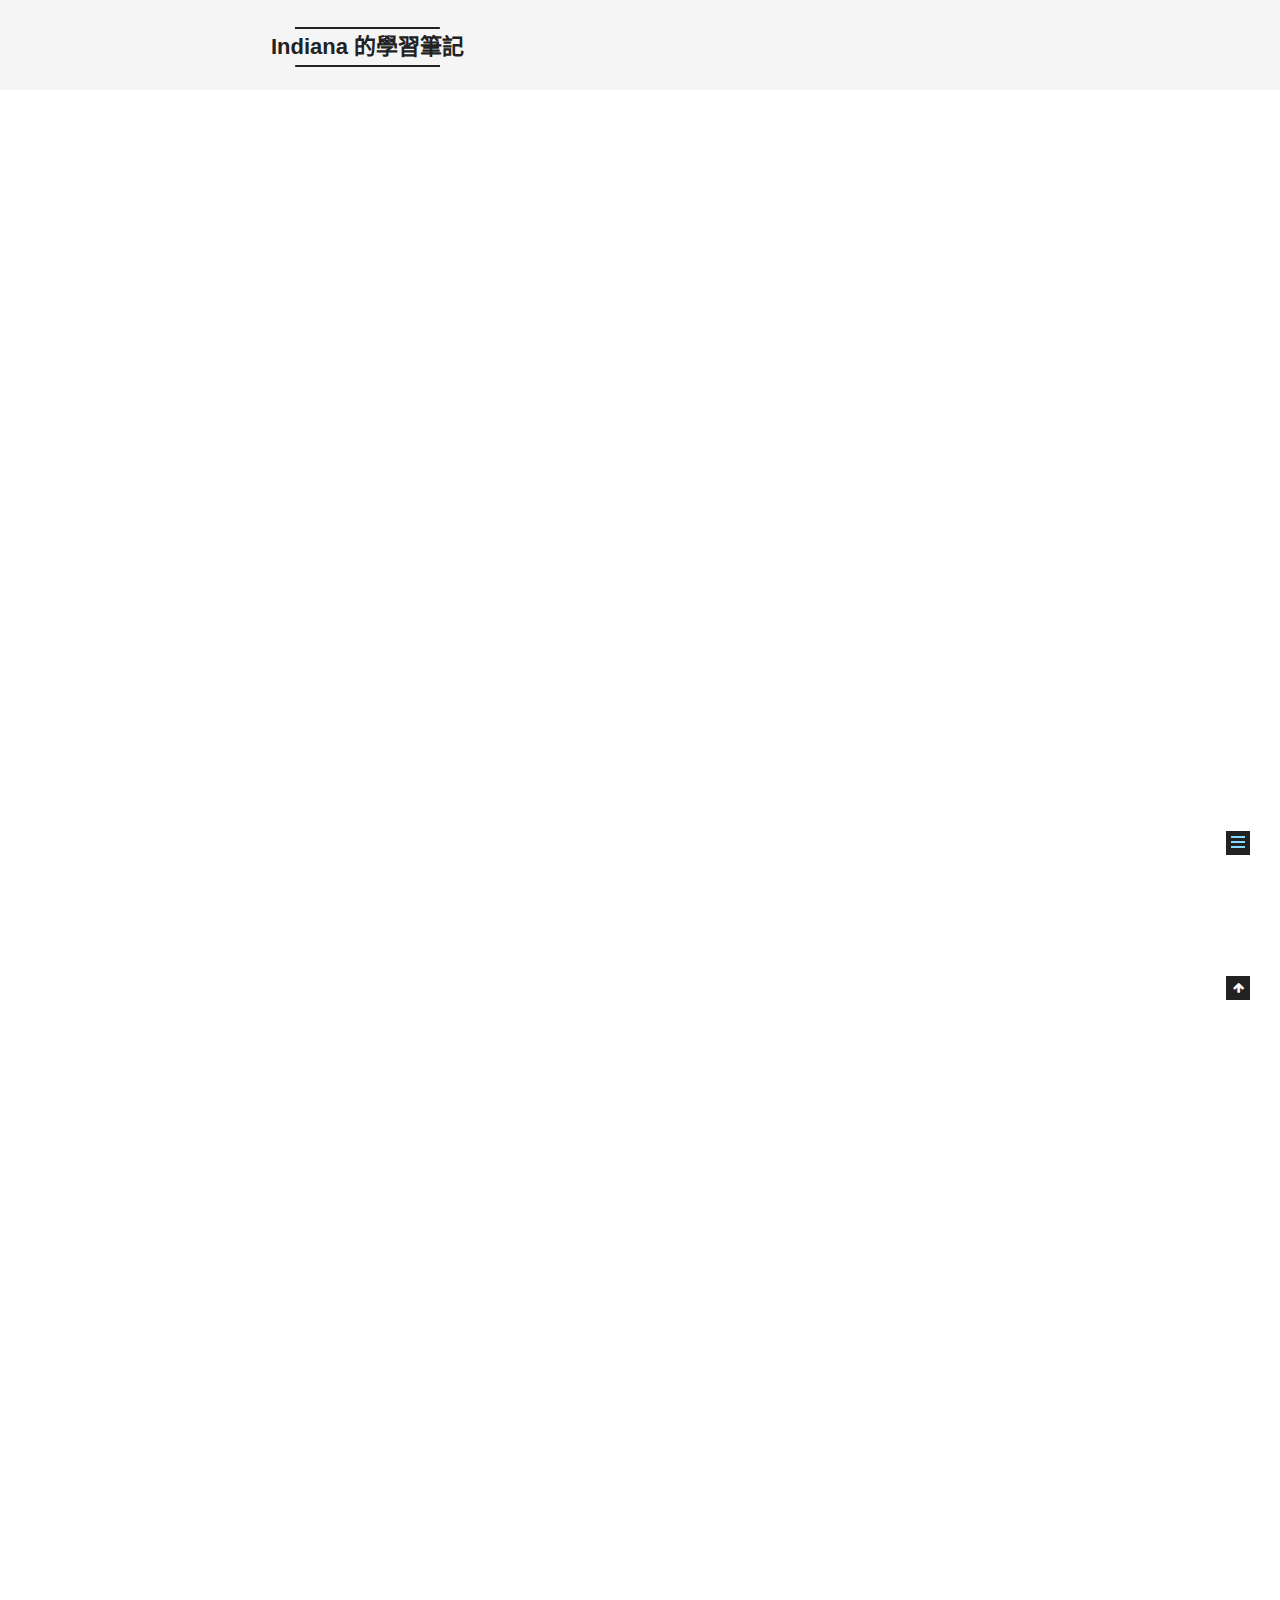
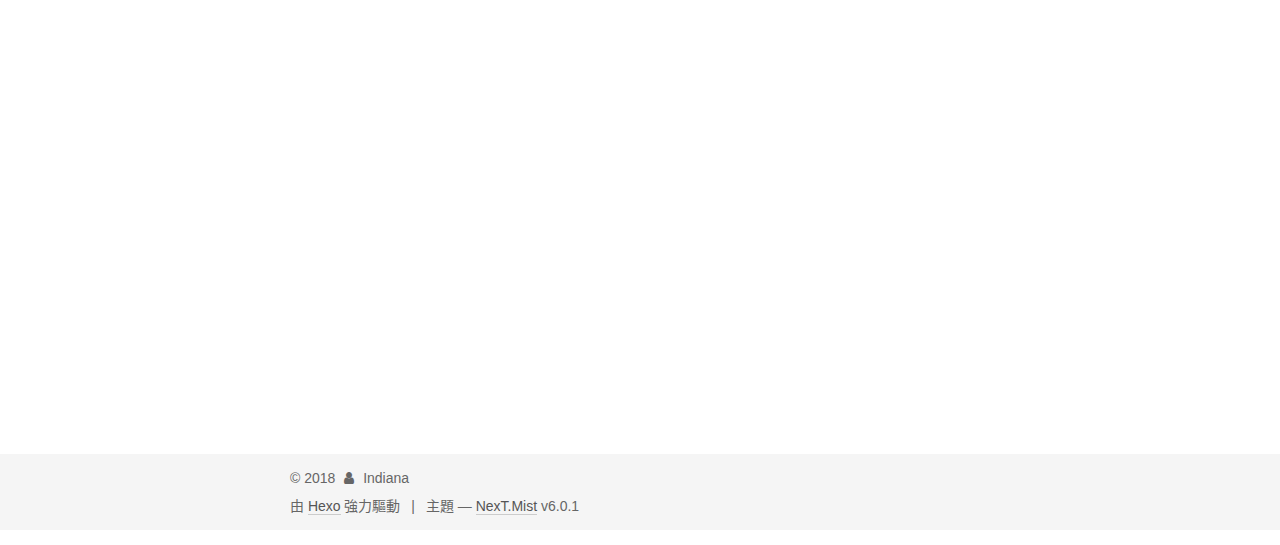
<file: 2018/01/19/nativescript-troubleshooting/index.html>
<!DOCTYPE html>



  


<html class="theme-next mist use-motion" lang="zh-tw">
<head>
  <meta charset="UTF-8"/>
<meta http-equiv="X-UA-Compatible" content="IE=edge" />
<meta name="viewport" content="width=device-width, initial-scale=1, maximum-scale=1"/>
<meta name="theme-color" content="#222">












<meta http-equiv="Cache-Control" content="no-transform" />
<meta http-equiv="Cache-Control" content="no-siteapp" />






















<link href="/lib/font-awesome/css/font-awesome.min.css?v=4.6.2" rel="stylesheet" type="text/css" />

<link href="/css/main.css?v=6.0.1" rel="stylesheet" type="text/css" />


  <link rel="apple-touch-icon" sizes="180x180" href="/favicon.ico?v=6.0.1">


  <link rel="icon" type="image/png" sizes="32x32" href="/favicon.ico?v=6.0.1">


  <link rel="icon" type="image/png" sizes="16x16" href="/favicon.ico?v=6.0.1">


  <link rel="mask-icon" href="/favicon.ico?v=6.0.1" color="#222">






  <meta property="fb:admins" content="indiana.zhao" />
  <meta property="fb:app_id" content="" />




<script type="text/javascript" id="hexo.configurations">
  var NexT = window.NexT || {};
  var CONFIG = {
    root: '/',
    scheme: 'Mist',
    version: '6.0.1',
    sidebar: {"position":"left","display":"post","offset":12,"b2t":false,"scrollpercent":false,"onmobile":false},
    fancybox: false,
    fastclick: false,
    lazyload: false,
    tabs: true,
    motion: {"enable":true,"async":false,"transition":{"post_block":"fadeIn","post_header":"slideDownIn","post_body":"slideDownIn","coll_header":"slideLeftIn","sidebar":"slideUpIn"}},
    algolia: {
      applicationID: '',
      apiKey: '',
      indexName: '',
      hits: {"per_page":10},
      labels: {"input_placeholder":"Search for Posts","hits_empty":"We didn't find any results for the search: ${query}","hits_stats":"${hits} results found in ${time} ms"}
    }
  };
</script>




  
  <meta name="keywords" content="nativescript," />


<meta name="description" content="過去 MediQ 醫療輕鬆排! 的 Android 版本是由我在維護。一直到 2017 年底，為了能夠同時維護 iOS 版本，開始把 MediQ 移植到 NativeScript 平台，終於可以做到「Develop once, deploy anywhere」。 只是這移植的過程並非一帆風順，所以就把一路踩過的雷、跨過的坑，記錄下來… [錯誤訊息] You need to have Androi">
<meta name="keywords" content="nativescript">
<meta property="og:type" content="article">
<meta property="og:title" content="NativeScript 的故障排除">
<meta property="og:url" content="http://indianazhao.github.io/2018/01/19/nativescript-troubleshooting/index.html">
<meta property="og:site_name" content="Indiana 的學習筆記">
<meta property="og:description" content="過去 MediQ 醫療輕鬆排! 的 Android 版本是由我在維護。一直到 2017 年底，為了能夠同時維護 iOS 版本，開始把 MediQ 移植到 NativeScript 平台，終於可以做到「Develop once, deploy anywhere」。 只是這移植的過程並非一帆風順，所以就把一路踩過的雷、跨過的坑，記錄下來… [錯誤訊息] You need to have Androi">
<meta property="og:locale" content="zh-tw">
<meta property="og:updated_time" content="2018-02-08T02:53:07.039Z">
<meta name="twitter:card" content="summary">
<meta name="twitter:title" content="NativeScript 的故障排除">
<meta name="twitter:description" content="過去 MediQ 醫療輕鬆排! 的 Android 版本是由我在維護。一直到 2017 年底，為了能夠同時維護 iOS 版本，開始把 MediQ 移植到 NativeScript 平台，終於可以做到「Develop once, deploy anywhere」。 只是這移植的過程並非一帆風順，所以就把一路踩過的雷、跨過的坑，記錄下來… [錯誤訊息] You need to have Androi">






  <link rel="canonical" href="http://indianazhao.github.io/2018/01/19/nativescript-troubleshooting/"/>


  <title>NativeScript 的故障排除 | Indiana 的學習筆記</title>
  
<script>
  window.fbAsyncInit = function() {
    FB.init({
      appId      : '',
      xfbml      : true,
      version    : 'v2.10'
    });
  };

  (function(d, s, id){
     var js, fjs = d.getElementsByTagName(s)[0];
     if (d.getElementById(id)) {return;}
     js = d.createElement(s); js.id = id;
     js.src = "//connect.facebook.net/zh_tw/sdk.js";
     fjs.parentNode.insertBefore(js, fjs);
   }(document, 'script', 'facebook-jssdk'));
</script>










  <noscript>
  <style type="text/css">
    .use-motion .motion-element,
    .use-motion .brand,
    .use-motion .menu-item,
    .sidebar-inner,
    .use-motion .post-block,
    .use-motion .pagination,
    .use-motion .comments,
    .use-motion .post-header,
    .use-motion .post-body,
    .use-motion .collection-title { opacity: initial; }

    .use-motion .logo,
    .use-motion .site-title,
    .use-motion .site-subtitle {
      opacity: initial;
      top: initial;
    }

    .use-motion {
      .logo-line-before i { left: initial; }
      .logo-line-after i { right: initial; }
    }
  </style>
</noscript>

</head>

<body itemscope itemtype="http://schema.org/WebPage" lang="zh-tw">

  
  
    
  

  <div class="container sidebar-position-left page-post-detail">
    <div class="headband"></div>

    <header id="header" class="header" itemscope itemtype="http://schema.org/WPHeader">
      <div class="header-inner"> <div class="site-brand-wrapper">
  <div class="site-meta ">
    

    <div class="custom-logo-site-title">
      <a href="/"  class="brand" rel="start">
        <span class="logo-line-before"><i></i></span>
        <span class="site-title">Indiana 的學習筆記</span>
        <span class="logo-line-after"><i></i></span>
      </a>
    </div>
      
        <p class="site-subtitle"></p>
      
  </div>

  <div class="site-nav-toggle">
    <button>
      <span class="btn-bar"></span>
      <span class="btn-bar"></span>
      <span class="btn-bar"></span>
    </button>
  </div>
</div>

<nav class="site-nav">
  

  
    <ul id="menu" class="menu">
      
        
        <li class="menu-item menu-item-home">
          <a href="/" rel="section">
            <i class="menu-item-icon fa fa-fw fa-home"></i> <br />首頁</a>
        </li>
      
        
        <li class="menu-item menu-item-categories">
          <a href="/categories/" rel="section">
            <i class="menu-item-icon fa fa-fw fa-th"></i> <br />分類</a>
        </li>
      
        
        <li class="menu-item menu-item-archives">
          <a href="/archives/" rel="section">
            <i class="menu-item-icon fa fa-fw fa-archive"></i> <br />歸檔</a>
        </li>
      

      
    </ul>
  

  
</nav>



 </div>
    </header>

    


    <main id="main" class="main">
      <div class="main-inner">
        <div class="content-wrap">
          <div id="content" class="content">
            

  <div id="posts" class="posts-expand">
    

  

  
  
  

  

  <article class="post post-type-normal" itemscope itemtype="http://schema.org/Article">
  
  
  
  <div class="post-block">
    <link itemprop="mainEntityOfPage" href="http://indianazhao.github.io/2018/01/19/nativescript-troubleshooting/">

    <span hidden itemprop="author" itemscope itemtype="http://schema.org/Person">
      <meta itemprop="name" content="Indiana">
      <meta itemprop="description" content="">
      <meta itemprop="image" content="/img/avatar.jpg">
    </span>

    <span hidden itemprop="publisher" itemscope itemtype="http://schema.org/Organization">
      <meta itemprop="name" content="Indiana 的學習筆記">
    </span>

    
      <header class="post-header">

        
        
          <h1 class="post-title" itemprop="name headline">NativeScript 的故障排除</h1>
        

        <div class="post-meta">
          <span class="post-time">
            
              <span class="post-meta-item-icon">
                <i class="fa fa-calendar-o"></i>
              </span>
              
                <span class="post-meta-item-text">發表於</span>
              
              <time title="創建於" itemprop="dateCreated datePublished" datetime="2018-01-19T23:53:47+08:00">2018-01-19</time>
            

            

            
          </span>

          
            <span class="post-category" >
            
              <span class="post-meta-divider">|</span>
            
              <span class="post-meta-item-icon">
                <i class="fa fa-folder-o"></i>
              </span>
              
                <span class="post-meta-item-text">分類於</span>
              
              
                <span itemprop="about" itemscope itemtype="http://schema.org/Thing"><a href="/categories/NativeScript/" itemprop="url" rel="index"><span itemprop="name">NativeScript</span></a></span>

                
                
              
            </span>
          

          
            
              <span class="post-comments-count">
                <span class="post-meta-divider">|</span>
                <span class="post-meta-item-icon">
                  <i class="fa fa-comment-o"></i>
                </span>
                <a href="/2018/01/19/nativescript-troubleshooting/#comments" itemprop="discussionUrl">
                  <span class="post-comments-count fb-comments-count" data-href="http://indianazhao.github.io/2018/01/19/nativescript-troubleshooting/" itemprop="commentCount">0</span> comments
                </a>
              </span>
            
          

          
          

          

          

          

        </div>
      </header>
    

    
    
    
    <div class="post-body" itemprop="articleBody">

      
      

      
        <p>過去 <a href="http://www.ezqueue.com" target="_blank" rel="noopener">MediQ 醫療輕鬆排!</a> 的 Android 版本是由我在維護。一直到 2017 年底，為了能夠同時維護 iOS 版本，開始把 MediQ 移植到 <a href="https://www.nativescript.org/" target="_blank" rel="noopener">NativeScript</a> 平台，終於可以做到「Develop once, deploy anywhere」。</p>
<p>只是這移植的過程並非一帆風順，所以就把一路踩過的雷、跨過的坑，記錄下來…</p>
<h3 id="錯誤訊息-You-need-to-have-Android-SDK-22-or-later-and-the-latest-Android-Support-Repository-installed-on-your-system"><a href="#錯誤訊息-You-need-to-have-Android-SDK-22-or-later-and-the-latest-Android-Support-Repository-installed-on-your-system" class="headerlink" title="[錯誤訊息] You need to have Android SDK 22 or later and the latest Android Support Repository installed on your system"></a><strong>[錯誤訊息]</strong> You need to have Android SDK 22 or later and the latest Android Support Repository installed on your system</h3><p>直接利用官方提供的單一 script，雖然可以一路安裝到底，但是最後用 $tns doctor 檢查是否正確時，會出現錯誤：You need to have Android SDK 22 or later and the latest Android Support Repository installed on your system.</p>
<blockquote>
<p><strong>[解決方法]</strong> 單獨執行分解動作的這一個步驟：<br><code>$ANDROID_HOME/tools/bin/sdkmanager &quot;tools&quot; &quot;platform-tools&quot; &quot;platforms;android-25&quot; &quot;build-tools;25.0.2&quot; &quot;extras;android;m2repository&quot; &quot;extras;google;m2repository&quot;</code></p>
</blockquote>
<a id="more"></a>
<h3 id="錯誤訊息-TypeError-Path-must-be-a-string-Received-undefined"><a href="#錯誤訊息-TypeError-Path-must-be-a-string-Received-undefined" class="headerlink" title="[錯誤訊息] TypeError: Path must be a string. Received undefined"></a><strong>[錯誤訊息]</strong> TypeError: Path must be a string. Received undefined</h3><p>直接執行 HelloWorld 範例的 $tns run android 時，會看到錯誤：TypeError: Path must be a string. Received undefined</p>
<blockquote>
<p><strong>[解決方法]</strong> 參考連結：<a href="https://github.com/NativeScript/nativescript-angular/issues/781#issuecomment-299745863" target="_blank" rel="noopener">link</a></p>
<ol>
<li>把 package.json 裡頭的「tns-android」移除</li>
<li>刪除目錄「node_modules」與「platforms」<br>再次執行 $tns run android，會出現另一個錯誤…</li>
</ol>
</blockquote>
<h3 id="錯誤訊息-承上，會看到錯誤：Could-not-find-an-emulator-image-or-identifier-to-run-your-project-Please-run-“tns-device-–available-devices”"><a href="#錯誤訊息-承上，會看到錯誤：Could-not-find-an-emulator-image-or-identifier-to-run-your-project-Please-run-“tns-device-–available-devices”" class="headerlink" title="[錯誤訊息] 承上，會看到錯誤：Could not find an emulator image or identifier to run your project. Please run: “tns device  –available-devices”"></a><strong>[錯誤訊息]</strong> 承上，會看到錯誤：Could not find an emulator image or identifier to run your project. Please run: “tns device <platform> –available-devices”</platform></h3><p>大意就是找不到 Android 裝置（或是虛擬裝置），可以先用指令<br><code>$ tns device</code> 找出所有可以用的裝置（虛擬裝置 avd，要先安裝 Android Studio，然後再用 Android SDK Manager 的介面去產生 avd）</p>
<blockquote>
<p><strong>[解決方法]</strong> 就直接 usb 連線一台 android 裝置，直接在實機上面跑，不跑模擬器… 暫時…</p>
</blockquote>
<h3 id="安裝是-iOS-出了點問題，當我執行-tns-doctor-時，會一直出現-XCode-沒有安裝的提示"><a href="#安裝是-iOS-出了點問題，當我執行-tns-doctor-時，會一直出現-XCode-沒有安裝的提示" class="headerlink" title="安裝是 iOS 出了點問題，當我執行 tns doctor 時，會一直出現 XCode 沒有安裝的提示"></a>安裝是 iOS 出了點問題，當我執行 tns doctor 時，會一直出現 XCode 沒有安裝的提示</h3><p><code>$ tns doctor</code></p>
<figure class="highlight bash"><table><tr><td class="gutter"><pre><span class="line">1</span><br><span class="line">2</span><br><span class="line">3</span><br><span class="line">4</span><br><span class="line">5</span><br><span class="line">6</span><br><span class="line">7</span><br><span class="line">8</span><br><span class="line">9</span><br><span class="line">10</span><br><span class="line">11</span><br><span class="line">12</span><br><span class="line">13</span><br><span class="line">14</span><br><span class="line">15</span><br><span class="line">16</span><br><span class="line">17</span><br><span class="line">18</span><br></pre></td><td class="code"><pre><span class="line">WARNING: Xcode is not installed or is not configured properly.</span><br><span class="line">You will not be able to build your projects <span class="keyword">for</span> iOS or run them <span class="keyword">in</span> the iOS Simulator.</span><br><span class="line">To be able to build <span class="keyword">for</span> iOS and run apps <span class="keyword">in</span> the native emulator, verify that you have installed Xcode.</span><br><span class="line">There seem to be issues with your configuration.</span><br><span class="line">? Do you want to visit the official documentation? Yes</span><br><span class="line">? Do you want to run the setup script? Yes</span><br><span class="line">This scripts needs sudo permissions</span><br><span class="line">Password:</span><br><span class="line">NativeScript requires Xcode.</span><br><span class="line">If you <span class="keyword">do</span> not have Xcode installed, download and install it from App Store and run it once to complete its setup.</span><br><span class="line">Do you have Xcode installed? (y/n)</span><br><span class="line">y</span><br><span class="line">xcode-select: error: tool <span class="string">'xcodebuild'</span> requires Xcode, but active developer directory <span class="string">'/Library/Developer/CommandLineTools'</span> is a <span class="built_in">command</span> line tools instance</span><br><span class="line">Xcode is not installed or not configured properly. Download, install, <span class="built_in">set</span> it up and run this script again.</span><br><span class="line">Your components are up-to-date: </span><br><span class="line">nativescript,tns-core-modules,tns-android,tns-ios</span><br><span class="line">When you file an issue, these warnings will <span class="built_in">help</span> the NativeScript team to investigate, identify, and resolve the report.</span><br><span class="line">Please, ignore them <span class="keyword">if</span> you are not experiencing any issues with NativeScript.</span><br></pre></td></tr></table></figure>
<p>試著執行 <code>$ xcodebuild</code>，會出現錯誤</p>
<figure class="highlight bash"><table><tr><td class="gutter"><pre><span class="line">1</span><br></pre></td><td class="code"><pre><span class="line">xcode-select: error: tool <span class="string">'xcodebuild'</span> requires Xcode, but active developer directory <span class="string">'/Library/Developer/CommandLineTools'</span> is a <span class="built_in">command</span> line tools instance</span><br></pre></td></tr></table></figure>
<p>後來用這個指令解決： <code>$ sudo xcode-select -s /Applications/Xcode.app/Contents/Developer</code></p>
<p>參考連結：<a href="https://github.com/nodejs/node-gyp/issues/569#issuecomment-94917337" target="_blank" rel="noopener">link</a></p>
<h3 id="Android-AVD-啟動後沒有看到-emulator-視窗出現？"><a href="#Android-AVD-啟動後沒有看到-emulator-視窗出現？" class="headerlink" title="Android AVD 啟動後沒有看到 emulator 視窗出現？"></a>Android AVD 啟動後沒有看到 emulator 視窗出現？</h3><p>Android AVD (Android Virtual Device) 啟動以後，只有看到狀態列持續出現「Waiting for target device to come online…」，然後就 timeout 消失，沒有看到 emulator 視窗出現？</p>
<p>過程就不說了，重新安裝、$ adb kill-server、… 幾乎都嘗試過，沒有用，就是無法出現 emulator… 最後，看到有人提到「環境變數」錯誤，就試試看，居然就可以了！</p>
<blockquote>
<ol>
<li>編輯 bash 檔案： $ vi ~/.bash_profile</li>
<li>原本這一行（錯誤路徑）： <code>export ANDROID_HOME=/usr/local/Caskroom/android-sdk/25.2.3</code><br>改成（正確路徑）： <code>export ANDROID_HOME=/Users/indiana/Library/Android/sdk</code></li>
<li>順便加上： <code>export ANDROID_SDK_ROOT=/Users/indiana/Library/Android/sdk/</code></li>
<li>存擋後，讓新設定作用： <code>$ source ~/.bash_profile</code></li>
</ol>
</blockquote>
<h3 id="更新程式碼時，emulator-無法自動更新畫面"><a href="#更新程式碼時，emulator-無法自動更新畫面" class="headerlink" title="更新程式碼時，emulator 無法自動更新畫面"></a>更新程式碼時，emulator 無法自動更新畫面</h3><p>不知是否因為之前的問題，重新安裝的 Android Studio 造成一些版本衝突的問題，在更新程式碼時，emulator 無法自動更新畫面，會出現此錯誤：</p>
<figure class="highlight bash"><table><tr><td class="gutter"><pre><span class="line">1</span><br></pre></td><td class="code"><pre><span class="line">Exception <span class="keyword">in</span> thread <span class="string">"main"</span> java.lang.IllegalArgumentException: Class android.support.graphics.drawable.AnimatedVectorDrawableCompat<span class="variable">$AnimatedVectorDrawableCompatState</span> conflict:...</span><br></pre></td></tr></table></figure>
<blockquote>
<p><strong>[解決方法]</strong> 下兩個指令解決這個問題：<br>$ tns platform remove android<br>$ tns platform add android</p>
</blockquote>
<p>參考連結：<a href="https://github.com/NativeScript/android-runtime/issues/339#issuecomment-222046075" target="_blank" rel="noopener">link</a></p>
<h3 id="程式突然跑不起來，出現大量的-d-ts-錯誤，Cannot-find-module…？"><a href="#程式突然跑不起來，出現大量的-d-ts-錯誤，Cannot-find-module…？" class="headerlink" title="程式突然跑不起來，出現大量的 *.d.ts 錯誤，Cannot find module…？"></a>程式突然跑不起來，出現大量的 *.d.ts 錯誤，Cannot find module…？</h3><p>無論執行 <code>$ tns run ios/android</code> 都一樣，出現大量類似以下錯誤：</p>
<figure class="highlight bash"><table><tr><td class="gutter"><pre><span class="line">1</span><br></pre></td><td class="code"><pre><span class="line">app/tns_modules/@angular/router/upgrade/src/upgrade.d.ts(9,31): error TS2307: Cannot find module <span class="string">'@angular/upgrade/static'</span>.</span><br></pre></td></tr></table></figure>
<p>試著用 <code>$ tns platform clean android</code>，或是手動刪除/建立：</p>
<ul>
<li>$ tns platform remove android</li>
<li>$ tns platform add android</li>
</ul>
<p>都一樣。</p>
<p>後來把這幾個資料夾都刪除，重新跑 <code>$ tns run android</code>，再次安裝，就可以了：</p>
<ul>
<li>app/tns_modules</li>
<li>platform/android</li>
<li>platform/ios</li>
</ul>
<p>參考連結：<a href="https://github.com/NativeScript/nativescript-angular/issues/916#issuecomment-318860411" target="_blank" rel="noopener">link</a></p>

      
    </div>
    
    
    

    

    

    

    <footer class="post-footer">
      
        <div class="post-tags">
          
            <a href="/tags/nativescript/" rel="tag"># nativescript</a>
          
        </div>
      

      
      
        <div class="post-widgets">
        

        
          <div class="social-like">
            

            
              <div class="fb_like">
                <div class="fb-like" data-layout="button_count" data-share="true"></div>
              </div>
            
          </div>
        

        
        </div>
      
      

      
        <div class="post-nav">
          <div class="post-nav-next post-nav-item">
            
              <a href="/2018/01/19/first-post/" rel="next" title="前言">
                <i class="fa fa-chevron-left"></i> 前言
              </a>
            
          </div>

          <span class="post-nav-divider"></span>

          <div class="post-nav-prev post-nav-item">
            
              <a href="/2018/02/08/profile-bash-profile-bashrc/" rel="prev" title="profile，bash_profile 與 bashrc">
                profile，bash_profile 與 bashrc <i class="fa fa-chevron-right"></i>
              </a>
            
          </div>
        </div>
      

      
      
    </footer>
  </div>
  
  
  
  </article>



    <div class="post-spread">
      
    </div>
  </div>


          </div>
          

  
    <div class="comments" id="comments">
      <div class="fb-comments"
           data-href="http://indianazhao.github.io/2018/01/19/nativescript-troubleshooting/"
           data-numposts="10"
           data-width="100%"
           data-colorscheme="light">
      </div>
    </div>

  



        </div>
        
          
  
  <div class="sidebar-toggle">
    <div class="sidebar-toggle-line-wrap">
      <span class="sidebar-toggle-line sidebar-toggle-line-first"></span>
      <span class="sidebar-toggle-line sidebar-toggle-line-middle"></span>
      <span class="sidebar-toggle-line sidebar-toggle-line-last"></span>
    </div>
  </div>

  <aside id="sidebar" class="sidebar">
    
    <div class="sidebar-inner">

      

      
        <ul class="sidebar-nav motion-element">
          <li class="sidebar-nav-toc sidebar-nav-active" data-target="post-toc-wrap">
            文章目錄
          </li>
          <li class="sidebar-nav-overview" data-target="site-overview-wrap">
            本站概覽
          </li>
        </ul>
      

      <section class="site-overview-wrap sidebar-panel">
        <div class="site-overview">
          <div class="site-author motion-element" itemprop="author" itemscope itemtype="http://schema.org/Person">
            
              <img class="site-author-image" itemprop="image"
                src="/img/avatar.jpg"
                alt="Indiana" />
            
              <p class="site-author-name" itemprop="name">Indiana</p>
              <p class="site-description motion-element" itemprop="description"></p>
          </div>

          
            <nav class="site-state motion-element">
              
                <div class="site-state-item site-state-posts">
                
                  <a href="/archives/">
                
                    <span class="site-state-item-count">3</span>
                    <span class="site-state-item-name">文章</span>
                  </a>
                </div>
              

              
                
                
                <div class="site-state-item site-state-categories">
                  <a href="/categories/index.html">
                    <span class="site-state-item-count">3</span>
                    <span class="site-state-item-name">分類</span>
                  </a>
                </div>
              

              
                
                
                <div class="site-state-item site-state-tags">
                  
                    <span class="site-state-item-count">2</span>
                    <span class="site-state-item-name">標籤</span>
                  
                </div>
              
            </nav>
          

          

          

          
          

          
          

          

        </div>
      </section>

      
      <!--noindex-->
        <section class="post-toc-wrap motion-element sidebar-panel sidebar-panel-active">
          <div class="post-toc">

            
              
            

            
              <div class="post-toc-content"><ol class="nav"><li class="nav-item nav-level-3"><a class="nav-link" href="#錯誤訊息-You-need-to-have-Android-SDK-22-or-later-and-the-latest-Android-Support-Repository-installed-on-your-system"><span class="nav-number">1.</span> <span class="nav-text">[錯誤訊息] You need to have Android SDK 22 or later and the latest Android Support Repository installed on your system</span></a></li><li class="nav-item nav-level-3"><a class="nav-link" href="#錯誤訊息-TypeError-Path-must-be-a-string-Received-undefined"><span class="nav-number">2.</span> <span class="nav-text">[錯誤訊息] TypeError: Path must be a string. Received undefined</span></a></li><li class="nav-item nav-level-3"><a class="nav-link" href="#錯誤訊息-承上，會看到錯誤：Could-not-find-an-emulator-image-or-identifier-to-run-your-project-Please-run-“tns-device-–available-devices”"><span class="nav-number">3.</span> <span class="nav-text">[錯誤訊息] 承上，會看到錯誤：Could not find an emulator image or identifier to run your project. Please run: “tns device  –available-devices”</span></a></li><li class="nav-item nav-level-3"><a class="nav-link" href="#安裝是-iOS-出了點問題，當我執行-tns-doctor-時，會一直出現-XCode-沒有安裝的提示"><span class="nav-number">4.</span> <span class="nav-text">安裝是 iOS 出了點問題，當我執行 tns doctor 時，會一直出現 XCode 沒有安裝的提示</span></a></li><li class="nav-item nav-level-3"><a class="nav-link" href="#Android-AVD-啟動後沒有看到-emulator-視窗出現？"><span class="nav-number">5.</span> <span class="nav-text">Android AVD 啟動後沒有看到 emulator 視窗出現？</span></a></li><li class="nav-item nav-level-3"><a class="nav-link" href="#更新程式碼時，emulator-無法自動更新畫面"><span class="nav-number">6.</span> <span class="nav-text">更新程式碼時，emulator 無法自動更新畫面</span></a></li><li class="nav-item nav-level-3"><a class="nav-link" href="#程式突然跑不起來，出現大量的-d-ts-錯誤，Cannot-find-module…？"><span class="nav-number">7.</span> <span class="nav-text">程式突然跑不起來，出現大量的 *.d.ts 錯誤，Cannot find module…？</span></a></li></ol></div>
            

          </div>
        </section>
      <!--/noindex-->
      

      

    </div>
  </aside>


        
      </div>
    </main>

    <footer id="footer" class="footer">
      <div class="footer-inner">
        <div class="copyright">&copy; <span itemprop="copyrightYear">2018</span>
  <span class="with-love">
    <i class="fa fa-user"></i>
  </span>
  <span class="author" itemprop="copyrightHolder">Indiana</span>

  

  
</div>


  <div class="powered-by">由 <a class="theme-link" target="_blank" href="https://hexo.io">Hexo</a> 強力驅動</div>



  <span class="post-meta-divider">|</span>



  <div class="theme-info">主題 &mdash; <a class="theme-link" target="_blank" href="https://github.com/theme-next/hexo-theme-next">NexT.Mist</a> v6.0.1</div>




        







        
      </div>
    </footer>

    
      <div class="back-to-top">
        <i class="fa fa-arrow-up"></i>
        
      </div>
    

    

  </div>

  

<script type="text/javascript">
  if (Object.prototype.toString.call(window.Promise) !== '[object Function]') {
    window.Promise = null;
  }
</script>


























  
  
    <script type="text/javascript" src="/lib/jquery/index.js?v=2.1.3"></script>
  

  
  
    <script type="text/javascript" src="/lib/velocity/velocity.min.js?v=1.2.1"></script>
  

  
  
    <script type="text/javascript" src="/lib/velocity/velocity.ui.min.js?v=1.2.1"></script>
  


  


  <script type="text/javascript" src="/js/src/utils.js?v=6.0.1"></script>

  <script type="text/javascript" src="/js/src/motion.js?v=6.0.1"></script>



  
  

  
  <script type="text/javascript" src="/js/src/scrollspy.js?v=6.0.1"></script>
<script type="text/javascript" src="/js/src/post-details.js?v=6.0.1"></script>



  


  <script type="text/javascript" src="/js/src/bootstrap.js?v=6.0.1"></script>



  



	





  





  










  





  

  

  

  
  

  

  

  

</body>
</html>
</file>
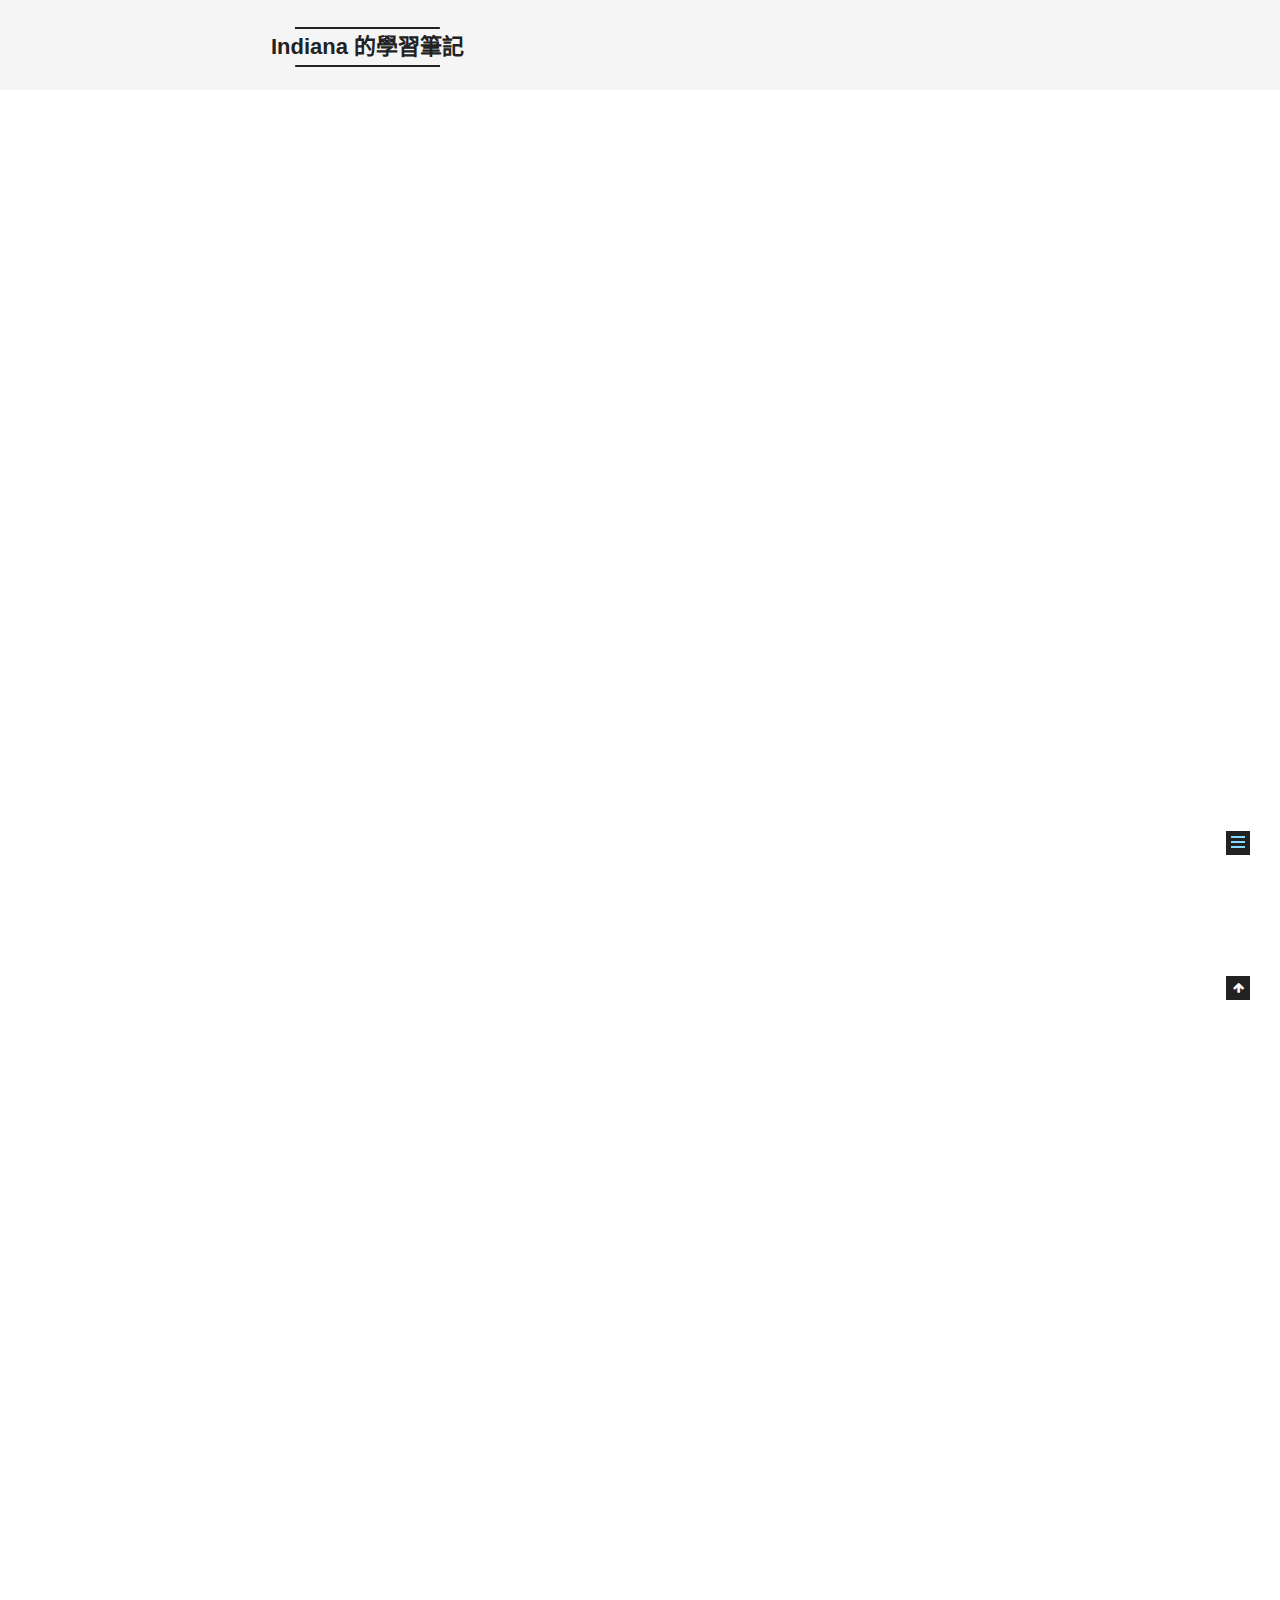
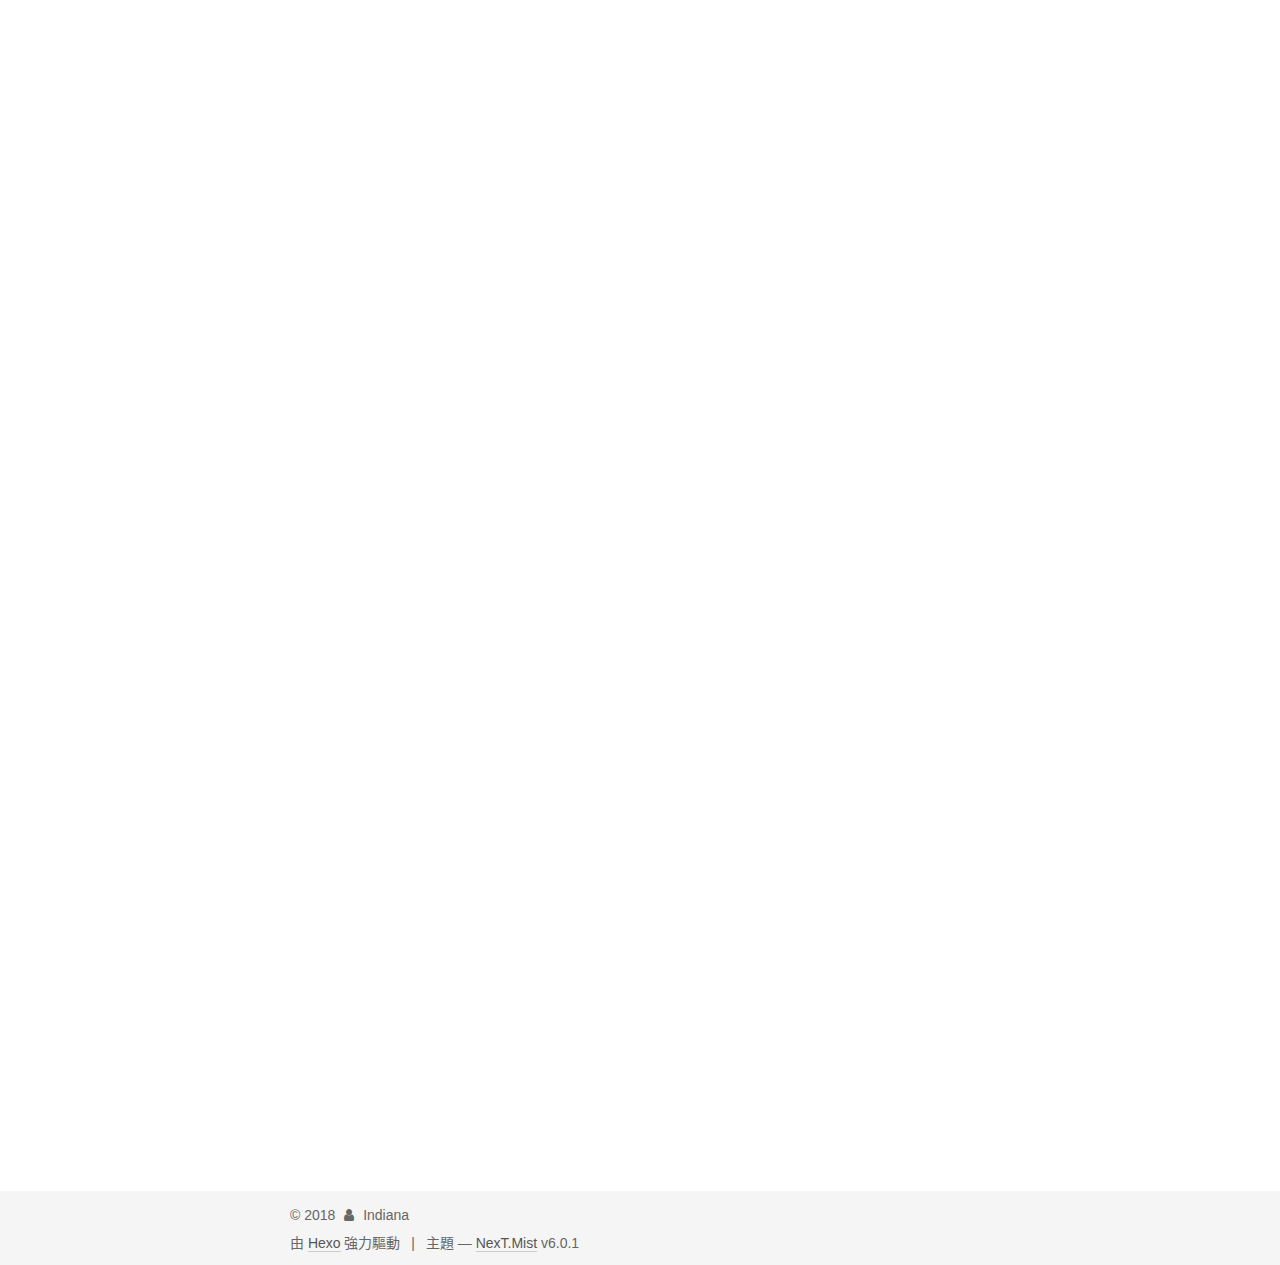
<file: 2018/02/08/profile-bash-profile-bashrc/index.html>
<!DOCTYPE html>



  


<html class="theme-next mist use-motion" lang="zh-tw">
<head>
  <meta charset="UTF-8"/>
<meta http-equiv="X-UA-Compatible" content="IE=edge" />
<meta name="viewport" content="width=device-width, initial-scale=1, maximum-scale=1"/>
<meta name="theme-color" content="#222">












<meta http-equiv="Cache-Control" content="no-transform" />
<meta http-equiv="Cache-Control" content="no-siteapp" />






















<link href="/lib/font-awesome/css/font-awesome.min.css?v=4.6.2" rel="stylesheet" type="text/css" />

<link href="/css/main.css?v=6.0.1" rel="stylesheet" type="text/css" />


  <link rel="apple-touch-icon" sizes="180x180" href="/favicon.ico?v=6.0.1">


  <link rel="icon" type="image/png" sizes="32x32" href="/favicon.ico?v=6.0.1">


  <link rel="icon" type="image/png" sizes="16x16" href="/favicon.ico?v=6.0.1">


  <link rel="mask-icon" href="/favicon.ico?v=6.0.1" color="#222">






  <meta property="fb:admins" content="indiana.zhao" />
  <meta property="fb:app_id" content="" />




<script type="text/javascript" id="hexo.configurations">
  var NexT = window.NexT || {};
  var CONFIG = {
    root: '/',
    scheme: 'Mist',
    version: '6.0.1',
    sidebar: {"position":"left","display":"post","offset":12,"b2t":false,"scrollpercent":false,"onmobile":false},
    fancybox: false,
    fastclick: false,
    lazyload: false,
    tabs: true,
    motion: {"enable":true,"async":false,"transition":{"post_block":"fadeIn","post_header":"slideDownIn","post_body":"slideDownIn","coll_header":"slideLeftIn","sidebar":"slideUpIn"}},
    algolia: {
      applicationID: '',
      apiKey: '',
      indexName: '',
      hits: {"per_page":10},
      labels: {"input_placeholder":"Search for Posts","hits_empty":"We didn't find any results for the search: ${query}","hits_stats":"${hits} results found in ${time} ms"}
    }
  };
</script>




  
  <meta name="keywords" content="shell, bash," />


<meta name="description" content="profile，bash_profile 與 bashrc/etc/profile: 此文件為系統的每個用戶設置環境信息，當用戶第一次登錄時，該文件被執行。並從/etc/profile.d目錄的配置文件中蒐集shell的設置。 /etc/bashrc: 為每一個運行bash shell的用戶執行此文件.當bash shell被打開時，該文件被讀取。 ~/.bash_profile: 每個用戶都可使">
<meta name="keywords" content="shell, bash">
<meta property="og:type" content="article">
<meta property="og:title" content="profile，bash_profile 與 bashrc">
<meta property="og:url" content="http://indianazhao.github.io/2018/02/08/profile-bash-profile-bashrc/index.html">
<meta property="og:site_name" content="Indiana 的學習筆記">
<meta property="og:description" content="profile，bash_profile 與 bashrc/etc/profile: 此文件為系統的每個用戶設置環境信息，當用戶第一次登錄時，該文件被執行。並從/etc/profile.d目錄的配置文件中蒐集shell的設置。 /etc/bashrc: 為每一個運行bash shell的用戶執行此文件.當bash shell被打開時，該文件被讀取。 ~/.bash_profile: 每個用戶都可使">
<meta property="og:locale" content="zh-tw">
<meta property="og:updated_time" content="2018-02-08T02:59:55.332Z">
<meta name="twitter:card" content="summary">
<meta name="twitter:title" content="profile，bash_profile 與 bashrc">
<meta name="twitter:description" content="profile，bash_profile 與 bashrc/etc/profile: 此文件為系統的每個用戶設置環境信息，當用戶第一次登錄時，該文件被執行。並從/etc/profile.d目錄的配置文件中蒐集shell的設置。 /etc/bashrc: 為每一個運行bash shell的用戶執行此文件.當bash shell被打開時，該文件被讀取。 ~/.bash_profile: 每個用戶都可使">






  <link rel="canonical" href="http://indianazhao.github.io/2018/02/08/profile-bash-profile-bashrc/"/>


  <title>profile，bash_profile 與 bashrc | Indiana 的學習筆記</title>
  
<script>
  window.fbAsyncInit = function() {
    FB.init({
      appId      : '',
      xfbml      : true,
      version    : 'v2.10'
    });
  };

  (function(d, s, id){
     var js, fjs = d.getElementsByTagName(s)[0];
     if (d.getElementById(id)) {return;}
     js = d.createElement(s); js.id = id;
     js.src = "//connect.facebook.net/zh_tw/sdk.js";
     fjs.parentNode.insertBefore(js, fjs);
   }(document, 'script', 'facebook-jssdk'));
</script>










  <noscript>
  <style type="text/css">
    .use-motion .motion-element,
    .use-motion .brand,
    .use-motion .menu-item,
    .sidebar-inner,
    .use-motion .post-block,
    .use-motion .pagination,
    .use-motion .comments,
    .use-motion .post-header,
    .use-motion .post-body,
    .use-motion .collection-title { opacity: initial; }

    .use-motion .logo,
    .use-motion .site-title,
    .use-motion .site-subtitle {
      opacity: initial;
      top: initial;
    }

    .use-motion {
      .logo-line-before i { left: initial; }
      .logo-line-after i { right: initial; }
    }
  </style>
</noscript>

</head>

<body itemscope itemtype="http://schema.org/WebPage" lang="zh-tw">

  
  
    
  

  <div class="container sidebar-position-left page-post-detail">
    <div class="headband"></div>

    <header id="header" class="header" itemscope itemtype="http://schema.org/WPHeader">
      <div class="header-inner"> <div class="site-brand-wrapper">
  <div class="site-meta ">
    

    <div class="custom-logo-site-title">
      <a href="/"  class="brand" rel="start">
        <span class="logo-line-before"><i></i></span>
        <span class="site-title">Indiana 的學習筆記</span>
        <span class="logo-line-after"><i></i></span>
      </a>
    </div>
      
        <p class="site-subtitle"></p>
      
  </div>

  <div class="site-nav-toggle">
    <button>
      <span class="btn-bar"></span>
      <span class="btn-bar"></span>
      <span class="btn-bar"></span>
    </button>
  </div>
</div>

<nav class="site-nav">
  

  
    <ul id="menu" class="menu">
      
        
        <li class="menu-item menu-item-home">
          <a href="/" rel="section">
            <i class="menu-item-icon fa fa-fw fa-home"></i> <br />首頁</a>
        </li>
      
        
        <li class="menu-item menu-item-categories">
          <a href="/categories/" rel="section">
            <i class="menu-item-icon fa fa-fw fa-th"></i> <br />分類</a>
        </li>
      
        
        <li class="menu-item menu-item-archives">
          <a href="/archives/" rel="section">
            <i class="menu-item-icon fa fa-fw fa-archive"></i> <br />歸檔</a>
        </li>
      

      
    </ul>
  

  
</nav>



 </div>
    </header>

    


    <main id="main" class="main">
      <div class="main-inner">
        <div class="content-wrap">
          <div id="content" class="content">
            

  <div id="posts" class="posts-expand">
    

  

  
  
  

  

  <article class="post post-type-normal" itemscope itemtype="http://schema.org/Article">
  
  
  
  <div class="post-block">
    <link itemprop="mainEntityOfPage" href="http://indianazhao.github.io/2018/02/08/profile-bash-profile-bashrc/">

    <span hidden itemprop="author" itemscope itemtype="http://schema.org/Person">
      <meta itemprop="name" content="Indiana">
      <meta itemprop="description" content="">
      <meta itemprop="image" content="/img/avatar.jpg">
    </span>

    <span hidden itemprop="publisher" itemscope itemtype="http://schema.org/Organization">
      <meta itemprop="name" content="Indiana 的學習筆記">
    </span>

    
      <header class="post-header">

        
        
          <h1 class="post-title" itemprop="name headline">profile，bash_profile 與 bashrc</h1>
        

        <div class="post-meta">
          <span class="post-time">
            
              <span class="post-meta-item-icon">
                <i class="fa fa-calendar-o"></i>
              </span>
              
                <span class="post-meta-item-text">發表於</span>
              
              <time title="創建於" itemprop="dateCreated datePublished" datetime="2018-02-08T10:14:16+08:00">2018-02-08</time>
            

            

            
          </span>

          
            <span class="post-category" >
            
              <span class="post-meta-divider">|</span>
            
              <span class="post-meta-item-icon">
                <i class="fa fa-folder-o"></i>
              </span>
              
                <span class="post-meta-item-text">分類於</span>
              
              
                <span itemprop="about" itemscope itemtype="http://schema.org/Thing"><a href="/categories/Linux/" itemprop="url" rel="index"><span itemprop="name">Linux</span></a></span>

                
                
              
            </span>
          

          
            
              <span class="post-comments-count">
                <span class="post-meta-divider">|</span>
                <span class="post-meta-item-icon">
                  <i class="fa fa-comment-o"></i>
                </span>
                <a href="/2018/02/08/profile-bash-profile-bashrc/#comments" itemprop="discussionUrl">
                  <span class="post-comments-count fb-comments-count" data-href="http://indianazhao.github.io/2018/02/08/profile-bash-profile-bashrc/" itemprop="commentCount">0</span> comments
                </a>
              </span>
            
          

          
          

          

          

          

        </div>
      </header>
    

    
    
    
    <div class="post-body" itemprop="articleBody">

      
      

      
        <h2 id="profile，bash-profile-與-bashrc"><a href="#profile，bash-profile-與-bashrc" class="headerlink" title="profile，bash_profile 與 bashrc"></a>profile，bash_profile 與 bashrc</h2><p><strong>/etc/profile</strong>: 此文件為系統的每個用戶設置環境信息，當用戶第一次登錄時，該文件被執行。<br>並從/etc/profile.d目錄的配置文件中蒐集shell的設置。</p>
<p><strong>/etc/bashrc</strong>: 為每一個運行bash shell的用戶執行此文件.當bash shell被打開時，該文件被讀取。</p>
<p><strong>~/.bash_profile</strong>: 每個用戶都可使用該文件輸入專用於自己使用的shell信息，當用戶登錄時，該<br>文件僅僅執行一次!默認情況下，他設置一些環境變量，執行用戶的.bashrc文件。</p>
<p><strong>~/.bashrc</strong>: 該文件包含專用於你的bash shell的bash信息，當登錄時以及每次打開新的shell時，該<br>該文件被讀取。</p>
<p><strong>~/.bash_logout</strong>: 當每次退出系統(退出bash shell)時，執行該文件。 </p>
<p>另外，/etc/profile 中設定的變量(全局)的可以作用於任何用戶，而 ~/.bashrc 等中設定的變量(局部)只能繼承 /etc/profile 中的變量，他們是”父子”關係。</p>
<p>~/.bash_profile 是交互式、login 方式進入 bash 運行的；~/.bashrc 是交互式 non-login 方式進入 bash 運行的。通常二者設置大致相同，所以通常前者會調用後者。</p>
<p><strong>設置生效</strong>：可以重啟生效，也可以使用命令：source</p>
<figure class="highlight bash"><table><tr><td class="gutter"><pre><span class="line">1</span><br><span class="line">2</span><br></pre></td><td class="code"><pre><span class="line"><span class="built_in">alias</span> php=/var/eyouim/pub/php/bin/php</span><br><span class="line"><span class="built_in">source</span> /etc/profile</span><br></pre></td></tr></table></figure>
<a id="more"></a>
<h2 id="用戶環境配置"><a href="#用戶環境配置" class="headerlink" title="用戶環境配置"></a>用戶環境配置</h2><p>為使 Bash 更好地為我們服務，我們需定制 bash shell 環境。</p>
<h3 id="bash-profile、-bashrc、和-bash-logout"><a href="#bash-profile、-bashrc、和-bash-logout" class="headerlink" title=".bash_profile、.bashrc、和.bash_logout"></a>.bash_profile、.bashrc、和.bash_logout</h3><ol>
<li><p>上面這三個文件是 bash shell 的用戶環境配置文件，位於用戶的主目錄下。其中 .bash_profile 是最重要的一個配置文件，它在用戶每次登錄系統時被讀取，裡面的所有命令都會被 bash 執行。.profile (由 Bourne Shell 和 Korn Shell 使用) 和 .login (由 C Shell 使用) 兩個文件是 .bash_profile 的同義詞，目的是為了兼容其它 Shell。在 Debian 中使用 .profile 文件代替 .bash_profile 文件。</p>
</li>
<li><p>.bashrc 文件會在 bash shell 調用另一個 bash shell 時讀取，也就是在 shell 中再鍵入 bash 命令啟動一個新 shell 時就會去讀該文件。這樣可有效分離登錄和子 shell 所需的環境。但一般來說都會在 .bash_profile 裡調用 .bashrc 腳本以便統一配置用戶環境。</p>
</li>
<li><p>.bash_logout 在退出 shell 時被讀取。所以我們可把一些清理工作的命令放到這文件中。</p>
</li>
</ol>
<p>在 /etc 目錄的 bash.bashrc 和 profile 是系統級（全局）的配置文件，當在用戶主目錄下找不到 .bash_profile 和 .bashrc\ 時，就會讀取這兩個文件。.bash_history 是 bash shell 的歷史記錄文件，裡面記錄了你在 bash shell 中輸入的所有命令。可通過 HISSIZE 環境變量設置在歷史記錄文件裡保存記錄的條數。<code>alias l = &#39;ls -l&#39;</code> 是設置別名的語句，把它放在這些配置文檔中就可使我們能用簡單的 ‘l’ 命令，代替 ‘ls -l’ 命令。</p>
<h4 id="Note"><a href="#Note" class="headerlink" title="[Note]"></a>[Note]</h4><p>當我們修改了這些配置件後，可用 <code>source .bash_profile</code> 命令使它修改內容馬上生效。</p>
<h3 id="選項-shopt-Shell-Option"><a href="#選項-shopt-Shell-Option" class="headerlink" title="選項 (shopt, Shell Option)"></a>選項 (shopt, Shell Option)</h3><p>bash shell 中的選項可控制 shell 的行為和功能，我們可以通過 shopt 命令來設置。使用 set 命令也可以，但它已被 shopt 替代，但為了向下兼容，set 命令還是可以使用的。使用不帶參數的 shopt 命令可以列出當前 shell 中只能由 shopt 設置的選項，用 shopt -o 可列出可由 set 命令設置的選項。</p>
<p>下面是一些可由 set 命令基本的選項，默認是關閉的。</p>
<ul>
<li>emacs 進入 emacs 編輯模式</li>
<li>vi 進入 vi 編輯模式</li>
<li>ignoreeof 不允許單獨使用 Ctrl_D 退出的用法，要使用 exit。與 IGNOREEOF=10 等價</li>
<li>noclobber 不允許重定向覆蓋已存在文件</li>
<li>noglob 不允許擴展文件名通配符</li>
<li>nounset 使用未定義的變量時給出錯誤</li>
</ul>
<p>下面是一些只能由 shopt 命令設置的選項。</p>
<ul>
<li>cdspell 自動改正 cd 命令參數中的小錯誤</li>
<li>hostcomplete 以 @ 開頭時，按 tab 鍵可進行主機名的自動完成</li>
<li>dotgblob 以點開始的文件名被包含在路徑名擴展中</li>
<li>mailwarn 顯示郵件警告信息</li>
<li>shopt 命令的選項如下：<ul>
<li>-p 顯示可設置選項及當前取值</li>
<li>-s 設置每一選項為on</li>
<li>-u 設置每一選項為off</li>
<li>-q 不輸出信息</li>
<li>-o 顯示選項設置</li>
</ul>
</li>
</ul>

      
    </div>
    
    
    

    

    

    

    <footer class="post-footer">
      
        <div class="post-tags">
          
            <a href="/tags/shell-bash/" rel="tag"># shell, bash</a>
          
        </div>
      

      
      
        <div class="post-widgets">
        

        
          <div class="social-like">
            

            
              <div class="fb_like">
                <div class="fb-like" data-layout="button_count" data-share="true"></div>
              </div>
            
          </div>
        

        
        </div>
      
      

      
        <div class="post-nav">
          <div class="post-nav-next post-nav-item">
            
              <a href="/2018/01/19/nativescript-troubleshooting/" rel="next" title="NativeScript 的故障排除">
                <i class="fa fa-chevron-left"></i> NativeScript 的故障排除
              </a>
            
          </div>

          <span class="post-nav-divider"></span>

          <div class="post-nav-prev post-nav-item">
            
          </div>
        </div>
      

      
      
    </footer>
  </div>
  
  
  
  </article>



    <div class="post-spread">
      
    </div>
  </div>


          </div>
          

  
    <div class="comments" id="comments">
      <div class="fb-comments"
           data-href="http://indianazhao.github.io/2018/02/08/profile-bash-profile-bashrc/"
           data-numposts="10"
           data-width="100%"
           data-colorscheme="light">
      </div>
    </div>

  



        </div>
        
          
  
  <div class="sidebar-toggle">
    <div class="sidebar-toggle-line-wrap">
      <span class="sidebar-toggle-line sidebar-toggle-line-first"></span>
      <span class="sidebar-toggle-line sidebar-toggle-line-middle"></span>
      <span class="sidebar-toggle-line sidebar-toggle-line-last"></span>
    </div>
  </div>

  <aside id="sidebar" class="sidebar">
    
    <div class="sidebar-inner">

      

      
        <ul class="sidebar-nav motion-element">
          <li class="sidebar-nav-toc sidebar-nav-active" data-target="post-toc-wrap">
            文章目錄
          </li>
          <li class="sidebar-nav-overview" data-target="site-overview-wrap">
            本站概覽
          </li>
        </ul>
      

      <section class="site-overview-wrap sidebar-panel">
        <div class="site-overview">
          <div class="site-author motion-element" itemprop="author" itemscope itemtype="http://schema.org/Person">
            
              <img class="site-author-image" itemprop="image"
                src="/img/avatar.jpg"
                alt="Indiana" />
            
              <p class="site-author-name" itemprop="name">Indiana</p>
              <p class="site-description motion-element" itemprop="description"></p>
          </div>

          
            <nav class="site-state motion-element">
              
                <div class="site-state-item site-state-posts">
                
                  <a href="/archives/">
                
                    <span class="site-state-item-count">3</span>
                    <span class="site-state-item-name">文章</span>
                  </a>
                </div>
              

              
                
                
                <div class="site-state-item site-state-categories">
                  <a href="/categories/index.html">
                    <span class="site-state-item-count">3</span>
                    <span class="site-state-item-name">分類</span>
                  </a>
                </div>
              

              
                
                
                <div class="site-state-item site-state-tags">
                  
                    <span class="site-state-item-count">2</span>
                    <span class="site-state-item-name">標籤</span>
                  
                </div>
              
            </nav>
          

          

          

          
          

          
          

          

        </div>
      </section>

      
      <!--noindex-->
        <section class="post-toc-wrap motion-element sidebar-panel sidebar-panel-active">
          <div class="post-toc">

            
              
            

            
              <div class="post-toc-content"><ol class="nav"><li class="nav-item nav-level-2"><a class="nav-link" href="#profile，bash-profile-與-bashrc"><span class="nav-number">1.</span> <span class="nav-text">profile，bash_profile 與 bashrc</span></a></li><li class="nav-item nav-level-2"><a class="nav-link" href="#用戶環境配置"><span class="nav-number">2.</span> <span class="nav-text">用戶環境配置</span></a><ol class="nav-child"><li class="nav-item nav-level-3"><a class="nav-link" href="#bash-profile、-bashrc、和-bash-logout"><span class="nav-number">2.1.</span> <span class="nav-text">.bash_profile、.bashrc、和.bash_logout</span></a><ol class="nav-child"><li class="nav-item nav-level-4"><a class="nav-link" href="#Note"><span class="nav-number">2.1.1.</span> <span class="nav-text">[Note]</span></a></li></ol></li><li class="nav-item nav-level-3"><a class="nav-link" href="#選項-shopt-Shell-Option"><span class="nav-number">2.2.</span> <span class="nav-text">選項 (shopt, Shell Option)</span></a></li></ol></li></ol></div>
            

          </div>
        </section>
      <!--/noindex-->
      

      

    </div>
  </aside>


        
      </div>
    </main>

    <footer id="footer" class="footer">
      <div class="footer-inner">
        <div class="copyright">&copy; <span itemprop="copyrightYear">2018</span>
  <span class="with-love">
    <i class="fa fa-user"></i>
  </span>
  <span class="author" itemprop="copyrightHolder">Indiana</span>

  

  
</div>


  <div class="powered-by">由 <a class="theme-link" target="_blank" href="https://hexo.io">Hexo</a> 強力驅動</div>



  <span class="post-meta-divider">|</span>



  <div class="theme-info">主題 &mdash; <a class="theme-link" target="_blank" href="https://github.com/theme-next/hexo-theme-next">NexT.Mist</a> v6.0.1</div>




        







        
      </div>
    </footer>

    
      <div class="back-to-top">
        <i class="fa fa-arrow-up"></i>
        
      </div>
    

    

  </div>

  

<script type="text/javascript">
  if (Object.prototype.toString.call(window.Promise) !== '[object Function]') {
    window.Promise = null;
  }
</script>


























  
  
    <script type="text/javascript" src="/lib/jquery/index.js?v=2.1.3"></script>
  

  
  
    <script type="text/javascript" src="/lib/velocity/velocity.min.js?v=1.2.1"></script>
  

  
  
    <script type="text/javascript" src="/lib/velocity/velocity.ui.min.js?v=1.2.1"></script>
  


  


  <script type="text/javascript" src="/js/src/utils.js?v=6.0.1"></script>

  <script type="text/javascript" src="/js/src/motion.js?v=6.0.1"></script>



  
  

  
  <script type="text/javascript" src="/js/src/scrollspy.js?v=6.0.1"></script>
<script type="text/javascript" src="/js/src/post-details.js?v=6.0.1"></script>



  


  <script type="text/javascript" src="/js/src/bootstrap.js?v=6.0.1"></script>



  



	





  





  










  





  

  

  

  
  

  

  

  

</body>
</html>
</file>
<file: css/main.css>
/* normalize.css v3.0.2 | MIT License | git.io/normalize */
html {
  font-family: sans-serif; /* 1 */
  -ms-text-size-adjust: 100%; /* 2 */
  -webkit-text-size-adjust: 100%; /* 2 */
}
body {
  margin: 0;
}
article,
aside,
details,
figcaption,
figure,
footer,
header,
hgroup,
main,
menu,
nav,
section,
summary {
  display: block;
}
audio,
canvas,
progress,
video {
  display: inline-block; /* 1 */
  vertical-align: baseline; /* 2 */
}
audio:not([controls]) {
  display: none;
  height: 0;
}
[hidden],
template {
  display: none;
}
a {
  background-color: transparent;
}
a:active,
a:hover {
  outline: 0;
}
abbr[title] {
  border-bottom: 1px dotted;
}
b,
strong {
  font-weight: bold;
}
dfn {
  font-style: italic;
}
h1 {
  font-size: 2em;
  margin: 0.67em 0;
}
mark {
  background: #ff0;
  color: #000;
}
small {
  font-size: 80%;
}
sub,
sup {
  font-size: 75%;
  line-height: 0;
  position: relative;
  vertical-align: baseline;
}
sup {
  top: -0.5em;
}
sub {
  bottom: -0.25em;
}
img {
  border: 0;
}
svg:not(:root) {
  overflow: hidden;
}
figure {
  margin: 1em 40px;
}
hr {
  -moz-box-sizing: content-box;
  box-sizing: content-box;
  height: 0;
}
pre {
  overflow: auto;
}
code,
kbd,
pre,
samp {
  font-family: monospace, monospace;
  font-size: 1em;
}
button,
input,
optgroup,
select,
textarea {
  color: inherit; /* 1 */
  font: inherit; /* 2 */
  margin: 0; /* 3 */
}
button {
  overflow: visible;
}
button,
select {
  text-transform: none;
}
button,
html input[type="button"],
input[type="reset"],
input[type="submit"] {
  -webkit-appearance: button; /* 2 */
  cursor: pointer; /* 3 */
}
button[disabled],
html input[disabled] {
  cursor: default;
}
button::-moz-focus-inner,
input::-moz-focus-inner {
  border: 0;
  padding: 0;
}
input {
  line-height: normal;
}
input[type="checkbox"],
input[type="radio"] {
  box-sizing: border-box; /* 1 */
  padding: 0; /* 2 */
}
input[type="number"]::-webkit-inner-spin-button,
input[type="number"]::-webkit-outer-spin-button {
  height: auto;
}
input[type="search"] {
  -webkit-appearance: textfield; /* 1 */
  -moz-box-sizing: content-box;
  -webkit-box-sizing: content-box; /* 2 */
  box-sizing: content-box;
}
input[type="search"]::-webkit-search-cancel-button,
input[type="search"]::-webkit-search-decoration {
  -webkit-appearance: none;
}
fieldset {
  border: 1px solid #c0c0c0;
  margin: 0 2px;
  padding: 0.35em 0.625em 0.75em;
}
legend {
  border: 0; /* 1 */
  padding: 0; /* 2 */
}
textarea {
  overflow: auto;
}
optgroup {
  font-weight: bold;
}
table {
  border-collapse: collapse;
  border-spacing: 0;
}
td,
th {
  padding: 0;
}
::selection {
  background: #262a30;
  color: #fff;
}
body {
  position: relative;
  font-family: 'Lato', "PingFang SC", "Microsoft YaHei", sans-serif;
  font-size: 14px;
  line-height: 2;
  color: #555;
  background: #fff;
}
@media (max-width: 767px) {
  body {
    padding-right: 0 !important;
  }
}
@media (min-width: 768px) and (max-width: 991px) {
  body {
    padding-right: 0 !important;
  }
}
@media (min-width: 1600px) {
  body {
    font-size: 16px;
  }
}
h1,
h2,
h3,
h4,
h5,
h6 {
  margin: 0;
  padding: 0;
  font-weight: bold;
  line-height: 1.5;
  font-family: 'Lato', "PingFang SC", "Microsoft YaHei", sans-serif;
}
h2,
h3,
h4,
h5,
h6 {
  margin: 20px 0 15px;
}
h1 {
  font-size: 24px;
}
@media (max-width: 767px) {
  h1 {
    font-size: 20px;
  }
}
h2 {
  font-size: 22px;
}
@media (max-width: 767px) {
  h2 {
    font-size: 18px;
  }
}
h3 {
  font-size: 20px;
}
@media (max-width: 767px) {
  h3 {
    font-size: 16px;
  }
}
h4 {
  font-size: 18px;
}
@media (max-width: 767px) {
  h4 {
    font-size: 14px;
  }
}
h5 {
  font-size: 16px;
}
@media (max-width: 767px) {
  h5 {
    font-size: 12px;
  }
}
h6 {
  font-size: 14px;
}
@media (max-width: 767px) {
  h6 {
    font-size: 10px;
  }
}
p {
  margin: 0 0 20px 0;
}
a {
  color: #555;
  text-decoration: none;
  outline: none;
  border-bottom: 1px solid #999;
  word-wrap: break-word;
}
a:hover {
  color: #222;
  border-bottom-color: #222;
}
blockquote {
  margin: 0;
  padding: 0;
}
img {
  display: block;
  margin: auto;
  max-width: 100%;
  height: auto;
}
hr {
  margin: 40px 0;
  height: 3px;
  border: none;
  background-color: #ddd;
  background-image: repeating-linear-gradient(-45deg, #fff, #fff 4px, transparent 4px, transparent 8px);
}
blockquote {
  padding: 0 15px;
  color: #666;
  border-left: 4px solid #ddd;
}
blockquote cite::before {
  content: "-";
  padding: 0 5px;
}
dt {
  font-weight: 700;
}
dd {
  margin: 0;
  padding: 0;
}
kbd {
  border: 1px solid #ccc;
  border-radius: 0.2em;
  box-shadow: 0.1em 0.1em 0.2em rgba(0,0,0,0.1);
  background-color: #f9f9f9;
  font-family: inherit;
  background-image: -webkit-linear-gradient(top, #eee, #fff, #eee);
  padding: 0.1em 0.3em;
  white-space: nowrap;
}
.text-left {
  text-align: left;
}
.text-center {
  text-align: center;
}
.text-right {
  text-align: right;
}
.text-justify {
  text-align: justify;
}
.text-nowrap {
  white-space: nowrap;
}
.text-lowercase {
  text-transform: lowercase;
}
.text-uppercase {
  text-transform: uppercase;
}
.text-capitalize {
  text-transform: capitalize;
}
.center-block {
  display: block;
  margin-left: auto;
  margin-right: auto;
}
.clearfix:before,
.clearfix:after {
  content: " ";
  display: table;
}
.clearfix:after {
  clear: both;
}
.pullquote {
  width: 45%;
}
.pullquote.left {
  float: left;
  margin-left: 5px;
  margin-right: 10px;
}
.pullquote.right {
  float: right;
  margin-left: 10px;
  margin-right: 5px;
}
.affix.affix.affix {
  position: fixed;
}
.translation {
  margin-top: -20px;
  font-size: 14px;
  color: #999;
}
.scrollbar-measure {
  width: 100px;
  height: 100px;
  overflow: scroll;
  position: absolute;
  top: -9999px;
}
.use-motion .motion-element {
  opacity: 0;
}
table {
  margin: 20px 0;
  width: 100%;
  border-collapse: collapse;
  border-spacing: 0;
  border: 1px solid #ddd;
  font-size: 14px;
  table-layout: fixed;
  word-wrap: break-all;
}
table>tbody>tr:nth-of-type(odd) {
  background-color: #f9f9f9;
}
table>tbody>tr:hover {
  background-color: #f5f5f5;
}
caption,
th,
td {
  padding: 8px;
  text-align: left;
  vertical-align: middle;
  font-weight: normal;
}
th,
td {
  border-bottom: 3px solid #ddd;
  border-right: 1px solid #eee;
}
th {
  padding-bottom: 10px;
  font-weight: 700;
}
td {
  border-bottom-width: 1px;
}
html,
body {
  height: 100%;
}
.container {
  position: relative;
  min-height: 100%;
}
.header-inner {
  margin: 0 auto;
  padding: 100px 0 70px;
  width: 700px;
}
@media (min-width: 1600px) {
  .container .header-inner {
    width: 900px;
  }
}
.main {
  padding-bottom: 150px;
}
.main-inner {
  margin: 0 auto;
  width: 700px;
}
@media (min-width: 1600px) {
  .container .main-inner {
    width: 900px;
  }
}
.footer {
  position: absolute;
  left: 0;
  bottom: 0;
  width: 100%;
  min-height: 50px;
}
.footer-inner {
  box-sizing: border-box;
  margin: 20px auto;
  width: 700px;
}
@media (min-width: 1600px) {
  .container .footer-inner {
    width: 900px;
  }
}
pre,
.highlight {
  overflow: auto;
  margin: 20px 0;
  padding: 0;
  font-size: 13px;
  color: #eaeaea;
  background: #000;
  line-height: 1.6;
}
pre,
code {
  font-family: consolas, Menlo, "PingFang SC", "Microsoft YaHei", monospace;
}
code {
  padding: 2px 4px;
  word-wrap: break-word;
  color: #555;
  background: #eee;
  border-radius: 3px;
  font-size: 13px;
}
pre {
  padding: 10px;
}
pre code {
  padding: 0;
  color: #eaeaea;
  background: none;
  text-shadow: none;
}
.highlight {
  border-radius: 1px;
}
.highlight pre {
  border: none;
  margin: 0;
  padding: 10px 0;
}
.highlight table {
  margin: 0;
  width: auto;
  border: none;
}
.highlight td {
  border: none;
  padding: 0;
}
.highlight figcaption {
  font-size: 1em;
  color: #eaeaea;
  line-height: 1em;
  margin-bottom: 1em;
}
.highlight figcaption:before,
.highlight figcaption:after {
  content: " ";
  display: table;
}
.highlight figcaption:after {
  clear: both;
}
.highlight figcaption a {
  float: right;
  color: #eaeaea;
}
.highlight figcaption a:hover {
  border-bottom-color: #eaeaea;
}
.highlight .gutter pre {
  padding-left: 10px;
  padding-right: 10px;
  color: #666;
  text-align: right;
  background-color: #292929;
}
.highlight .code pre {
  width: 100%;
  padding-left: 10px;
  padding-right: 10px;
  background-color: #000;
}
.highlight .line {
  height: 20px;
}
.gutter {
  -webkit-user-select: none;
  -moz-user-select: none;
  -ms-user-select: none;
  user-select: none;
}
.gist table {
  width: auto;
}
.gist table td {
  border: none;
}
pre .deletion {
  background: #008000;
}
pre .addition {
  background: #800000;
}
pre .meta {
  color: #c397d8;
}
pre .comment {
  color: #969896;
}
pre .variable,
pre .attribute,
pre .tag,
pre .regexp,
pre .ruby .constant,
pre .xml .tag .title,
pre .xml .pi,
pre .xml .doctype,
pre .html .doctype,
pre .css .id,
pre .css .class,
pre .css .pseudo {
  color: #d54e53;
}
pre .number,
pre .preprocessor,
pre .built_in,
pre .literal,
pre .params,
pre .constant,
pre .command {
  color: #e78c45;
}
pre .ruby .class .title,
pre .css .rules .attribute,
pre .string,
pre .value,
pre .inheritance,
pre .header,
pre .ruby .symbol,
pre .xml .cdata,
pre .special,
pre .number,
pre .formula {
  color: #b9ca4a;
}
pre .title,
pre .css .hexcolor {
  color: #70c0b1;
}
pre .function,
pre .python .decorator,
pre .python .title,
pre .ruby .function .title,
pre .ruby .title .keyword,
pre .perl .sub,
pre .javascript .title,
pre .coffeescript .title {
  color: #7aa6da;
}
pre .keyword,
pre .javascript .function {
  color: #c397d8;
}
.full-image.full-image.full-image.full-image {
  border: none;
  max-width: 100%;
  width: auto;
  margin: 20px auto 25px;
}
@media (min-width: 992px) {
  .full-image.full-image.full-image.full-image {
    max-width: none;
    width: 110%;
    margin: 25px -5%;
  }
}
.blockquote-center,
.page-home .post-type-quote blockquote,
.page-post-detail .post-type-quote blockquote {
  position: relative;
  margin: 40px 0;
  padding: 0;
  border-left: none;
  text-align: center;
}
.blockquote-center::before,
.page-home .post-type-quote blockquote::before,
.page-post-detail .post-type-quote blockquote::before,
.blockquote-center::after,
.page-home .post-type-quote blockquote::after,
.page-post-detail .post-type-quote blockquote::after {
  position: absolute;
  content: ' ';
  display: block;
  width: 100%;
  height: 24px;
  opacity: 0.2;
  background-repeat: no-repeat;
  background-position: 0 -6px;
  background-size: 22px 22px;
}
.blockquote-center::before,
.page-home .post-type-quote blockquote::before,
.page-post-detail .post-type-quote blockquote::before {
  top: -20px;
  background-image: url("../images/quote-l.svg");
  border-top: 1px solid #ccc;
}
.blockquote-center::after,
.page-home .post-type-quote blockquote::after,
.page-post-detail .post-type-quote blockquote::after {
  bottom: -20px;
  background-image: url("../images/quote-r.svg");
  border-bottom: 1px solid #ccc;
  background-position: 100% 8px;
}
.blockquote-center p,
.page-home .post-type-quote blockquote p,
.page-post-detail .post-type-quote blockquote p,
.blockquote-center div,
.page-home .post-type-quote blockquote div,
.page-post-detail .post-type-quote blockquote div {
  text-align: center;
}
.post .post-body .group-picture img {
  box-sizing: border-box;
  padding: 0 3px;
  border: none;
}
.post .group-picture-row {
  overflow: hidden;
  margin-top: 6px;
}
.post .group-picture-row:first-child {
  margin-top: 0;
}
.post .group-picture-column {
  float: left;
}
.page-post-detail .post-body .group-picture-column {
  float: none;
  margin-top: 10px;
  width: auto !important;
}
.page-post-detail .post-body .group-picture-column img {
  margin: 0 auto;
}
.page-archive .group-picture-container {
  overflow: hidden;
}
.page-archive .group-picture-row {
  float: left;
}
.page-archive .group-picture-row:first-child {
  margin-top: 6px;
}
.page-archive .group-picture-column {
  max-width: 150px;
  max-height: 150px;
}
.post-body .note {
  position: relative;
  padding: 15px;
  margin-bottom: 20px;
  border: 1px solid #eee;
  border-left-width: 5px;
  border-radius: 3px;
}
.post-body .note h2,
.post-body .note h3,
.post-body .note h4,
.post-body .note h5,
.post-body .note h6 {
  margin-top: 0;
  margin-bottom: 0;
  border-bottom: initial;
  padding-top: 0 !important;
}
.post-body .note p:first-child,
.post-body .note ul:first-child,
.post-body .note ol:first-child,
.post-body .note table:first-child,
.post-body .note pre:first-child,
.post-body .note blockquote:first-child {
  margin-top: 0;
}
.post-body .note p:last-child,
.post-body .note ul:last-child,
.post-body .note ol:last-child,
.post-body .note table:last-child,
.post-body .note pre:last-child,
.post-body .note blockquote:last-child {
  margin-bottom: 0;
}
.post-body .note.default {
  border-left-color: #777;
}
.post-body .note.default h2,
.post-body .note.default h3,
.post-body .note.default h4,
.post-body .note.default h5,
.post-body .note.default h6 {
  color: #777;
}
.post-body .note.primary {
  border-left-color: #6f42c1;
}
.post-body .note.primary h2,
.post-body .note.primary h3,
.post-body .note.primary h4,
.post-body .note.primary h5,
.post-body .note.primary h6 {
  color: #6f42c1;
}
.post-body .note.info {
  border-left-color: #428bca;
}
.post-body .note.info h2,
.post-body .note.info h3,
.post-body .note.info h4,
.post-body .note.info h5,
.post-body .note.info h6 {
  color: #428bca;
}
.post-body .note.success {
  border-left-color: #5cb85c;
}
.post-body .note.success h2,
.post-body .note.success h3,
.post-body .note.success h4,
.post-body .note.success h5,
.post-body .note.success h6 {
  color: #5cb85c;
}
.post-body .note.warning {
  border-left-color: #f0ad4e;
}
.post-body .note.warning h2,
.post-body .note.warning h3,
.post-body .note.warning h4,
.post-body .note.warning h5,
.post-body .note.warning h6 {
  color: #f0ad4e;
}
.post-body .note.danger {
  border-left-color: #d9534f;
}
.post-body .note.danger h2,
.post-body .note.danger h3,
.post-body .note.danger h4,
.post-body .note.danger h5,
.post-body .note.danger h6 {
  color: #d9534f;
}
.post-body .label {
  display: inline;
  padding: 0 2px;
  white-space: nowrap;
}
.post-body .label.default {
  background-color: #f0f0f0;
}
.post-body .label.primary {
  background-color: #efe6f7;
}
.post-body .label.info {
  background-color: #e5f2f8;
}
.post-body .label.success {
  background-color: #e7f4e9;
}
.post-body .label.warning {
  background-color: #fcf6e1;
}
.post-body .label.danger {
  background-color: #fae8eb;
}
.post-body .tabs {
  position: relative;
  display: block;
  margin-bottom: 20px;
  padding-top: 10px;
}
.post-body .tabs ul.nav-tabs {
  margin: 0;
  padding: 0;
  display: flex;
  margin-bottom: -1px;
}
@media (max-width: 413px) {
  .post-body .tabs ul.nav-tabs {
    display: block;
    margin-bottom: 5px;
  }
}
.post-body .tabs ul.nav-tabs li.tab {
  list-style-type: none !important;
  margin: 0 0.25em 0 0;
  border-top: 3px solid transparent;
  border-left: 1px solid transparent;
  border-right: 1px solid transparent;
}
@media (max-width: 413px) {
  .post-body .tabs ul.nav-tabs li.tab {
    margin: initial;
    border-top: 1px solid transparent;
    border-left: 3px solid transparent;
    border-right: 1px solid transparent;
    border-bottom: 1px solid transparent;
  }
}
.post-body .tabs ul.nav-tabs li.tab a {
  outline: 0;
  border-bottom: initial;
  display: block;
  line-height: 1.8em;
  padding: 0.25em 0.75em;
  transition-duration: 0.2s;
  transition-timing-function: ease-out;
  transition-delay: 0s;
}
.post-body .tabs ul.nav-tabs li.tab a i {
  width: 1.285714285714286em;
}
.post-body .tabs ul.nav-tabs li.tab.active {
  border-top: 3px solid #fc6423;
  border-left: 1px solid #ddd;
  border-right: 1px solid #ddd;
  background-color: #fff;
}
@media (max-width: 413px) {
  .post-body .tabs ul.nav-tabs li.tab.active {
    border-top: 1px solid #ddd;
    border-left: 3px solid #fc6423;
    border-right: 1px solid #ddd;
    border-bottom: 1px solid #ddd;
  }
}
.post-body .tabs ul.nav-tabs li.tab.active a {
  cursor: default;
  color: #555;
}
.post-body .tabs .tab-content {
  background-color: #fff;
}
.post-body .tabs .tab-content .tab-pane {
  border: 1px solid #ddd;
  padding: 20px 20px 0 20px;
}
.post-body .tabs .tab-content .tab-pane:not(.active) {
  display: none !important;
}
.post-body .tabs .tab-content .tab-pane.active {
  display: block !important;
}
.btn {
  display: inline-block;
  padding: 0 20px;
  font-size: 14px;
  color: #555;
  background: transparent;
  border: 2px solid #222;
  text-decoration: none;
  border-radius: 0;
  transition-property: background-color;
  transition-duration: 0.2s;
  transition-timing-function: ease-in-out;
  transition-delay: 0s;
  line-height: 2;
}
.btn:hover {
  border-color: #222;
  color: #222;
  background: #fff;
}
.btn +.btn {
  margin: 0 0 8px 8px;
}
.btn .fa-fw {
  width: 1.285714285714286em;
  text-align: left;
}
.btn-bar {
  display: block;
  width: 22px;
  height: 2px;
  background: #555;
  border-radius: 1px;
}
.btn-bar+.btn-bar {
  margin-top: 4px;
}
.pagination {
  margin: 120px 0 40px;
  text-align: center;
  border-top: 1px solid #eee;
}
.page-number-basic,
.pagination .prev,
.pagination .next,
.pagination .page-number,
.pagination .space {
  display: inline-block;
  position: relative;
  top: -1px;
  margin: 0 10px;
  padding: 0 11px;
}
@media (max-width: 767px) {
  .page-number-basic,
  .pagination .prev,
  .pagination .next,
  .pagination .page-number,
  .pagination .space {
    margin: 0 5px;
  }
}
.pagination .prev,
.pagination .next,
.pagination .page-number {
  border-bottom: 0;
  border-top: 1px solid #eee;
  transition-property: border-color;
  transition-duration: 0.2s;
  transition-timing-function: ease-in-out;
  transition-delay: 0s;
}
.pagination .prev:hover,
.pagination .next:hover,
.pagination .page-number:hover {
  border-top-color: #222;
}
.pagination .space {
  padding: 0;
  margin: 0;
}
.pagination .prev {
  margin-left: 0;
}
.pagination .next {
  margin-right: 0;
}
.pagination .page-number.current {
  color: #fff;
  background: #ccc;
  border-top-color: #ccc;
}
@media (max-width: 767px) {
  .pagination {
    border-top: none;
  }
  .pagination .prev,
  .pagination .next,
  .pagination .page-number {
    margin-bottom: 10px;
    border-top: 0;
    border-bottom: 1px solid #eee;
    padding: 0 10px;
  }
  .pagination .prev:hover,
  .pagination .next:hover,
  .pagination .page-number:hover {
    border-bottom-color: #222;
  }
}
.comments {
  margin: 60px 20px 0;
}
.tag-cloud {
  text-align: center;
}
.tag-cloud a {
  display: inline-block;
  margin: 10px;
}
.back-to-top {
  box-sizing: border-box;
  position: fixed;
  bottom: -100px;
  right: 30px;
  z-index: 1050;
  padding: 0 6px;
  width: 24px;
  background: #222;
  font-size: 12px;
  opacity: 1;
  color: #fff;
  cursor: pointer;
  text-align: center;
  -webkit-transform: translateZ(0);
  transition-property: bottom;
  transition-duration: 0.2s;
  transition-timing-function: ease-in-out;
  transition-delay: 0s;
}
@media (min-width: 768px) and (max-width: 991px) {
  .back-to-top {
    display: none !important;
  }
}
@media (max-width: 767px) {
  .back-to-top {
    display: none !important;
  }
}
.back-to-top.back-to-top-on {
  bottom: 19px;
}
.header {
  background: transparent;
}
.header-inner {
  position: relative;
}
.headband {
  height: 3px;
  background: #222;
}
.site-meta {
  margin: 0;
  text-align: left;
}
@media (max-width: 767px) {
  .site-meta {
    text-align: center;
  }
}
.brand {
  position: relative;
  display: inline-block;
  padding: 0 40px;
  color: #222;
  background: #222;
  border-bottom: none;
}
.brand:hover {
  color: #222;
}
.logo {
  display: inline-block;
  margin-right: 5px;
  line-height: 36px;
  vertical-align: top;
}
.site-title {
  display: inline-block;
  vertical-align: top;
  line-height: 36px;
  font-size: 20px;
  font-weight: normal;
  font-family: 'Lato', "PingFang SC", "Microsoft YaHei", sans-serif;
}
.site-subtitle {
  margin-top: 10px;
  font-size: 13px;
  color: #999;
}
.use-motion .brand {
  opacity: 0;
}
.use-motion .logo,
.use-motion .site-title,
.use-motion .site-subtitle {
  opacity: 0;
  position: relative;
  top: -10px;
}
.site-nav-toggle {
  display: none;
  position: absolute;
  top: 10px;
  left: 10px;
}
@media (max-width: 767px) {
  .site-nav-toggle {
    display: block;
  }
}
.site-nav-toggle button {
  margin-top: 2px;
  padding: 9px 10px;
  background: transparent;
  border: none;
}
@media (max-width: 767px) {
  .site-nav {
    display: none;
    margin: 0 -10px;
    padding: 0 10px;
    clear: both;
    border-top: 1px solid #ddd;
  }
}
@media (min-width: 768px) and (max-width: 991px) {
  .site-nav {
    display: block !important;
  }
}
@media (min-width: 992px) {
  .site-nav {
    display: block !important;
  }
}
.menu {
  margin-top: 20px;
  padding-left: 0;
  text-align: center;
}
.menu .menu-item {
  display: inline-block;
  margin: 0 10px;
  list-style: none;
}
@media screen and (max-width: 767px) {
  .menu .menu-item {
    margin-top: 10px;
  }
}
.menu .menu-item a {
  display: block;
  font-size: 13px;
  line-height: inherit;
  border-bottom: 1px solid transparent;
  transition-property: border-color;
  transition-duration: 0.2s;
  transition-timing-function: ease-in-out;
  transition-delay: 0s;
}
.menu .menu-item a:hover,
.menu-item-active a {
  border-bottom-color: #222;
}
.menu .menu-item .fa {
  margin-right: 5px;
}
.use-motion .menu-item {
  opacity: 0;
}
.post-body {
  font-family: 'Lato', "PingFang SC", "Microsoft YaHei", sans-serif;
}
@media (max-width: 767px) {
  .post-body {
    word-break: break-word;
  }
}
.post-body .fancybox img {
  display: block !important;
  margin: 0 auto;
  cursor: pointer;
  cursor: zoom-in;
  cursor: -webkit-zoom-in;
}
.post-body .image-caption,
.post-body .figure .caption {
  margin: -20px auto 15px;
  text-align: center;
  font-size: 14px;
  color: #999;
  font-weight: bold;
  line-height: 1;
}
.post-sticky-flag {
  display: inline-block;
  font-size: 16px;
  -ms-transform: rotate(30deg);
  -webkit-transform: rotate(30deg);
  -moz-transform: rotate(30deg);
  -ms-transform: rotate(30deg);
  -o-transform: rotate(30deg);
  transform: rotate(30deg);
}
.use-motion .post-block,
.use-motion .pagination,
.use-motion .comments {
  opacity: 0;
}
.use-motion .post-header {
  opacity: 0;
}
.use-motion .post-body {
  opacity: 0;
}
.use-motion .collection-title {
  opacity: 0;
}
.posts-expand {
  padding-top: 40px;
}
@media (max-width: 767px) {
  .posts-expand {
    margin: 0 20px;
  }
  .post-body pre .gutter pre {
    padding-right: 10px;
  }
  .post-body .highlight {
    margin-left: 0px;
    margin-right: 0px;
    padding: 0;
  }
  .post-body .highlight .gutter pre {
    padding-right: 10px;
  }
}
@media (min-width: 992px) {
  .posts-expand .post-body {
    text-align: justify;
  }
}
.posts-expand .post-body h2,
.posts-expand .post-body h3,
.posts-expand .post-body h4,
.posts-expand .post-body h5,
.posts-expand .post-body h6 {
  padding-top: 10px;
}
.posts-expand .post-body h2 .header-anchor,
.posts-expand .post-body h3 .header-anchor,
.posts-expand .post-body h4 .header-anchor,
.posts-expand .post-body h5 .header-anchor,
.posts-expand .post-body h6 .header-anchor {
  float: right;
  margin-left: 10px;
  color: #ccc;
  border-bottom-style: none;
  visibility: hidden;
}
.posts-expand .post-body h2 .header-anchor:hover,
.posts-expand .post-body h3 .header-anchor:hover,
.posts-expand .post-body h4 .header-anchor:hover,
.posts-expand .post-body h5 .header-anchor:hover,
.posts-expand .post-body h6 .header-anchor:hover {
  color: inherit;
}
.posts-expand .post-body h2:hover .header-anchor,
.posts-expand .post-body h3:hover .header-anchor,
.posts-expand .post-body h4:hover .header-anchor,
.posts-expand .post-body h5:hover .header-anchor,
.posts-expand .post-body h6:hover .header-anchor {
  visibility: visible;
}
.posts-expand .post-body ul li {
  list-style: circle;
}
.posts-expand .post-body img {
  box-sizing: border-box;
  margin: auto;
  padding: 3px;
  border: 1px solid #ddd;
}
.posts-expand .post-body .fancybox img {
  margin: 0 auto 25px;
}
@media (max-width: 767px) {
  .posts-collapse {
    margin: 0 20px;
  }
  .posts-collapse .post-title,
  .posts-collapse .post-meta {
    display: block;
    width: auto;
    text-align: left;
  }
}
.posts-collapse {
  position: relative;
  z-index: 1010;
  margin-left: 0;
}
.posts-collapse::after {
  content: " ";
  position: absolute;
  top: 20px;
  left: 0;
  margin-left: -2px;
  width: 4px;
  height: 100%;
  background: #f5f5f5;
  z-index: -1;
}
@media (max-width: 767px) {
  .posts-collapse {
    margin: 0 20px;
  }
}
.posts-collapse .collection-title {
  position: relative;
  margin: 60px 0;
}
.posts-collapse .collection-title h1,
.posts-collapse .collection-title h2 {
  margin-left: 20px;
}
.posts-collapse .collection-title small {
  color: #bbb;
  margin-left: 5px;
}
.posts-collapse .collection-title::before {
  content: " ";
  position: absolute;
  left: 0;
  top: 50%;
  margin-left: -4px;
  margin-top: -4px;
  width: 8px;
  height: 8px;
  background: #bbb;
  border-radius: 50%;
}
.posts-collapse .post {
  margin: 30px 0;
}
.posts-collapse .post-header {
  position: relative;
  transition-duration: 0.2s;
  transition-timing-function: ease-in-out;
  transition-delay: 0s;
  transition-property: border;
  border-bottom: 1px dashed #ccc;
}
.posts-collapse .post-header::before {
  content: " ";
  position: absolute;
  left: 0;
  top: 12px;
  width: 6px;
  height: 6px;
  margin-left: -4px;
  background: #bbb;
  border-radius: 50%;
  border: 1px solid #fff;
  transition-duration: 0.2s;
  transition-timing-function: ease-in-out;
  transition-delay: 0s;
  transition-property: background;
}
.posts-collapse .post-header:hover {
  border-bottom-color: #666;
}
.posts-collapse .post-header:hover::before {
  background: #222;
}
.posts-collapse .post-meta {
  position: absolute;
  font-size: 12px;
  left: 20px;
  top: 5px;
}
.posts-collapse .post-comments-count {
  display: none;
}
.posts-collapse .post-title {
  margin-left: 60px;
  font-size: 16px;
  font-weight: normal;
  line-height: inherit;
}
.posts-collapse .post-title::after {
  margin-left: 3px;
  opacity: 0.6;
}
.posts-collapse .post-title a {
  color: #666;
  border-bottom: none;
}
.page-home .post-type-quote .post-header,
.page-post-detail .post-type-quote .post-header,
.page-home .post-type-quote .post-tags,
.page-post-detail .post-type-quote .post-tags {
  display: none;
}
.posts-expand .post-title {
  text-align: center;
  word-break: break-word;
  font-weight: 400;
}
.posts-expand .post-title-link {
  display: inline-block;
  position: relative;
  color: #555;
  border-bottom: none;
  line-height: 1.2;
  vertical-align: top;
}
.posts-expand .post-title-link::before {
  content: "";
  position: absolute;
  width: 100%;
  height: 2px;
  bottom: 0;
  left: 0;
  background-color: #000;
  visibility: hidden;
  -webkit-transform: scaleX(0);
  -moz-transform: scaleX(0);
  -ms-transform: scaleX(0);
  -o-transform: scaleX(0);
  transform: scaleX(0);
  transition-duration: 0.2s;
  transition-timing-function: ease-in-out;
  transition-delay: 0s;
}
.posts-expand .post-title-link:hover::before {
  visibility: visible;
  -webkit-transform: scaleX(1);
  -moz-transform: scaleX(1);
  -ms-transform: scaleX(1);
  -o-transform: scaleX(1);
  transform: scaleX(1);
}
.posts-expand .post-title-link .fa {
  font-size: 16px;
}
.posts-expand .post-meta {
  margin: 3px 0 60px 0;
  color: #999;
  font-family: 'Lato', "PingFang SC", "Microsoft YaHei", sans-serif;
  font-size: 12px;
  text-align: center;
}
.posts-expand .post-meta .post-category-list {
  display: inline-block;
  margin: 0;
  padding: 3px;
}
.posts-expand .post-meta .post-category-list-link {
  color: #999;
}
.posts-expand .post-meta .post-description {
  font-size: 14px;
  margin-top: 2px;
}
.post-meta-divider {
  margin: 0 0.5em;
}
.post-meta-item-icon {
  margin-right: 3px;
}
@media (min-width: 768px) and (max-width: 991px) {
  .post-meta-item-icon {
    display: inline-block;
  }
}
@media (max-width: 767px) {
  .post-meta-item-icon {
    display: inline-block;
  }
}
@media (min-width: 768px) and (max-width: 991px) {
  .post-meta-item-text {
    display: none;
  }
}
@media (max-width: 767px) {
  .post-meta-item-text {
    display: none;
  }
}
@media (max-width: 767px) {
  .posts-expand .post-comments-count {
    display: none;
  }
}
.post-button {
  margin-top: 40px;
}
.posts-expand .post-tags {
  margin-top: 40px;
  text-align: center;
}
.posts-expand .post-tags a {
  display: inline-block;
  margin-right: 10px;
  font-size: 13px;
}
.post-nav {
  display: table;
  margin-top: 15px;
  width: 100%;
  border-top: 1px solid #eee;
}
.post-nav-divider {
  display: table-cell;
  width: 10%;
}
.post-nav-item {
  display: table-cell;
  padding: 10px 0 0 0;
  width: 45%;
  vertical-align: top;
}
.post-nav-item a {
  position: relative;
  display: block;
  line-height: 25px;
  font-size: 14px;
  color: #555;
  border-bottom: none;
}
.post-nav-item a:hover {
  color: #222;
  border-bottom: none;
}
.post-nav-item a:active {
  top: 2px;
}
.post-nav-item .fa {
  position: absolute;
  top: 8px;
  left: 0;
  font-size: 12px;
}
.post-nav-next a {
  padding-left: 15px;
}
.post-nav-prev {
  text-align: right;
}
.post-nav-prev a {
  padding-right: 15px;
}
.post-nav-prev .fa {
  right: 0;
  left: auto;
}
.posts-expand .post-eof {
  display: block;
  margin: 80px auto 60px;
  width: 8%;
  height: 1px;
  background: #ccc;
  text-align: center;
}
.post:last-child .post-eof.post-eof.post-eof {
  display: none;
}
.post-gallery {
  display: table;
  table-layout: fixed;
  width: 100%;
  border-collapse: separate;
}
.post-gallery-row {
  display: table-row;
}
.post-gallery .post-gallery-img {
  display: table-cell;
  text-align: center;
  vertical-align: middle;
  border: none;
}
.post-gallery .post-gallery-img img {
  max-width: 100%;
  max-height: 100%;
  border: none;
}
.fancybox-close,
.fancybox-close:hover {
  border: none;
}
.post-widgets {
  border-top: 1px solid #eee;
  padding-top: 9px;
  margin-top: 45px;
  display: flex;
  justify-content: center;
  flex-wrap: wrap;
  align-items: center;
}
.post-widgets .post-meta-divider {
  height: 28px;
  color: #999;
}
.wp_rating {
  height: 20px;
  margin-right: 10px;
  text-align: center;
  line-height: 20px;
  padding-top: 6px;
}
.social-like {
  font-size: 14px;
  text-align: center;
  display: flex;
  justify-content: center;
}
.vk_like {
  width: 85px;
  height: 21px;
  padding-top: 7px;
  align-self: center;
}
.fb_like {
  height: 30px;
  align-self: center;
}
.rtl.post-body p,
.rtl.post-body a,
.rtl.post-body h1,
.rtl.post-body h2,
.rtl.post-body h3,
.rtl.post-body h4,
.rtl.post-body h5,
.rtl.post-body h6,
.rtl.post-body li,
.rtl.post-body ul,
.rtl.post-body ol {
  direction: rtl;
  font-family: UKIJ Ekran;
}
.rtl.post-title {
  font-family: UKIJ Ekran;
}
.sidebar {
  position: fixed;
  right: 0;
  top: 0;
  bottom: 0;
  width: 0;
  z-index: 1040;
  box-shadow: inset 0 2px 6px #000;
  background: #222;
  -webkit-transform: translateZ(0);
}
.sidebar a {
  color: #999;
  border-bottom-color: #555;
}
.sidebar a:hover {
  color: #eee;
}
@media (min-width: 768px) and (max-width: 991px) {
  .sidebar {
    display: none !important;
  }
}
@media (max-width: 767px) {
  .sidebar {
    display: none !important;
  }
}
.sidebar-inner {
  position: relative;
  padding: 20px 10px;
  color: #999;
  text-align: center;
}
.site-overview-wrap {
  overflow: hidden;
}
.site-overview {
  overflow-y: auto;
  overflow-x: hidden;
}
.sidebar-toggle {
  position: fixed;
  right: 30px;
  bottom: 45px;
  width: 14px;
  height: 14px;
  padding: 5px;
  background: #222;
  line-height: 0;
  z-index: 1050;
  cursor: pointer;
  -webkit-transform: translateZ(0);
}
@media (min-width: 768px) and (max-width: 991px) {
  .sidebar-toggle {
    display: none !important;
  }
}
@media (max-width: 767px) {
  .sidebar-toggle {
    display: none !important;
  }
}
.sidebar-toggle-line {
  position: relative;
  display: inline-block;
  vertical-align: top;
  height: 2px;
  width: 100%;
  background: #fff;
  margin-top: 3px;
}
.sidebar-toggle-line:first-child {
  margin-top: 0;
}
.site-author-image {
  display: block;
  margin: 0 auto;
  padding: 2px;
  max-width: 96px;
  height: auto;
  border: 2px solid #333;
}
.site-author-name {
  margin: 5px 0 0;
  text-align: center;
  color: #f5f5f5;
  font-weight: normal;
}
.site-description {
  margin-top: 5px;
  text-align: center;
  font-size: 14px;
  color: #999;
}
.site-state {
  overflow: hidden;
  line-height: 1.4;
  white-space: nowrap;
  text-align: center;
}
.site-state-item {
  display: inline-block;
  padding: 0 15px;
  border-left: 1px solid #333;
}
.site-state-item:first-child {
  border-left: none;
}
.site-state-item a {
  border-bottom: none;
}
.site-state-item-count {
  display: block;
  text-align: center;
  color: inherit;
  font-weight: 600;
  font-size: 18px;
}
.site-state-item-name {
  font-size: 13px;
  color: inherit;
}
.feed-link {
  margin-top: 20px;
}
.feed-link a {
  display: inline-block;
  padding: 0 15px;
  color: #fc6423;
  border: 1px solid #fc6423;
  border-radius: 4px;
}
.feed-link a i {
  color: #fc6423;
  font-size: 14px;
}
.feed-link a:hover {
  color: #fff;
  background: #fc6423;
}
.feed-link a:hover i {
  color: #fff;
}
.links-of-author {
  margin-top: 20px;
}
.links-of-author a {
  display: inline-block;
  vertical-align: middle;
  margin-right: 10px;
  margin-bottom: 10px;
  border-bottom-color: #555;
  font-size: 13px;
}
.links-of-author a:before {
  display: inline-block;
  vertical-align: middle;
  margin-right: 3px;
  content: " ";
  width: 4px;
  height: 4px;
  border-radius: 50%;
  background: #6b4e29;
}
.links-of-blogroll {
  font-size: 13px;
}
.links-of-blogroll-title {
  margin-top: 20px;
  font-size: 14px;
  font-weight: 600;
}
.links-of-blogroll-list {
  margin: 0;
  padding: 0;
  list-style: none;
}
.links-of-blogroll-item {
  padding: 2px 10px;
}
.links-of-blogroll-item a {
  max-width: 280px;
  box-sizing: border-box;
  display: inline-block;
  overflow: hidden;
  white-space: nowrap;
  text-overflow: ellipsis;
}
.sidebar-nav {
  margin: 0 0 20px;
  padding-left: 0;
}
.sidebar-nav li {
  display: inline-block;
  cursor: pointer;
  border-bottom: 1px solid transparent;
  font-size: 14px;
  color: #555;
}
.sidebar-nav li:hover {
  color: #f5f5f5;
}
.page-post-detail .sidebar-nav-toc {
  padding: 0 5px;
}
.page-post-detail .sidebar-nav-overview {
  margin-left: 10px;
}
.sidebar-nav .sidebar-nav-active {
  color: #87daff;
  border-bottom-color: #87daff;
}
.sidebar-nav .sidebar-nav-active:hover {
  color: #87daff;
}
.sidebar-panel {
  display: none;
}
.sidebar-panel-active {
  display: block;
}
.post-toc-empty {
  font-size: 14px;
  color: #666;
}
.post-toc-wrap {
  overflow: hidden;
}
.post-toc {
  overflow: auto;
}
.post-toc ol {
  margin: 0;
  padding: 0 2px 5px 10px;
  text-align: left;
  list-style: none;
  font-size: 14px;
}
.post-toc ol > ol {
  padding-left: 0;
}
.post-toc ol a {
  transition-duration: 0.2s;
  transition-timing-function: ease-in-out;
  transition-delay: 0s;
  transition-property: all;
  color: #999;
  border-bottom-color: #555;
}
.post-toc ol a:hover {
  color: #ccc;
  border-bottom-color: #ccc;
}
.post-toc .nav-item {
  overflow: hidden;
  text-overflow: ellipsis;
  text-align: justify;
  white-space: nowrap;
  line-height: 1.8;
}
.post-toc .nav .nav-child {
  display: none;
}
.post-toc .nav .active > .nav-child {
  display: block;
}
.post-toc .nav .active-current > .nav-child {
  display: block;
}
.post-toc .nav .active-current > .nav-child > .nav-item {
  display: block;
}
.post-toc .nav .active > a {
  color: #87daff;
  border-bottom-color: #87daff;
}
.post-toc .nav .active-current > a {
  color: #87daff;
}
.post-toc .nav .active-current > a:hover {
  color: #87daff;
}
.footer {
  font-size: 14px;
  color: #999;
}
.footer img {
  border: none;
}
.footer-inner {
  text-align: center;
}
.with-love {
  display: inline-block;
  margin: 0 5px;
}
.powered-by,
.theme-info {
  display: inline-block;
}
.cc-license {
  margin-top: 10px;
  text-align: center;
}
.cc-license .cc-opacity {
  opacity: 0.7;
  border-bottom: none;
}
.cc-license .cc-opacity:hover {
  opacity: 0.9;
}
.cc-license img {
  display: inline-block;
}
.post-spread {
  margin-top: 20px;
  text-align: center;
}
.jiathis_style {
  display: inline-block;
}
.jiathis_style a {
  border: none;
}
.fa {
  font-family: FontAwesome !important;
}
.post-spread {
  margin-top: 20px;
  text-align: center;
}
.bdshare-slide-button-box a {
  border: none;
}
.bdsharebuttonbox {
  display: inline-block;
}
.bdsharebuttonbox a {
  border: none;
}
.local-search-pop-overlay {
  position: fixed;
  width: 100%;
  height: 100%;
  top: 0;
  left: 0;
  z-index: 2080;
  background-color: rgba(0,0,0,0.3);
}
.local-search-popup {
  display: none;
  position: fixed;
  top: 10%;
  left: 50%;
  margin-left: -350px;
  width: 700px;
  height: 80%;
  padding: 0;
  background: #fff;
  color: #333;
  z-index: 9999;
  border-radius: 5px;
}
@media (max-width: 767px) {
  .local-search-popup {
    padding: 0;
    top: 0;
    left: 0;
    margin: 0;
    width: 100%;
    height: 100%;
    border-radius: 0;
  }
}
.local-search-popup ul.search-result-list {
  padding: 0;
  margin: 0 5px;
}
.local-search-popup p.search-result {
  border-bottom: 1px dashed #ccc;
  padding: 5px 0;
}
.local-search-popup a.search-result-title {
  font-weight: bold;
  font-size: 16px;
}
.local-search-popup .search-keyword {
  border-bottom: 1px dashed #f00;
  font-weight: bold;
  color: #f00;
}
.local-search-popup .local-search-header {
  padding: 5px;
  height: 36px;
  background: #f5f5f5;
  border-top-left-radius: 5px;
  border-top-right-radius: 5px;
}
.local-search-popup #local-search-result {
  overflow: auto;
  position: relative;
  padding: 5px 25px;
  height: calc(100% - 55px);
}
.local-search-popup .local-search-input-wrapper {
  display: inline-block;
  width: calc(100% - 90px);
  height: 36px;
  line-height: 36px;
  padding: 0 5px;
}
.local-search-popup .local-search-input-wrapper input {
  padding: 8px 0;
  height: 20px;
  display: block;
  width: 100%;
  outline: none;
  border: none;
  background: transparent;
  vertical-align: middle;
}
.local-search-popup .search-icon,
.local-search-popup .popup-btn-close {
  display: inline-block;
  font-size: 18px;
  color: #999;
  height: 36px;
  width: 18px;
  padding-left: 10px;
  padding-right: 10px;
}
.local-search-popup .search-icon {
  float: left;
}
.local-search-popup .popup-btn-close {
  border-left: 1px solid #eee;
  float: right;
  cursor: pointer;
}
.local-search-popup #no-result {
  position: absolute;
  left: 50%;
  top: 50%;
  -webkit-transform: translate(-50%, -50%);
  -webkit-transform: translate(-50%, -50%);
  -moz-transform: translate(-50%, -50%);
  -ms-transform: translate(-50%, -50%);
  -o-transform: translate(-50%, -50%);
  transform: translate(-50%, -50%);
  color: #ccc;
}
.site-uv,
.site-pv,
.page-pv {
  display: inline-block;
}
.site-uv .busuanzi-value,
.site-pv .busuanzi-value,
.page-pv .busuanzi-value {
  margin: 0 5px;
}
.site-uv {
  margin-right: 10px;
}
.site-uv::after {
  content: "|";
  padding-left: 10px;
}
.page-archive .archive-page-counter {
  position: relative;
  top: 3px;
  left: 20px;
}
@media (max-width: 767px) {
  .page-archive .archive-page-counter {
    top: 5px;
  }
}
.page-archive .posts-collapse .archive-move-on {
  position: absolute;
  top: 11px;
  left: 0;
  margin-left: -6px;
  width: 10px;
  height: 10px;
  opacity: 0.5;
  background: #555;
  border: 1px solid #fff;
  border-radius: 50%;
}
.category-all-page .category-all-title {
  text-align: center;
}
.category-all-page .category-all {
  margin-top: 20px;
}
.category-all-page .category-list {
  margin: 0;
  padding: 0;
  list-style: none;
}
.category-all-page .category-list-item {
  margin: 5px 10px;
}
.category-all-page .category-list-count {
  color: #bbb;
}
.category-all-page .category-list-count:before {
  display: inline;
  content: " (";
}
.category-all-page .category-list-count:after {
  display: inline;
  content: ") ";
}
.category-all-page .category-list-child {
  padding-left: 10px;
}
#schedule ul#event-list {
  padding-left: 30px;
}
#schedule ul#event-list hr {
  margin: 20px 0 45px 0 !important;
  background: #222;
}
#schedule ul#event-list hr:after {
  display: inline-block;
  content: 'NOW';
  background: #222;
  color: #fff;
  font-weight: bold;
  text-align: right;
  padding: 0 5px;
}
#schedule ul#event-list li.event {
  margin: 20px 0px;
  background: #f9f9f9;
  padding-left: 10px;
  min-height: 40px;
}
#schedule ul#event-list li.event h2.event-summary {
  margin: 0;
  padding-bottom: 3px;
}
#schedule ul#event-list li.event h2.event-summary:before {
  display: inline-block;
  font-family: FontAwesome;
  font-size: 8px;
  content: '\f111';
  vertical-align: middle;
  margin-right: 25px;
  color: #bbb;
}
#schedule ul#event-list li.event span.event-relative-time {
  display: inline-block;
  font-size: 12px;
  font-weight: 400;
  padding-left: 12px;
  color: #bbb;
}
#schedule ul#event-list li.event span.event-details {
  display: block;
  color: #bbb;
  margin-left: 56px;
  padding-top: 3px;
  padding-bottom: 6px;
  text-indent: -24px;
  line-height: 18px;
}
#schedule ul#event-list li.event span.event-details:before {
  text-indent: 0;
  display: inline-block;
  width: 14px;
  font-family: FontAwesome;
  text-align: center;
  margin-right: 9px;
  color: #bbb;
}
#schedule ul#event-list li.event span.event-details.event-location:before {
  content: '\f041';
}
#schedule ul#event-list li.event span.event-details.event-duration:before {
  content: '\f017';
}
#schedule ul#event-list li.event-past {
  background: #fcfcfc;
}
#schedule ul#event-list li.event-past > * {
  opacity: 0.6;
}
#schedule ul#event-list li.event-past h2.event-summary {
  color: #bbb;
}
#schedule ul#event-list li.event-past h2.event-summary:before {
  color: #dfdfdf;
}
#schedule ul#event-list li.event-now {
  background: #222;
  color: #fff;
  padding: 15px 0 15px 10px;
}
#schedule ul#event-list li.event-now h2.event-summary:before {
  -webkit-transform: scale(1.2);
  -moz-transform: scale(1.2);
  -ms-transform: scale(1.2);
  -o-transform: scale(1.2);
  transform: scale(1.2);
  color: #fff;
  animation: dot-flash 1s alternate infinite ease-in-out;
}
#schedule ul#event-list li.event-now * {
  color: #fff !important;
}
@-moz-keyframes dot-flash {
  from {
    opacity: 1;
    -webkit-transform: scale(1.1);
    -moz-transform: scale(1.1);
    -ms-transform: scale(1.1);
    -o-transform: scale(1.1);
    transform: scale(1.1);
  }
  to {
    opacity: 0;
    -webkit-transform: scale(1);
    -moz-transform: scale(1);
    -ms-transform: scale(1);
    -o-transform: scale(1);
    transform: scale(1);
  }
}
@-webkit-keyframes dot-flash {
  from {
    opacity: 1;
    -webkit-transform: scale(1.1);
    -moz-transform: scale(1.1);
    -ms-transform: scale(1.1);
    -o-transform: scale(1.1);
    transform: scale(1.1);
  }
  to {
    opacity: 0;
    -webkit-transform: scale(1);
    -moz-transform: scale(1);
    -ms-transform: scale(1);
    -o-transform: scale(1);
    transform: scale(1);
  }
}
@-o-keyframes dot-flash {
  from {
    opacity: 1;
    -webkit-transform: scale(1.1);
    -moz-transform: scale(1.1);
    -ms-transform: scale(1.1);
    -o-transform: scale(1.1);
    transform: scale(1.1);
  }
  to {
    opacity: 0;
    -webkit-transform: scale(1);
    -moz-transform: scale(1);
    -ms-transform: scale(1);
    -o-transform: scale(1);
    transform: scale(1);
  }
}
@keyframes dot-flash {
  from {
    opacity: 1;
    -webkit-transform: scale(1.1);
    -moz-transform: scale(1.1);
    -ms-transform: scale(1.1);
    -o-transform: scale(1.1);
    transform: scale(1.1);
  }
  to {
    opacity: 0;
    -webkit-transform: scale(1);
    -moz-transform: scale(1);
    -ms-transform: scale(1);
    -o-transform: scale(1);
    transform: scale(1);
  }
}
.page-post-detail .sidebar-toggle-line {
  background: #87daff;
}
.page-post-detail .comments {
  overflow: hidden;
}
h1,
h2,
h3,
h4,
h5,
h6 {
  margin: 20px 0 10px;
}
p {
  margin: 0 0 25px 0;
}
a {
  border-bottom-color: #ccc;
}
hr {
  margin: 20px 0;
  height: 2px;
}
.main-inner {
  margin-top: 80px;
}
.header {
  background: #f5f5f5;
}
.header-inner {
  padding: 25px 0 20px;
}
.header-inner:before,
.header-inner:after {
  content: " ";
  display: table;
}
.header-inner:after {
  clear: both;
}
@media (max-width: 767px) {
  .header-inner {
    width: auto;
    margin-bottom: 50px;
    padding: 10px;
  }
}
.site-meta {
  float: left;
  margin-left: -20px;
  line-height: normal;
}
@media (max-width: 767px) {
  .site-meta {
    margin-left: 10px;
  }
}
.site-meta .brand {
  padding: 2px 1px;
  background: none;
}
@media (max-width: 767px) {
  .site-meta .brand {
    display: block;
  }
}
.site-meta .logo {
  display: none;
}
.site-meta .site-title {
  font-size: 22px;
  font-weight: bolder;
}
@media (max-width: 767px) {
  .site-meta .site-title {
    line-height: 34px;
  }
}
.logo-line-before,
.logo-line-after {
  display: block;
  overflow: hidden;
  margin: 0 auto;
  width: 75%;
}
@media (max-width: 767px) {
  .logo-line-before,
  .logo-line-after {
    display: none;
  }
}
.logo-line-before i,
.logo-line-after i {
  position: relative;
  display: block;
  height: 2px;
  background: #222;
}
@media (max-width: 767px) {
  .logo-line-before i,
  .logo-line-after i {
    height: 3px;
  }
}
.use-motion .logo-line-before i {
  left: -100%;
}
.use-motion .logo-line-after i {
  right: -100%;
}
.site-subtitle {
  display: none;
}
.site-nav-toggle {
  position: static;
  float: right;
}
.menu {
  float: right;
  margin: 8px 0 0 0;
}
@media (max-width: 767px) {
  .menu {
    margin: 20px 0 0 0;
    padding: 0;
  }
}
.menu br {
  display: none;
}
.menu .menu-item {
  margin: 0;
}
@media (max-width: 767px) {
  .menu .menu-item {
    display: block;
  }
}
.menu .menu-item .badge {
  display: inline-block;
  padding: 1px 4px;
  margin-left: 5px;
  font-weight: 700;
  line-height: 1;
  color: #555;
  text-align: center;
  white-space: nowrap;
  background-color: #fff;
  border-radius: 10px;
  text-shadow: 1px 1px 0px rgba(0,0,0,0.1);
}
@media (max-width: 767px) {
  .menu .menu-item .badge {
    float: right;
    margin: 0.35em 0 0 0;
  }
}
.menu .menu-item a {
  padding: 0 10px;
  border: none;
  border-radius: 2px;
  transition-property: background;
}
@media (max-width: 767px) {
  .menu .menu-item a {
    text-align: left;
  }
}
.menu .menu-item a:hover,
.menu-item-active a {
  background: #e1e1e1;
}
.menu a::before {
  display: none;
}
@media (max-width: 767px) {
  .menu a::before {
    display: block;
  }
}
@media (max-width: 767px) {
  .menu {
    float: none;
  }
}
.site-search form {
  display: none;
}
.posts-expand {
  padding-top: 0;
}
.posts-expand .post-title,
.posts-expand .post-meta {
  text-align: left;
}
@media (max-width: 767px) {
  .posts-expand .post-title,
  .posts-expand .post-meta {
    text-align: center;
  }
}
.posts-expand .post-eof {
  display: none;
}
.posts-expand .post {
  margin-top: 120px;
}
.posts-expand .post:first-child {
  margin-top: 0;
}
.posts-expand .post-meta {
  margin-top: 5px;
  margin-bottom: 20px;
}
.posts-expand .post-title {
  position: relative;
  font-size: 26px;
  font-weight: 400;
}
@media (max-width: 767px) {
  .posts-expand .post-title {
    font-size: 22px;
  }
}
@media (min-width: 1600px) {
  .posts-expand .post-title {
    font-size: 26px;
  }
}
.posts-expand .post-title:hover:before {
  background: #222;
}
@media (max-width: 767px) {
  .posts-expand .post-body {
    font-size: 12px;
  }
}
.posts-expand .post-body img {
  margin: 0;
}
.posts-expand .post-tags {
  text-align: left;
}
.posts-expand .post-tags a {
  padding: 1px 5px;
  background: #f5f5f5;
  border-bottom: none;
}
.posts-expand .post-tags a:hover {
  background: #ccc;
}
.posts-expand .post-nav {
  margin-top: 40px;
}
.post-button {
  margin-top: 20px;
  text-align: left;
}
.post-button a {
  padding: 0;
  font-size: 14px;
  background: none;
  border: none;
  border-bottom: 2px solid #666;
  transition-property: border;
}
@media (max-width: 767px) {
  .post-button a {
    font-size: 12px;
  }
}
@media (min-width: 1600px) {
  .post-button a {
    font-size: 16px;
  }
}
.post-button a:hover {
  border-bottom-color: #222;
}
.links-of-blogroll-inline .links-of-blogroll-item {
  display: inline-block;
}
.btn {
  padding: 0 10px;
  border-width: 2px;
  border-radius: 0;
}
.headband {
  display: none;
}
.site-search {
  position: relative;
  float: right;
  margin-top: 5px;
  padding-top: 3px;
}
@media (max-width: 767px) {
  .site-search {
    float: none;
    padding: 0 10px;
  }
}
@media (max-width: 767px) {
  .container .main-inner {
    width: auto;
  }
}
.page-post-detail .post-title,
.page-post-detail .post-meta {
  text-align: center;
}
.page-post-detail .post-title:before {
  display: none;
}
.page-post-detail .post-meta {
  margin-bottom: 60px;
}
.pagination {
  margin: 120px 0 0;
  text-align: left;
}
@media (max-width: 767px) {
  .pagination {
    margin: 80px 10px 0;
    text-align: center;
  }
}
.footer {
  margin-top: 80px;
  padding: 10px 0;
  background: #f5f5f5;
  color: #666;
}
.footer-inner {
  margin: 0 auto;
  text-align: left;
}
@media (max-width: 767px) {
  .footer-inner {
    width: auto;
    text-align: center;
  }
}
</file>
